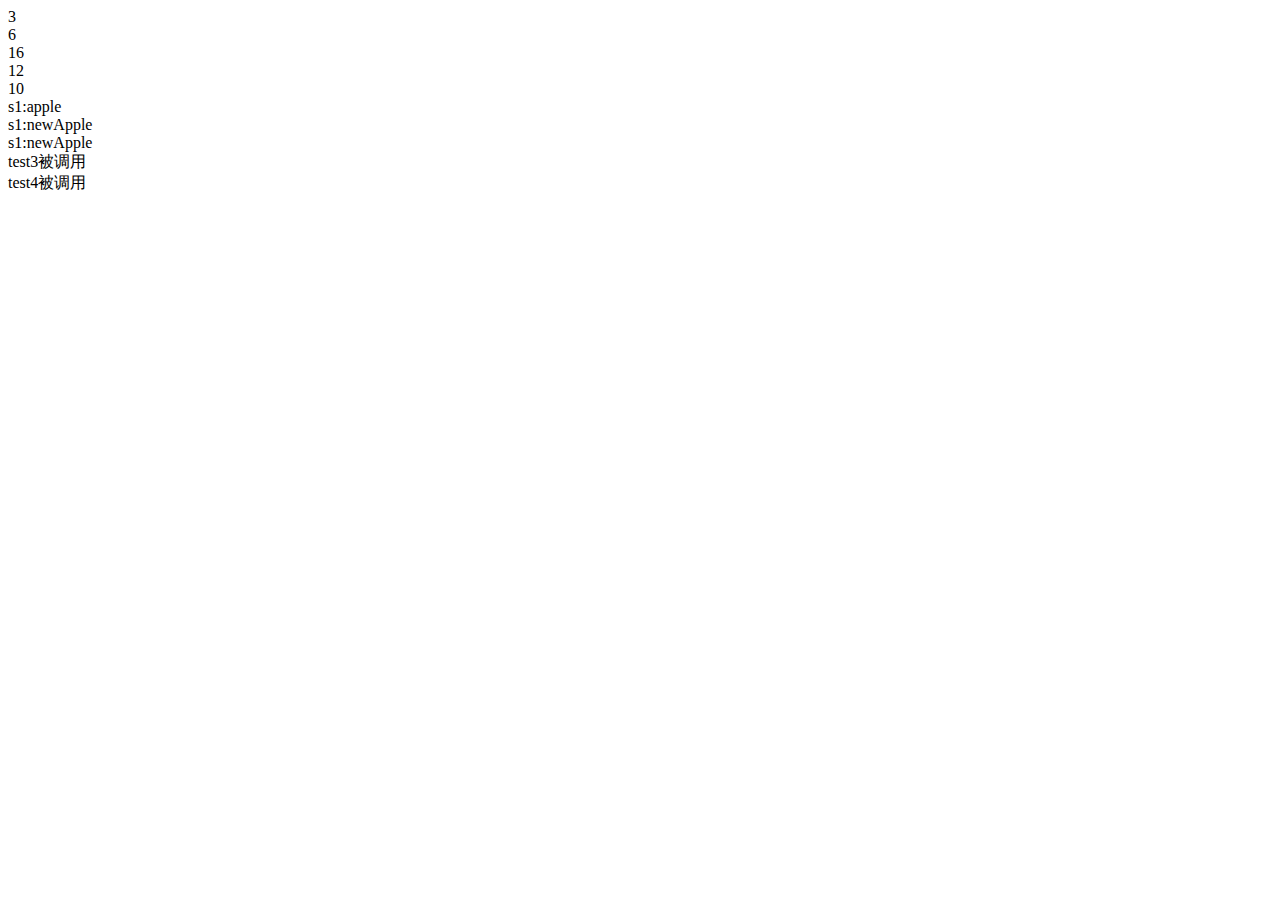
<file: 信息检索和文本挖掘/01搜索引擎/我的作业/工程代码/templates/test2.html>
<!DOCTYPE html>
<html>
<head lang="en">
    <meta charset="UTF-8">
    <title>函数的使用</title>
    <script type="text/javascript">
        //函数定义
        //1,命名函数
        //需要调用时才会执行
        //需要加上function关键字  不需要写返回类型 也不需要形参
        function add(num1,num2){
            //在方法中定义的变量  局部变量
            //可访问范围仅限当前方法中
            var result = num1+num2;
            //document.write(result+"<br/>");
            //需要返回结果，返回结果 不需要就不返回，方法头不需要改动
            return result;
        }
        //2匿名函数，赋予一个变量值，通过变量来调用函数
        var minus = function (num1,num2){
            var result = num1-num2;
            return result;
        }
 
        //3 使用Function类的构造方法构造匿名函数
        var mul = new Function("num1","num2","return num1*num2");
        function test1(){
            s1 = "newApple";
        }
 
        var test2 = function(){
            //如果有局部变量和全部变量同名，
            //在这个方法中使用的是局部变量
            //想要使用外部的全局变量，需要加引用 window
            //直接写的s1是上面的局部变量
            s1 = "banana";
 
            //局部变量
            //局部变量不能在函数外使用
            var s1 = "orange";
            s1 = "peach";
        }
        //在JS中 可以在一个函数中可以再定义一个函数 局部函数
        function test3(){
            document.write("test3被调用"+"<br/>");
            function test4(){
                document.write("test4被调用"+"<br/>");
            }
            //局部函数只能在所定义的函数之内调用
            test4();
        }
 
 
 
        //函数调用
        //1.直接通过方法名(实参)
        //add(1,2);
        document.write(add(1,2)+"<br/>");
        document.write(minus(8,2)+"<br/>");
        document.write(mul(8,2)+"<br/>");
        //2.call方法调用(对象引用，参数1，参数2...)
        document.write(add.call(window,4,8)+"<br/>")
        //3.使用apply方法调用函数
        document.write(add.apply(window,[2,8])+"<br/>");
 
        //全局变量 直接定义的变量
        //在整个脚本都可以使用
        var  s1;
        s1 = "apple";
        document.write("s1:"+s1+"<br/>")
        test1();//调用
        document.write("s1:"+s1+"<br/>")
        test2();
        document.write("s1:"+s1+"<br/>")//newApple
        test3();

        document.write("s1:"+contenUrl+"<br/>")

        var i;
        for(i = 0;i<5;i++)
            document.write("s1:"+contenUrl[i]+"<br/>")



    </script>
</head>
<body>
 
</body>
</html>
</file>
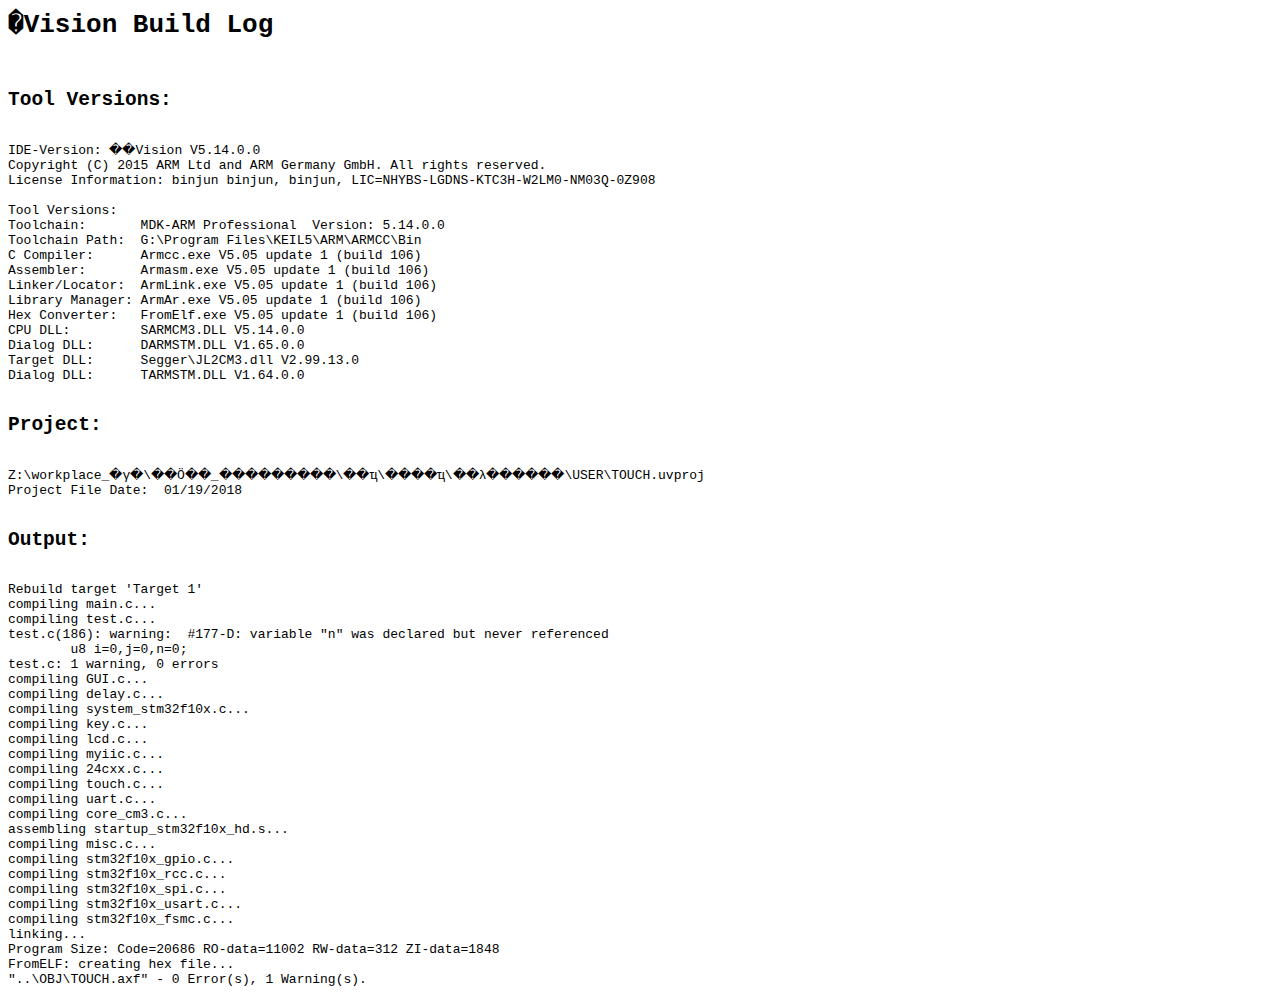
<file: 面向对象编程/作业/大作业/下位机程序/OBJ/TOUCH.build_log.htm>
<html>
<body>
<pre>
<h1>�Vision Build Log</h1>
<h2>Tool Versions:</h2>
IDE-Version: ��Vision V5.14.0.0
Copyright (C) 2015 ARM Ltd and ARM Germany GmbH. All rights reserved.
License Information: binjun binjun, binjun, LIC=NHYBS-LGDNS-KTC3H-W2LM0-NM03Q-0Z908
 
Tool Versions:
Toolchain:       MDK-ARM Professional  Version: 5.14.0.0
Toolchain Path:  G:\Program Files\KEIL5\ARM\ARMCC\Bin
C Compiler:      Armcc.exe V5.05 update 1 (build 106)
Assembler:       Armasm.exe V5.05 update 1 (build 106)
Linker/Locator:  ArmLink.exe V5.05 update 1 (build 106)
Library Manager: ArmAr.exe V5.05 update 1 (build 106)
Hex Converter:   FromElf.exe V5.05 update 1 (build 106)
CPU DLL:         SARMCM3.DLL V5.14.0.0
Dialog DLL:      DARMSTM.DLL V1.65.0.0
Target DLL:      Segger\JL2CM3.dll V2.99.13.0
Dialog DLL:      TARMSTM.DLL V1.64.0.0
 
<h2>Project:</h2>
Z:\workplace_�γ�\��Ӧ��_���������\��ҵ\����ҵ\��λ������\USER\TOUCH.uvproj
Project File Date:  01/19/2018

<h2>Output:</h2>
Rebuild target 'Target 1'
compiling main.c...
compiling test.c...
test.c(186): warning:  #177-D: variable "n" was declared but never referenced
        u8 i=0,j=0,n=0;
test.c: 1 warning, 0 errors
compiling GUI.c...
compiling delay.c...
compiling system_stm32f10x.c...
compiling key.c...
compiling lcd.c...
compiling myiic.c...
compiling 24cxx.c...
compiling touch.c...
compiling uart.c...
compiling core_cm3.c...
assembling startup_stm32f10x_hd.s...
compiling misc.c...
compiling stm32f10x_gpio.c...
compiling stm32f10x_rcc.c...
compiling stm32f10x_spi.c...
compiling stm32f10x_usart.c...
compiling stm32f10x_fsmc.c...
linking...
Program Size: Code=20686 RO-data=11002 RW-data=312 ZI-data=1848  
FromELF: creating hex file...
"..\OBJ\TOUCH.axf" - 0 Error(s), 1 Warning(s).
</pre>
</body>
</html>
</file>
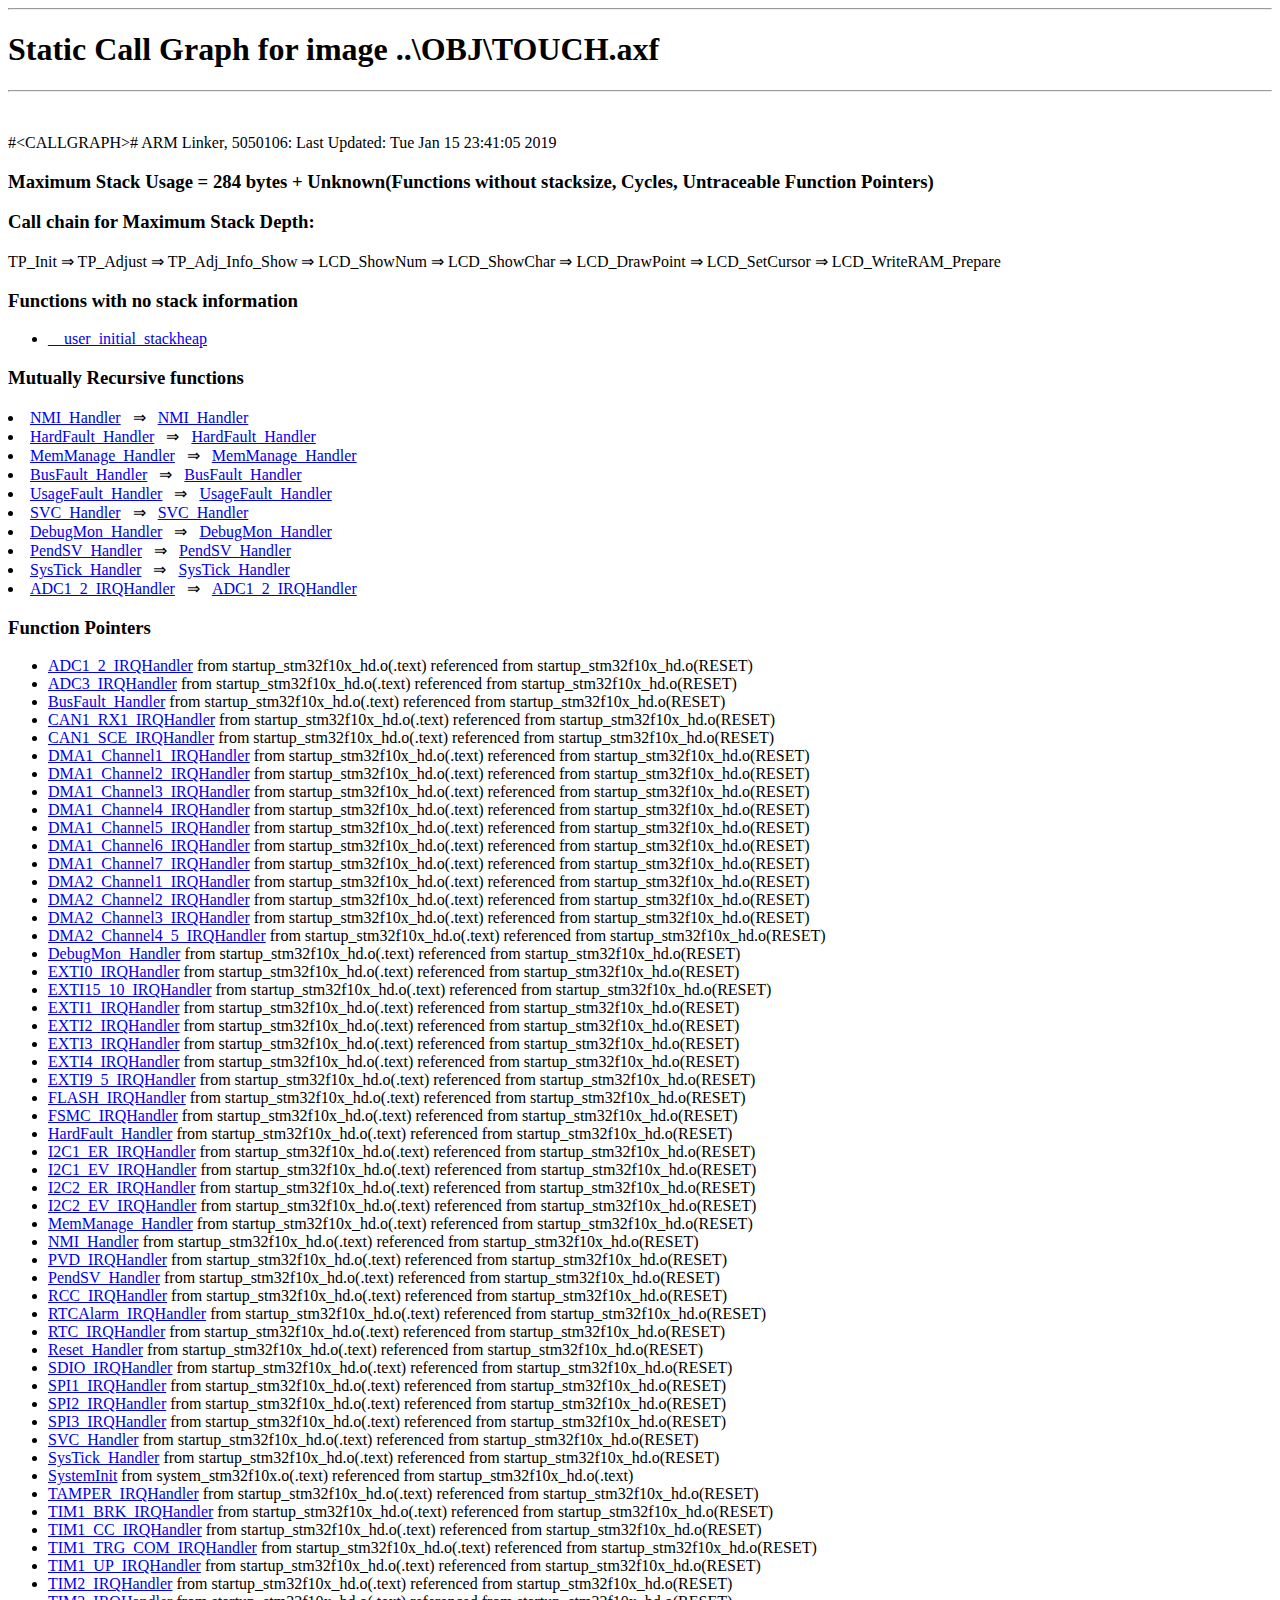
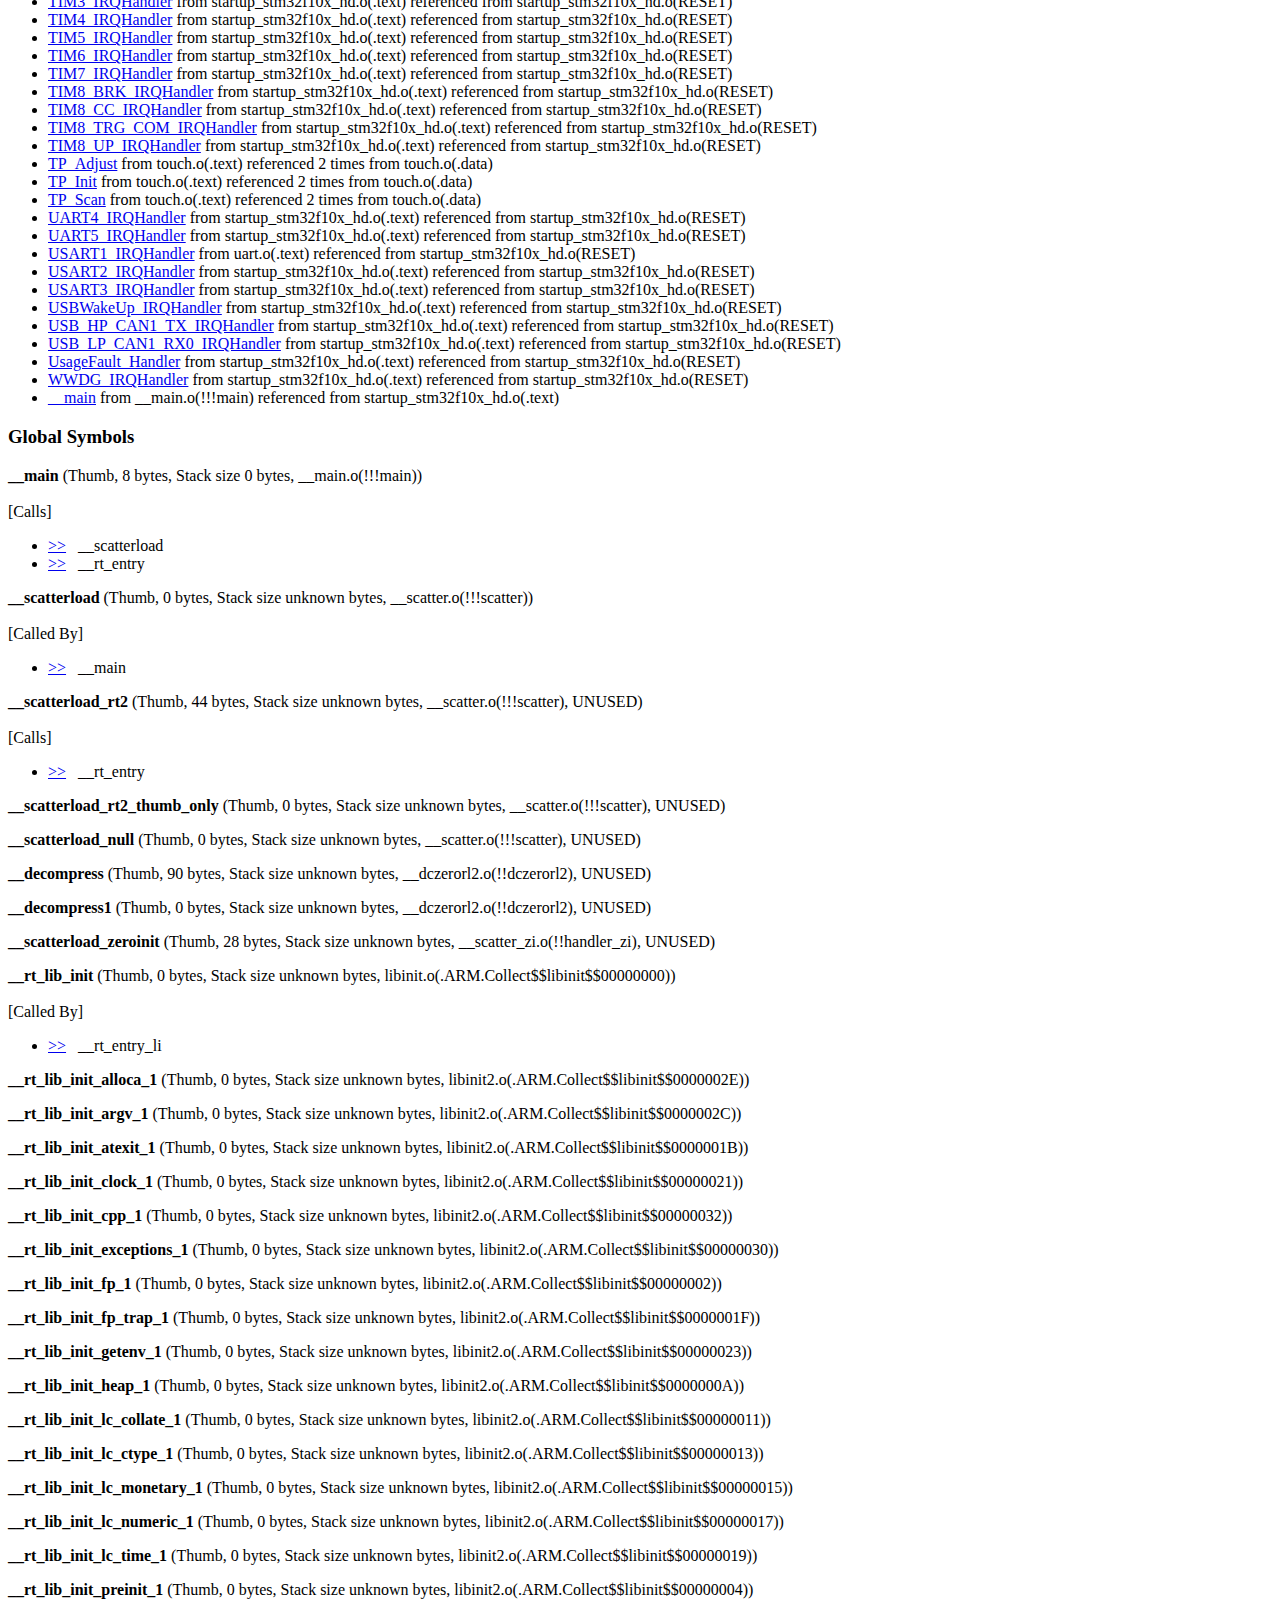
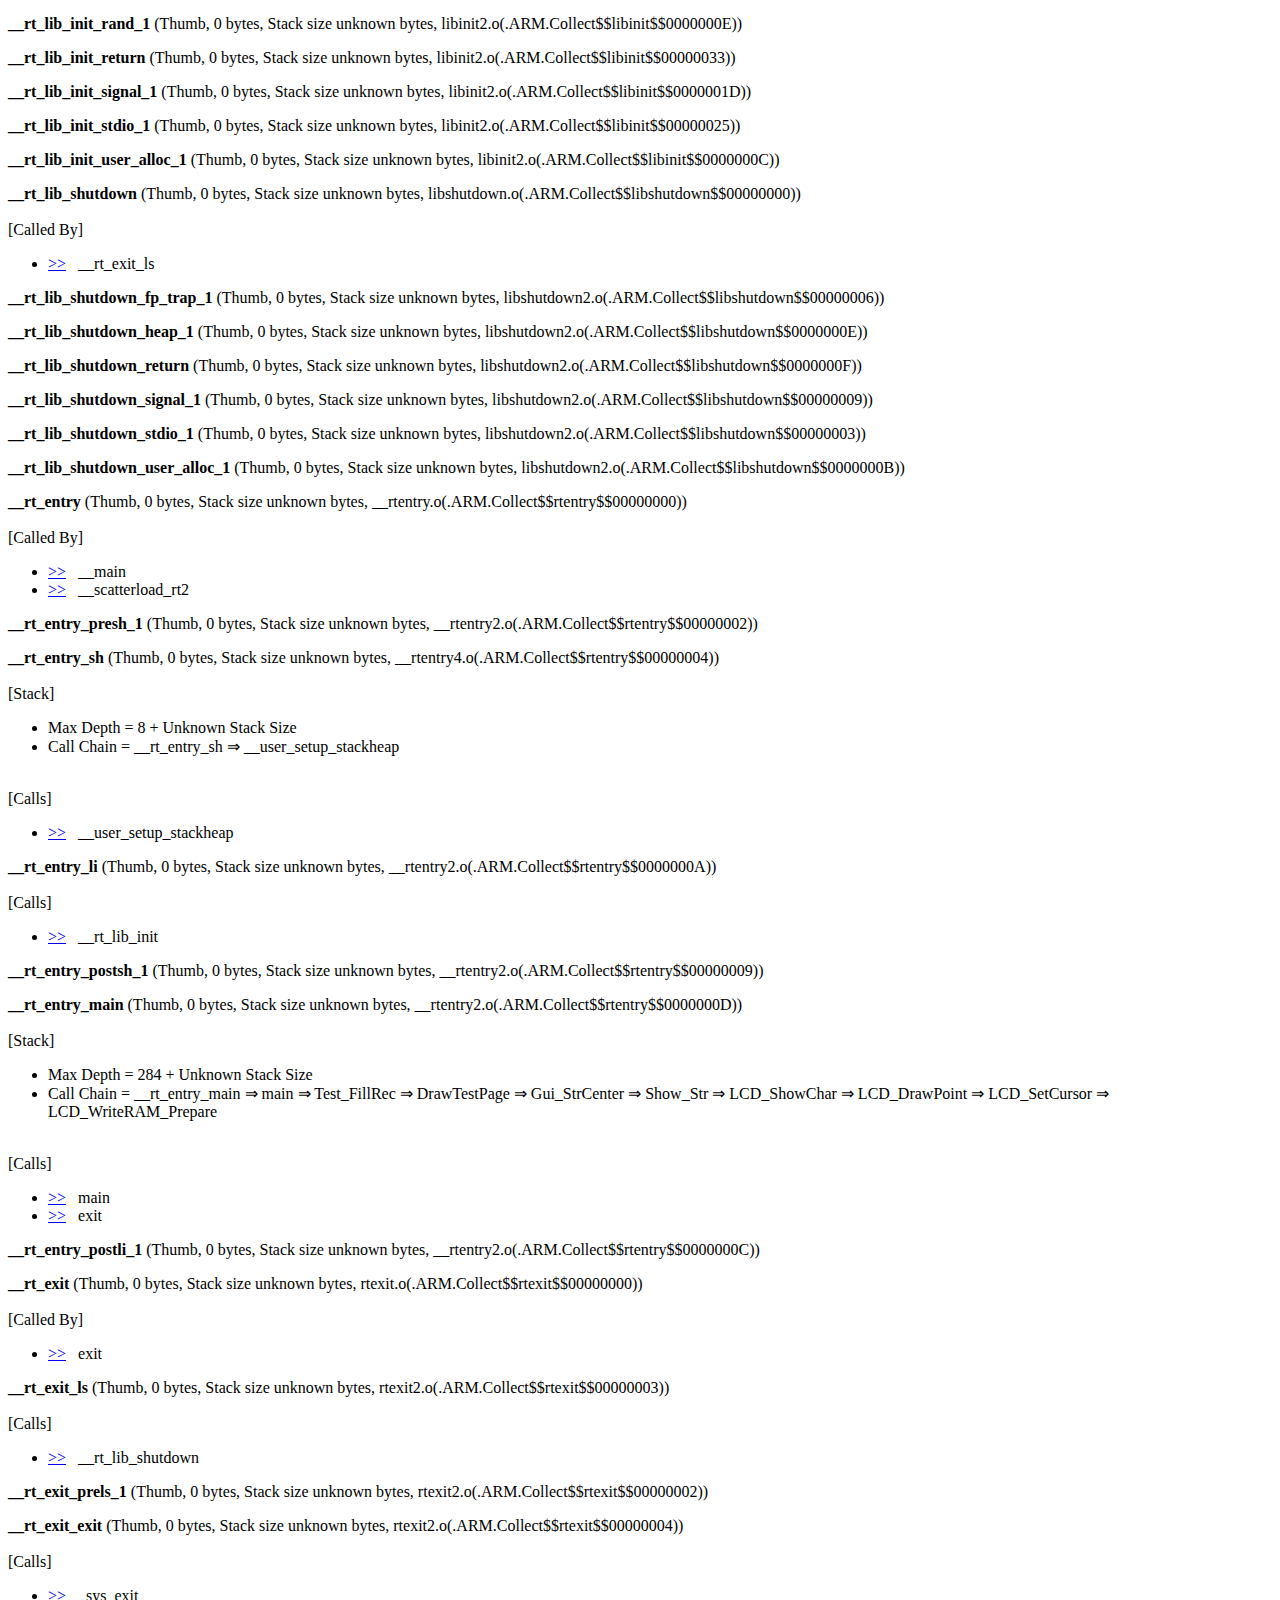
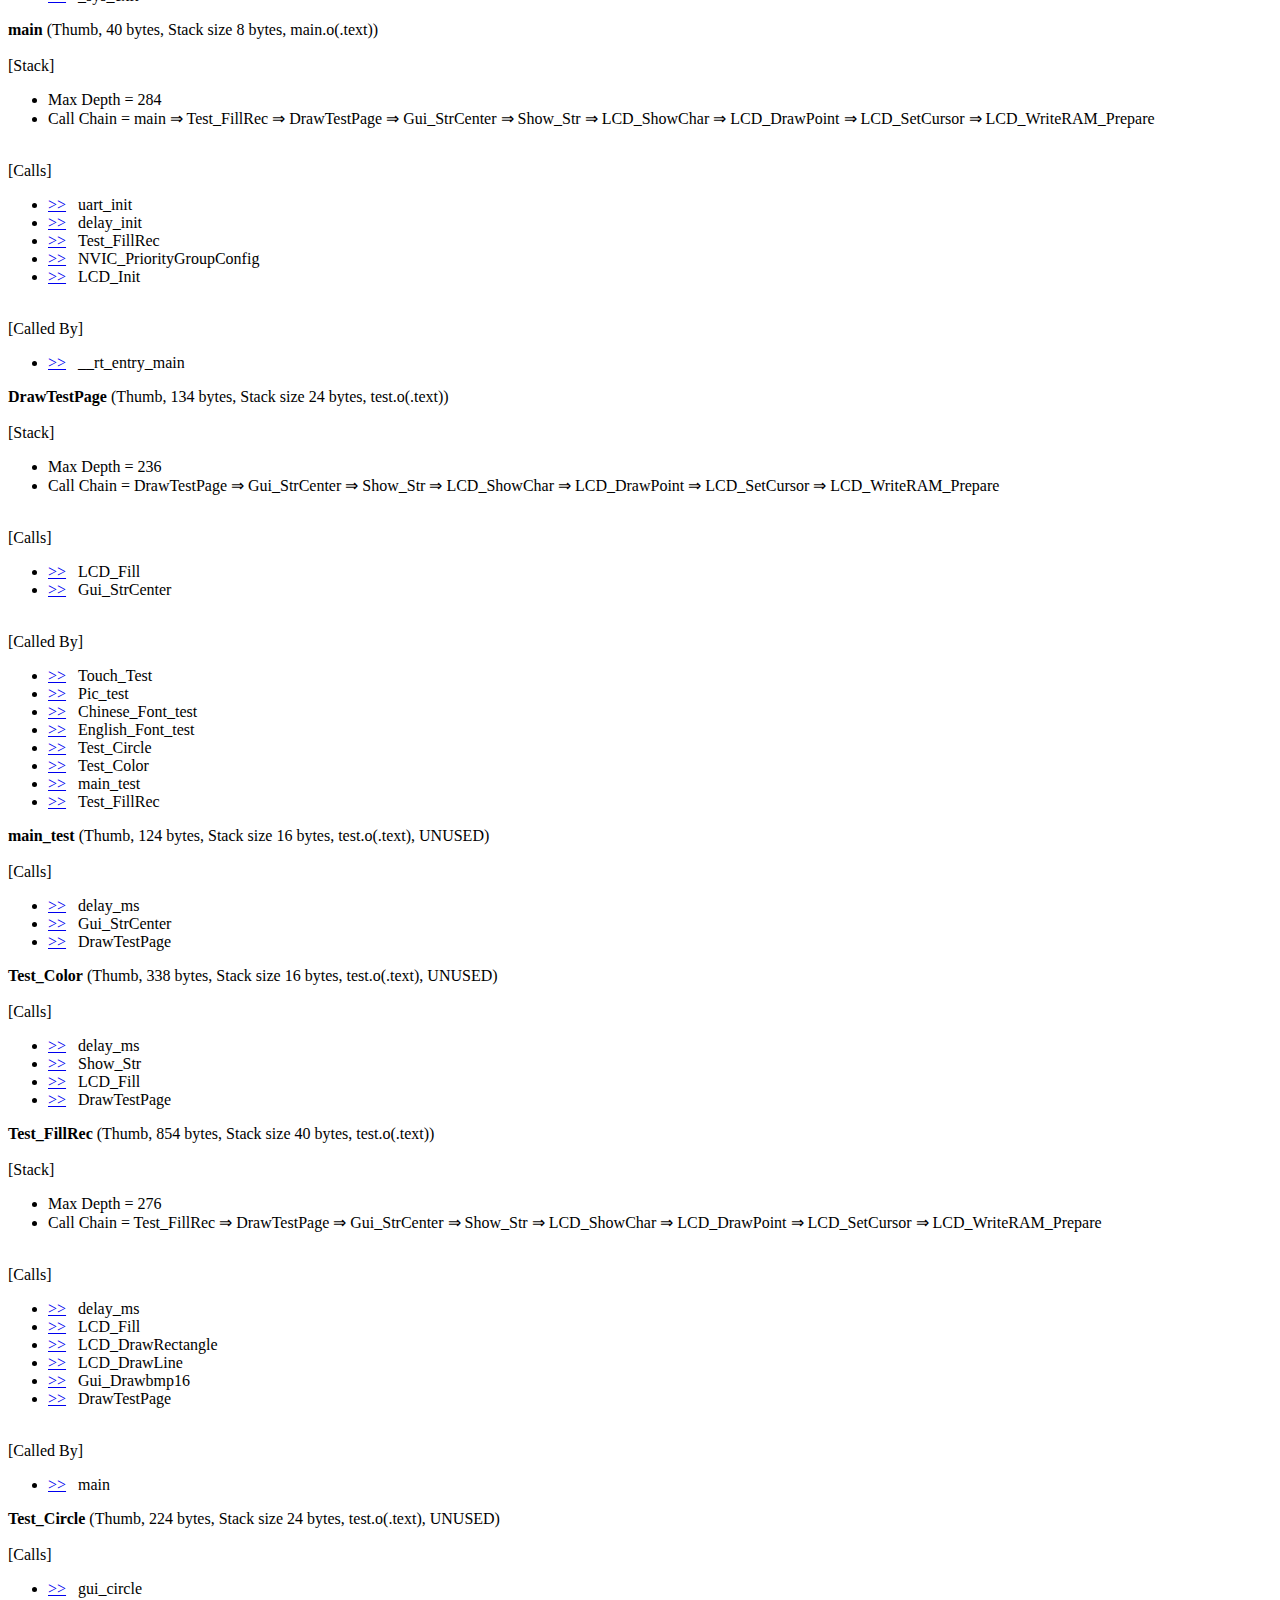
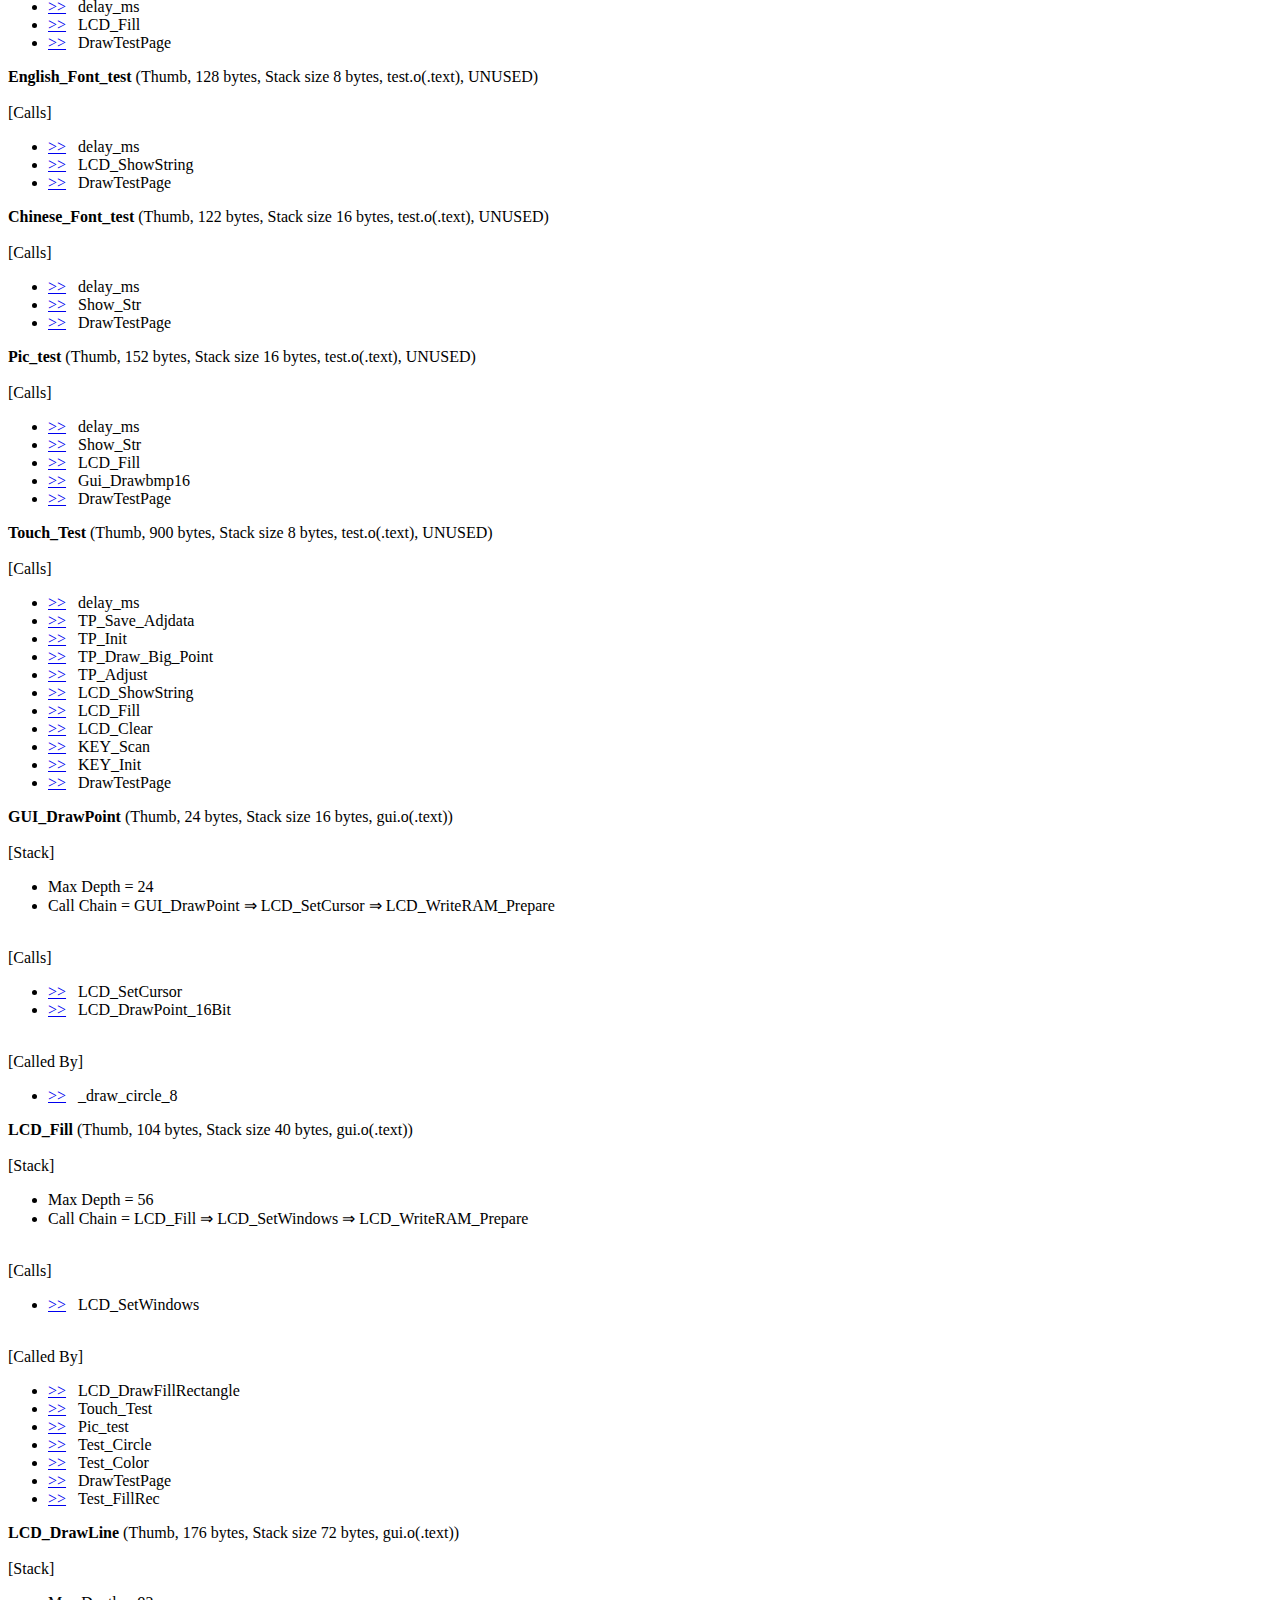
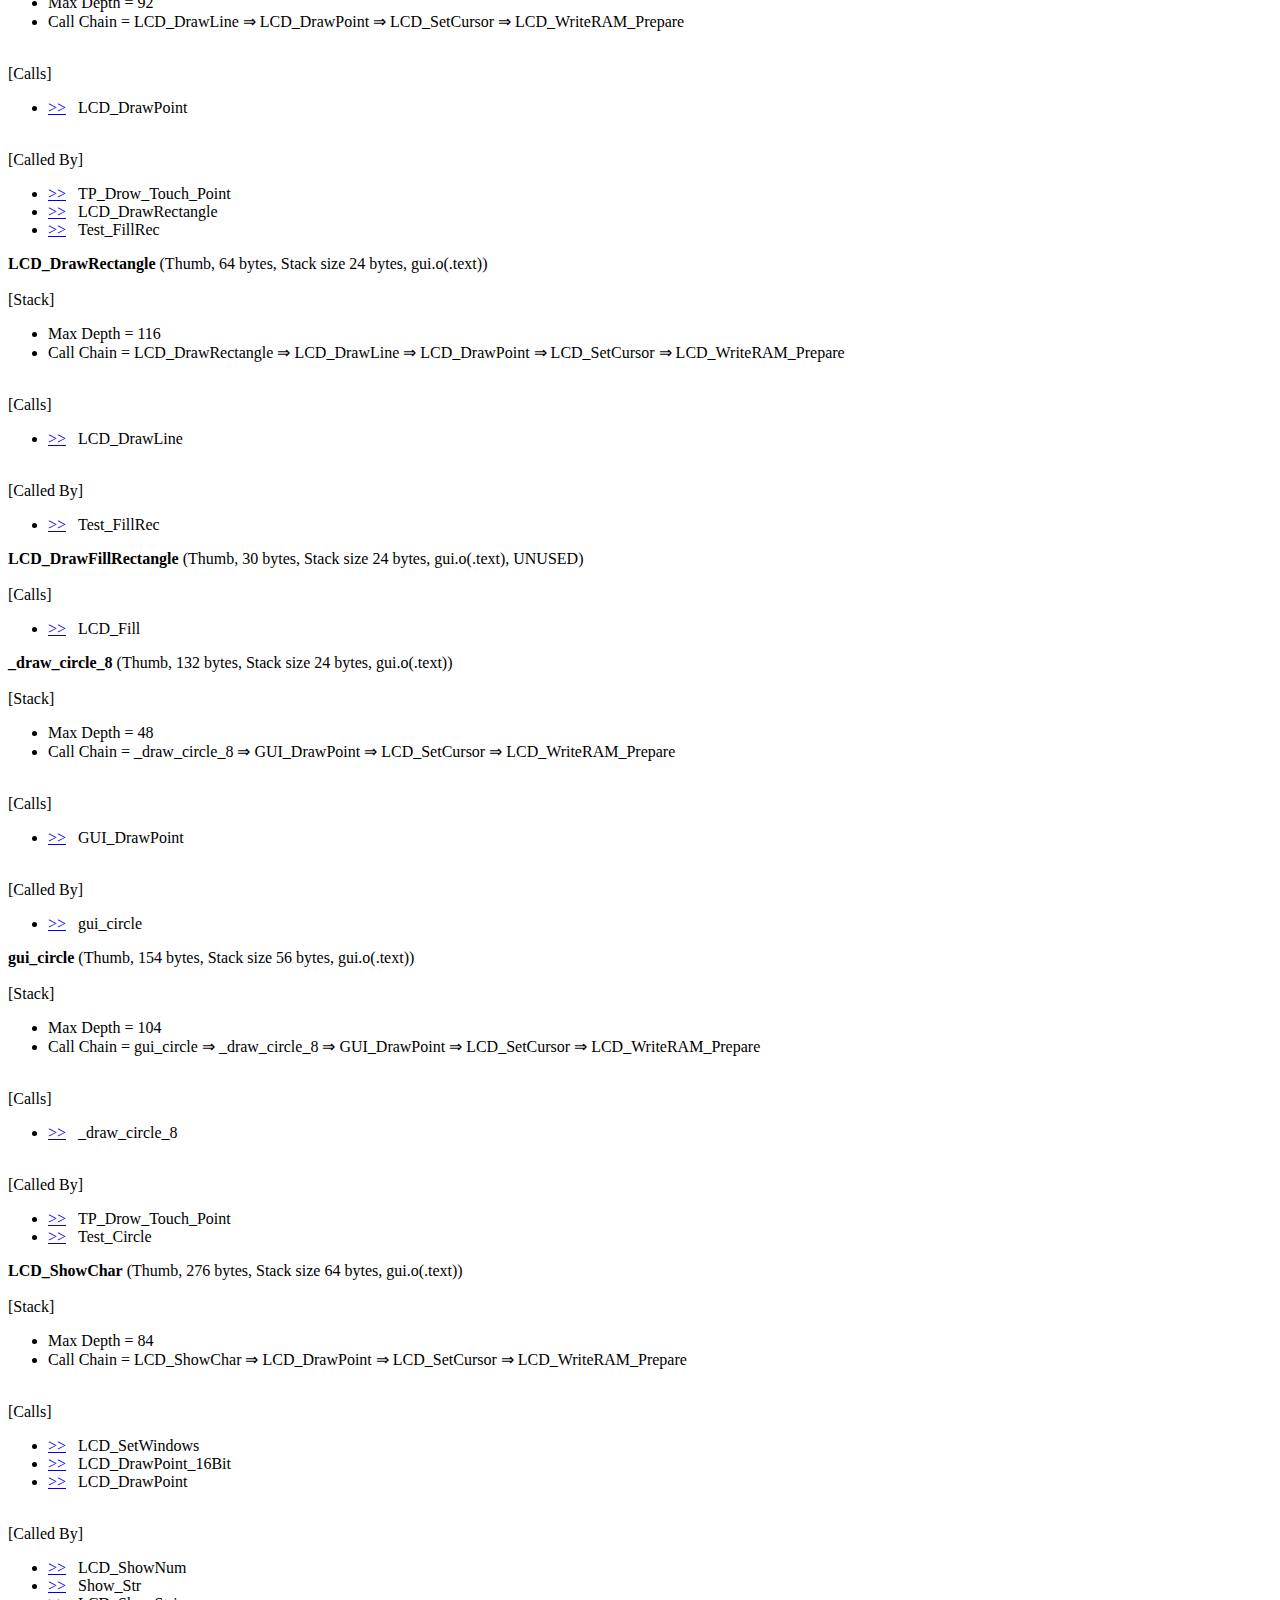
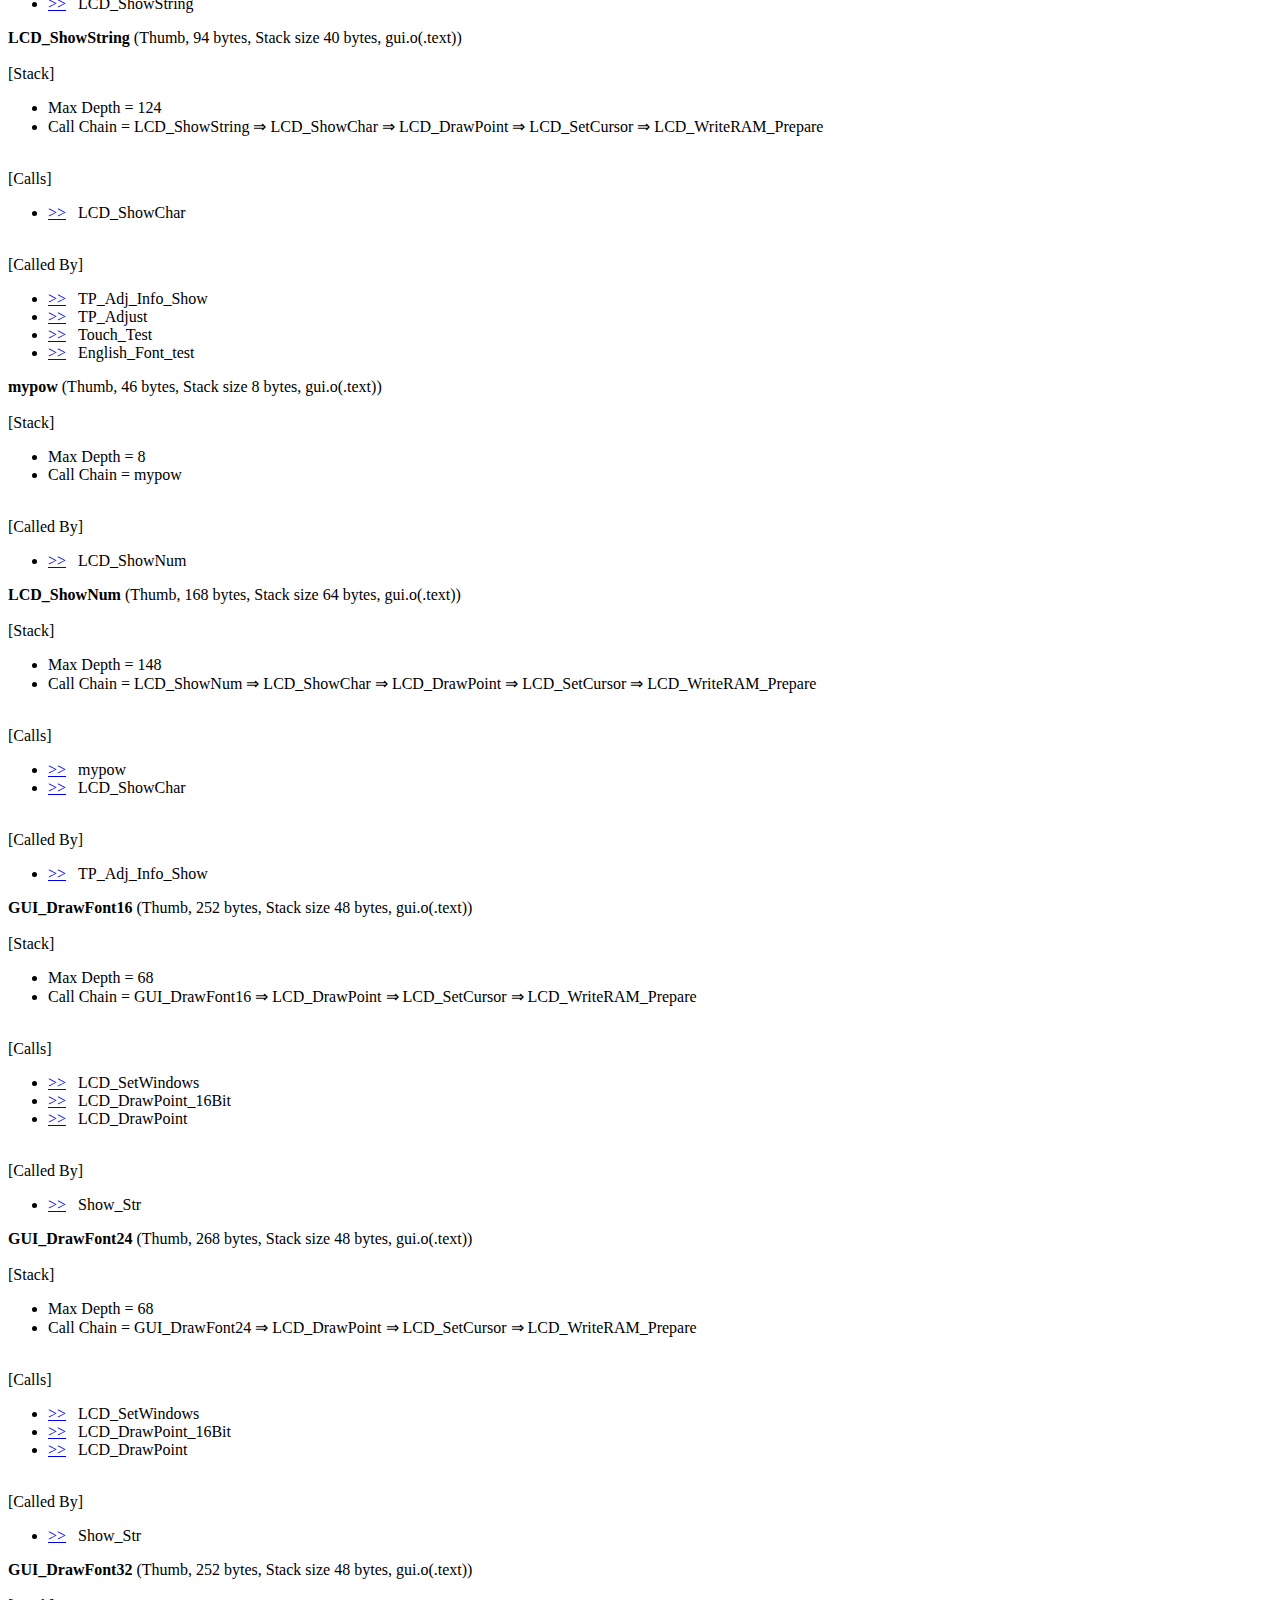
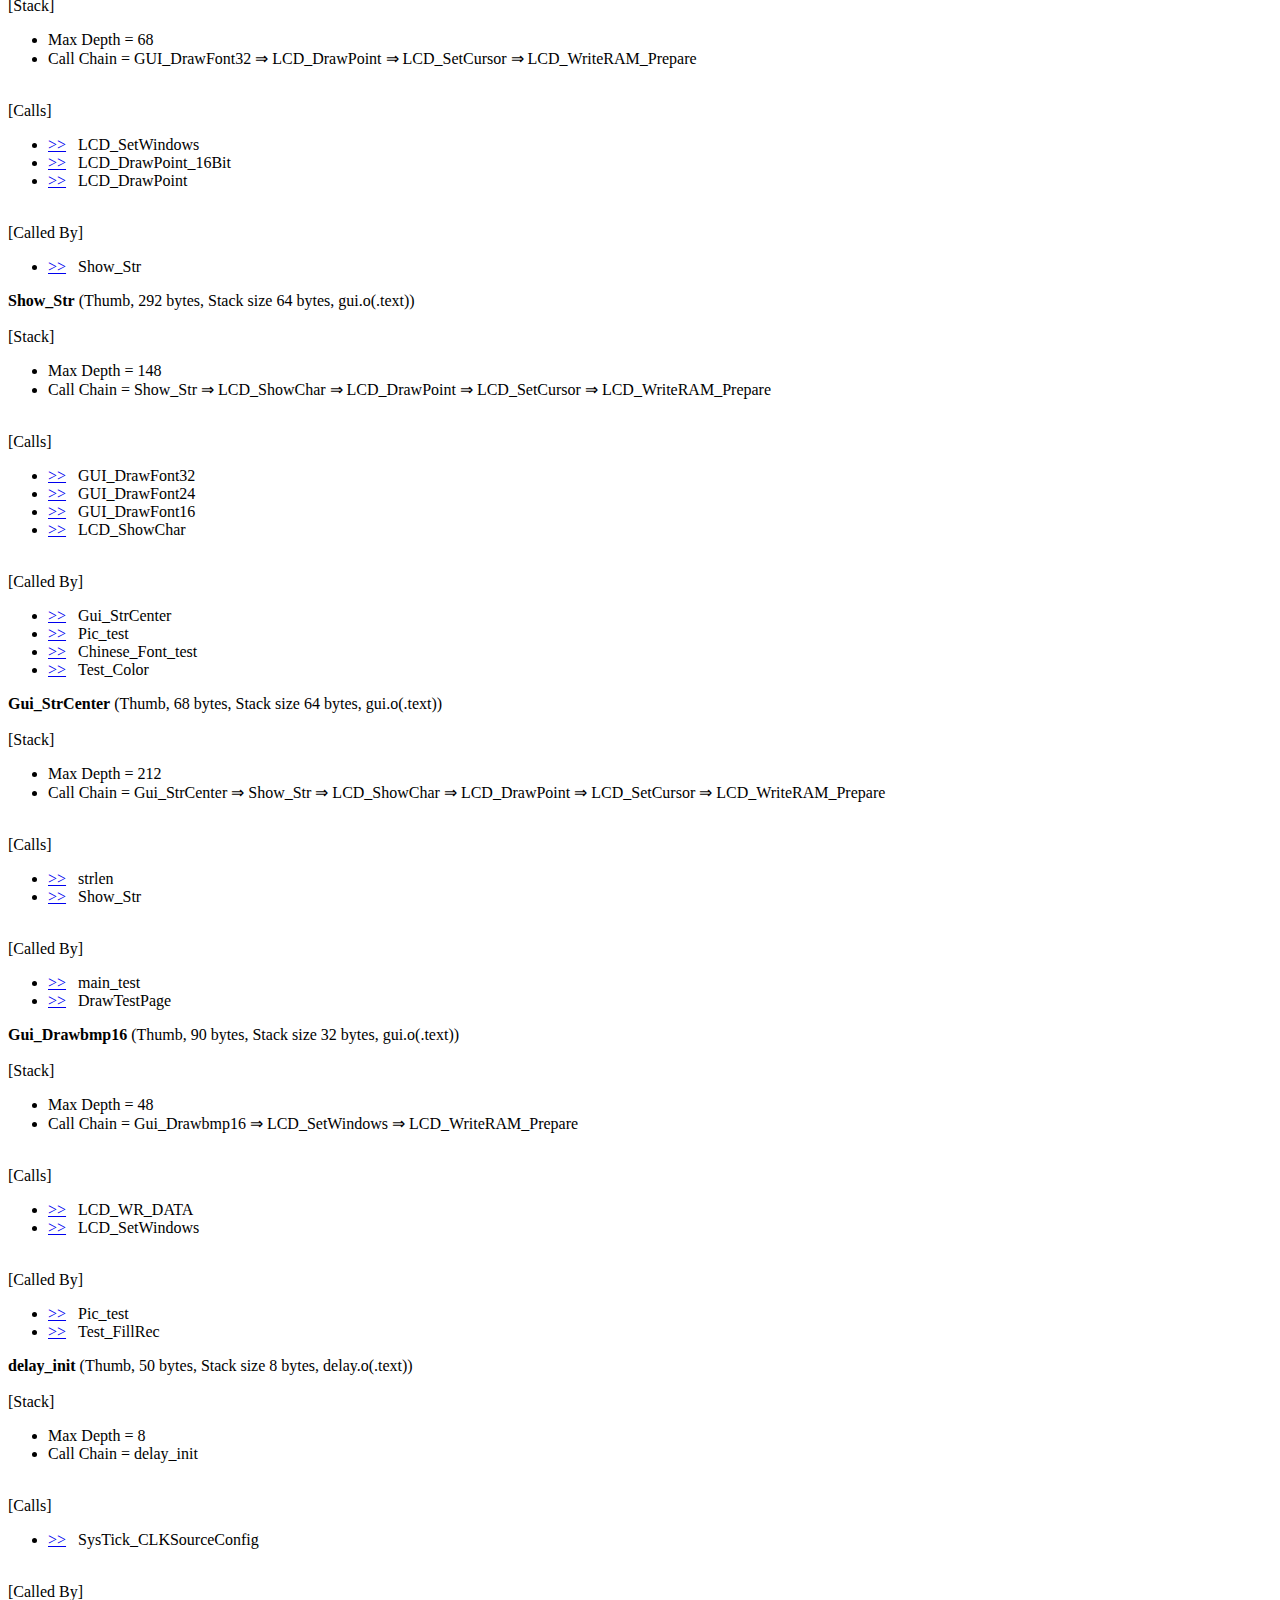
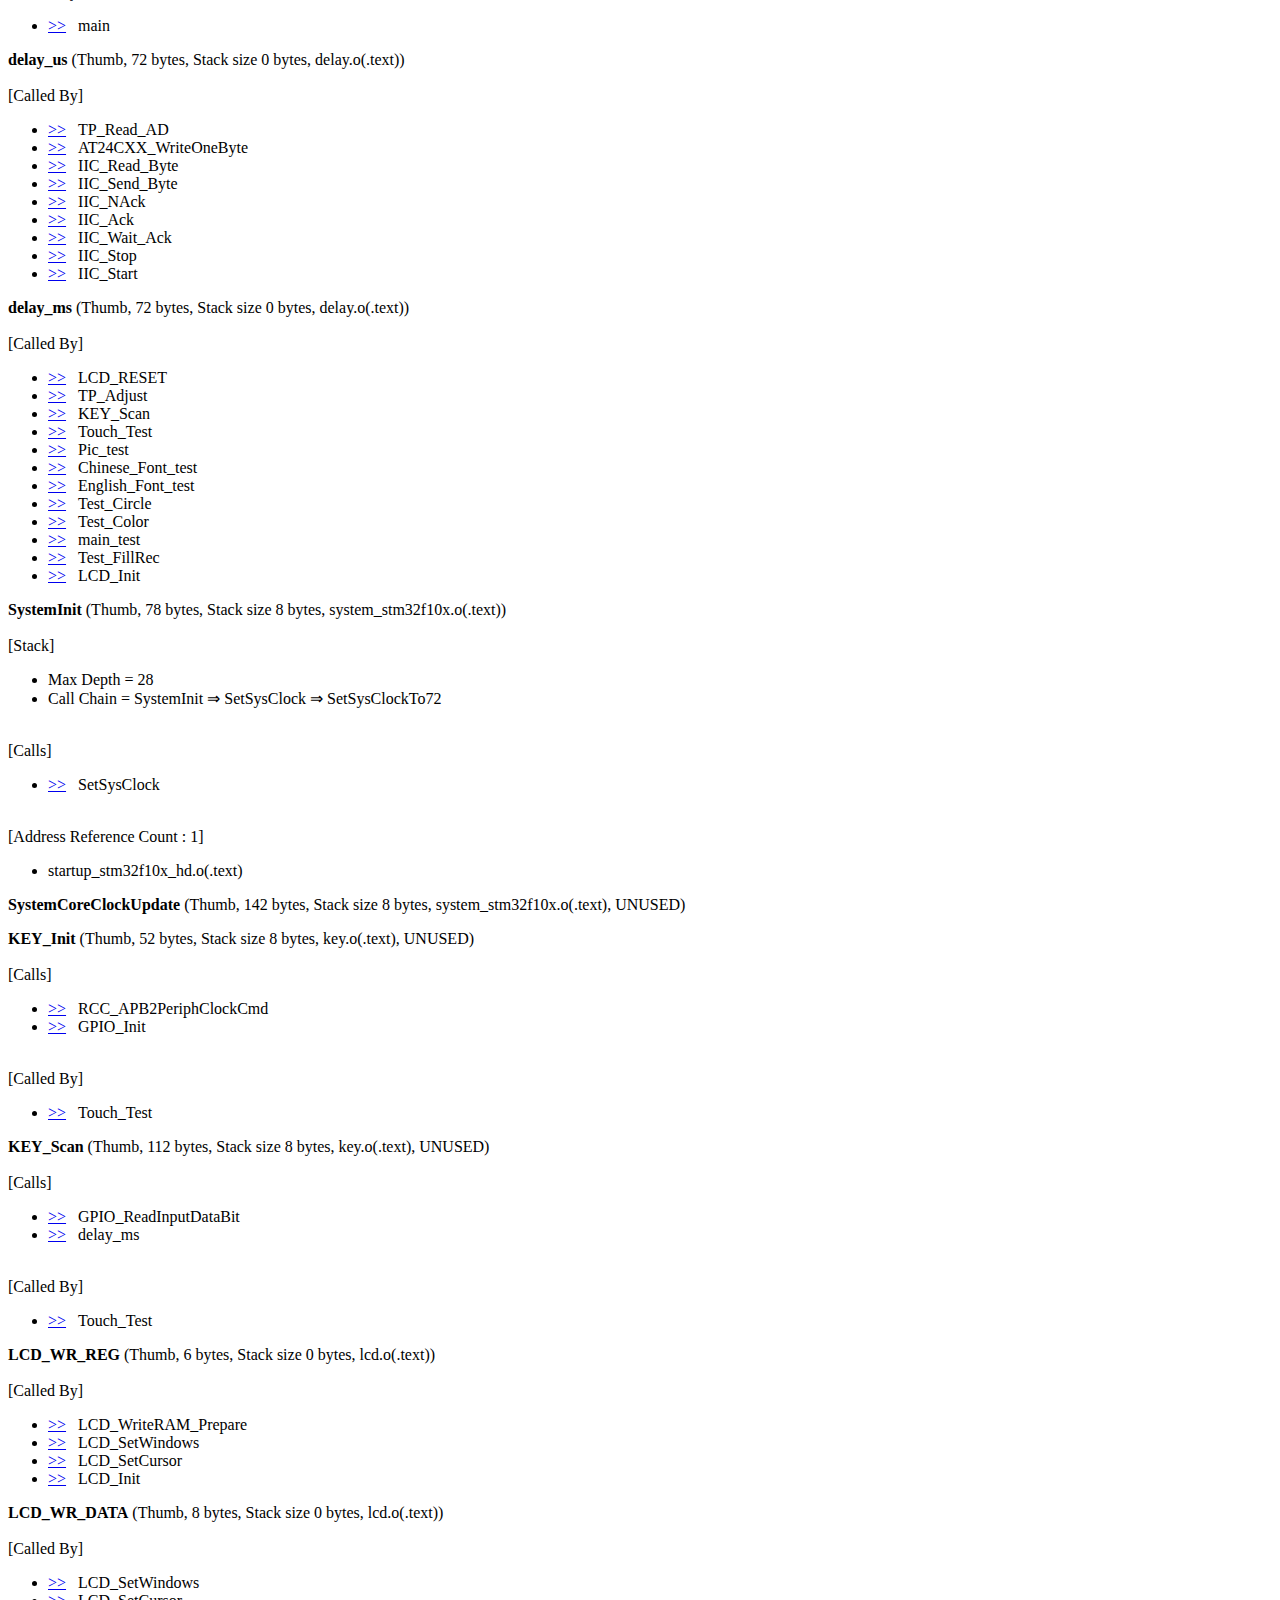
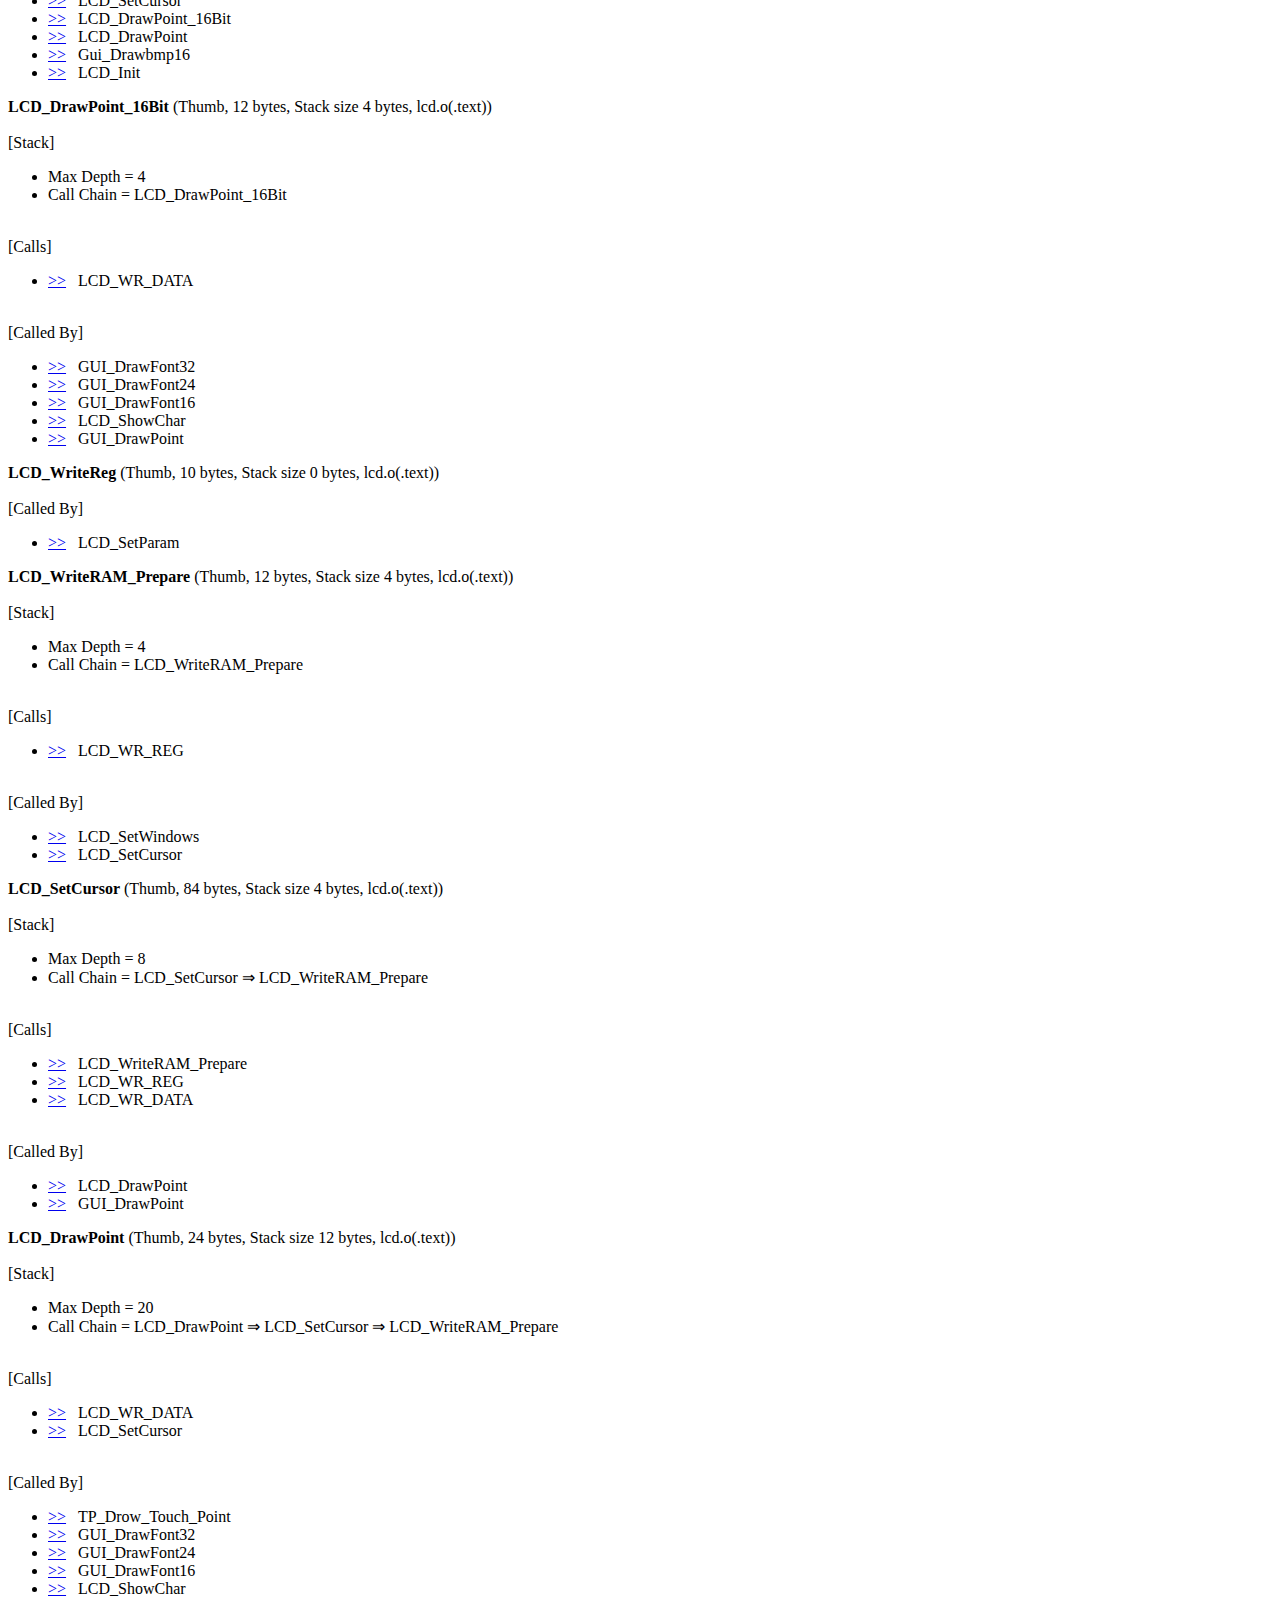
<file: 面向对象编程/作业/大作业/下位机程序/OBJ/TOUCH.htm>
<!doctype html public "-//w3c//dtd html 4.0 transitional//en">
<html><head>
<title>Static Call Graph - [..\OBJ\TOUCH.axf]</title></head>
<body><HR>
<H1>Static Call Graph for image ..\OBJ\TOUCH.axf</H1><HR>
<BR><P>#&#060CALLGRAPH&#062# ARM Linker, 5050106: Last Updated: Tue Jan 15 23:41:05 2019
<BR><P>
<H3>Maximum Stack Usage =        284 bytes + Unknown(Functions without stacksize, Cycles, Untraceable Function Pointers)</H3><H3>
Call chain for Maximum Stack Depth:</H3>
TP_Init &rArr; TP_Adjust &rArr; TP_Adj_Info_Show &rArr; LCD_ShowNum &rArr; LCD_ShowChar &rArr; LCD_DrawPoint &rArr; LCD_SetCursor &rArr; LCD_WriteRAM_Prepare
<P>
<H3>
Functions with no stack information
</H3><UL>
 <LI><a href="#[d0]">__user_initial_stackheap</a>
</UL>
</UL>
<P>
<H3>
Mutually Recursive functions
</H3> <LI><a href="#[7]">NMI_Handler</a>&nbsp;&nbsp;&nbsp;&rArr;&nbsp;&nbsp;&nbsp;<a href="#[7]">NMI_Handler</a><BR>
 <LI><a href="#[8]">HardFault_Handler</a>&nbsp;&nbsp;&nbsp;&rArr;&nbsp;&nbsp;&nbsp;<a href="#[8]">HardFault_Handler</a><BR>
 <LI><a href="#[9]">MemManage_Handler</a>&nbsp;&nbsp;&nbsp;&rArr;&nbsp;&nbsp;&nbsp;<a href="#[9]">MemManage_Handler</a><BR>
 <LI><a href="#[a]">BusFault_Handler</a>&nbsp;&nbsp;&nbsp;&rArr;&nbsp;&nbsp;&nbsp;<a href="#[a]">BusFault_Handler</a><BR>
 <LI><a href="#[b]">UsageFault_Handler</a>&nbsp;&nbsp;&nbsp;&rArr;&nbsp;&nbsp;&nbsp;<a href="#[b]">UsageFault_Handler</a><BR>
 <LI><a href="#[c]">SVC_Handler</a>&nbsp;&nbsp;&nbsp;&rArr;&nbsp;&nbsp;&nbsp;<a href="#[c]">SVC_Handler</a><BR>
 <LI><a href="#[d]">DebugMon_Handler</a>&nbsp;&nbsp;&nbsp;&rArr;&nbsp;&nbsp;&nbsp;<a href="#[d]">DebugMon_Handler</a><BR>
 <LI><a href="#[e]">PendSV_Handler</a>&nbsp;&nbsp;&nbsp;&rArr;&nbsp;&nbsp;&nbsp;<a href="#[e]">PendSV_Handler</a><BR>
 <LI><a href="#[f]">SysTick_Handler</a>&nbsp;&nbsp;&nbsp;&rArr;&nbsp;&nbsp;&nbsp;<a href="#[f]">SysTick_Handler</a><BR>
 <LI><a href="#[22]">ADC1_2_IRQHandler</a>&nbsp;&nbsp;&nbsp;&rArr;&nbsp;&nbsp;&nbsp;<a href="#[22]">ADC1_2_IRQHandler</a><BR>
</UL>
<P>
<H3>
Function Pointers
</H3><UL>
 <LI><a href="#[22]">ADC1_2_IRQHandler</a> from startup_stm32f10x_hd.o(.text) referenced from startup_stm32f10x_hd.o(RESET)
 <LI><a href="#[3f]">ADC3_IRQHandler</a> from startup_stm32f10x_hd.o(.text) referenced from startup_stm32f10x_hd.o(RESET)
 <LI><a href="#[a]">BusFault_Handler</a> from startup_stm32f10x_hd.o(.text) referenced from startup_stm32f10x_hd.o(RESET)
 <LI><a href="#[25]">CAN1_RX1_IRQHandler</a> from startup_stm32f10x_hd.o(.text) referenced from startup_stm32f10x_hd.o(RESET)
 <LI><a href="#[26]">CAN1_SCE_IRQHandler</a> from startup_stm32f10x_hd.o(.text) referenced from startup_stm32f10x_hd.o(RESET)
 <LI><a href="#[1b]">DMA1_Channel1_IRQHandler</a> from startup_stm32f10x_hd.o(.text) referenced from startup_stm32f10x_hd.o(RESET)
 <LI><a href="#[1c]">DMA1_Channel2_IRQHandler</a> from startup_stm32f10x_hd.o(.text) referenced from startup_stm32f10x_hd.o(RESET)
 <LI><a href="#[1d]">DMA1_Channel3_IRQHandler</a> from startup_stm32f10x_hd.o(.text) referenced from startup_stm32f10x_hd.o(RESET)
 <LI><a href="#[1e]">DMA1_Channel4_IRQHandler</a> from startup_stm32f10x_hd.o(.text) referenced from startup_stm32f10x_hd.o(RESET)
 <LI><a href="#[1f]">DMA1_Channel5_IRQHandler</a> from startup_stm32f10x_hd.o(.text) referenced from startup_stm32f10x_hd.o(RESET)
 <LI><a href="#[20]">DMA1_Channel6_IRQHandler</a> from startup_stm32f10x_hd.o(.text) referenced from startup_stm32f10x_hd.o(RESET)
 <LI><a href="#[21]">DMA1_Channel7_IRQHandler</a> from startup_stm32f10x_hd.o(.text) referenced from startup_stm32f10x_hd.o(RESET)
 <LI><a href="#[48]">DMA2_Channel1_IRQHandler</a> from startup_stm32f10x_hd.o(.text) referenced from startup_stm32f10x_hd.o(RESET)
 <LI><a href="#[49]">DMA2_Channel2_IRQHandler</a> from startup_stm32f10x_hd.o(.text) referenced from startup_stm32f10x_hd.o(RESET)
 <LI><a href="#[4a]">DMA2_Channel3_IRQHandler</a> from startup_stm32f10x_hd.o(.text) referenced from startup_stm32f10x_hd.o(RESET)
 <LI><a href="#[4b]">DMA2_Channel4_5_IRQHandler</a> from startup_stm32f10x_hd.o(.text) referenced from startup_stm32f10x_hd.o(RESET)
 <LI><a href="#[d]">DebugMon_Handler</a> from startup_stm32f10x_hd.o(.text) referenced from startup_stm32f10x_hd.o(RESET)
 <LI><a href="#[16]">EXTI0_IRQHandler</a> from startup_stm32f10x_hd.o(.text) referenced from startup_stm32f10x_hd.o(RESET)
 <LI><a href="#[38]">EXTI15_10_IRQHandler</a> from startup_stm32f10x_hd.o(.text) referenced from startup_stm32f10x_hd.o(RESET)
 <LI><a href="#[17]">EXTI1_IRQHandler</a> from startup_stm32f10x_hd.o(.text) referenced from startup_stm32f10x_hd.o(RESET)
 <LI><a href="#[18]">EXTI2_IRQHandler</a> from startup_stm32f10x_hd.o(.text) referenced from startup_stm32f10x_hd.o(RESET)
 <LI><a href="#[19]">EXTI3_IRQHandler</a> from startup_stm32f10x_hd.o(.text) referenced from startup_stm32f10x_hd.o(RESET)
 <LI><a href="#[1a]">EXTI4_IRQHandler</a> from startup_stm32f10x_hd.o(.text) referenced from startup_stm32f10x_hd.o(RESET)
 <LI><a href="#[27]">EXTI9_5_IRQHandler</a> from startup_stm32f10x_hd.o(.text) referenced from startup_stm32f10x_hd.o(RESET)
 <LI><a href="#[14]">FLASH_IRQHandler</a> from startup_stm32f10x_hd.o(.text) referenced from startup_stm32f10x_hd.o(RESET)
 <LI><a href="#[40]">FSMC_IRQHandler</a> from startup_stm32f10x_hd.o(.text) referenced from startup_stm32f10x_hd.o(RESET)
 <LI><a href="#[8]">HardFault_Handler</a> from startup_stm32f10x_hd.o(.text) referenced from startup_stm32f10x_hd.o(RESET)
 <LI><a href="#[30]">I2C1_ER_IRQHandler</a> from startup_stm32f10x_hd.o(.text) referenced from startup_stm32f10x_hd.o(RESET)
 <LI><a href="#[2f]">I2C1_EV_IRQHandler</a> from startup_stm32f10x_hd.o(.text) referenced from startup_stm32f10x_hd.o(RESET)
 <LI><a href="#[32]">I2C2_ER_IRQHandler</a> from startup_stm32f10x_hd.o(.text) referenced from startup_stm32f10x_hd.o(RESET)
 <LI><a href="#[31]">I2C2_EV_IRQHandler</a> from startup_stm32f10x_hd.o(.text) referenced from startup_stm32f10x_hd.o(RESET)
 <LI><a href="#[9]">MemManage_Handler</a> from startup_stm32f10x_hd.o(.text) referenced from startup_stm32f10x_hd.o(RESET)
 <LI><a href="#[7]">NMI_Handler</a> from startup_stm32f10x_hd.o(.text) referenced from startup_stm32f10x_hd.o(RESET)
 <LI><a href="#[11]">PVD_IRQHandler</a> from startup_stm32f10x_hd.o(.text) referenced from startup_stm32f10x_hd.o(RESET)
 <LI><a href="#[e]">PendSV_Handler</a> from startup_stm32f10x_hd.o(.text) referenced from startup_stm32f10x_hd.o(RESET)
 <LI><a href="#[15]">RCC_IRQHandler</a> from startup_stm32f10x_hd.o(.text) referenced from startup_stm32f10x_hd.o(RESET)
 <LI><a href="#[39]">RTCAlarm_IRQHandler</a> from startup_stm32f10x_hd.o(.text) referenced from startup_stm32f10x_hd.o(RESET)
 <LI><a href="#[13]">RTC_IRQHandler</a> from startup_stm32f10x_hd.o(.text) referenced from startup_stm32f10x_hd.o(RESET)
 <LI><a href="#[6]">Reset_Handler</a> from startup_stm32f10x_hd.o(.text) referenced from startup_stm32f10x_hd.o(RESET)
 <LI><a href="#[41]">SDIO_IRQHandler</a> from startup_stm32f10x_hd.o(.text) referenced from startup_stm32f10x_hd.o(RESET)
 <LI><a href="#[33]">SPI1_IRQHandler</a> from startup_stm32f10x_hd.o(.text) referenced from startup_stm32f10x_hd.o(RESET)
 <LI><a href="#[34]">SPI2_IRQHandler</a> from startup_stm32f10x_hd.o(.text) referenced from startup_stm32f10x_hd.o(RESET)
 <LI><a href="#[43]">SPI3_IRQHandler</a> from startup_stm32f10x_hd.o(.text) referenced from startup_stm32f10x_hd.o(RESET)
 <LI><a href="#[c]">SVC_Handler</a> from startup_stm32f10x_hd.o(.text) referenced from startup_stm32f10x_hd.o(RESET)
 <LI><a href="#[f]">SysTick_Handler</a> from startup_stm32f10x_hd.o(.text) referenced from startup_stm32f10x_hd.o(RESET)
 <LI><a href="#[4c]">SystemInit</a> from system_stm32f10x.o(.text) referenced from startup_stm32f10x_hd.o(.text)
 <LI><a href="#[12]">TAMPER_IRQHandler</a> from startup_stm32f10x_hd.o(.text) referenced from startup_stm32f10x_hd.o(RESET)
 <LI><a href="#[28]">TIM1_BRK_IRQHandler</a> from startup_stm32f10x_hd.o(.text) referenced from startup_stm32f10x_hd.o(RESET)
 <LI><a href="#[2b]">TIM1_CC_IRQHandler</a> from startup_stm32f10x_hd.o(.text) referenced from startup_stm32f10x_hd.o(RESET)
 <LI><a href="#[2a]">TIM1_TRG_COM_IRQHandler</a> from startup_stm32f10x_hd.o(.text) referenced from startup_stm32f10x_hd.o(RESET)
 <LI><a href="#[29]">TIM1_UP_IRQHandler</a> from startup_stm32f10x_hd.o(.text) referenced from startup_stm32f10x_hd.o(RESET)
 <LI><a href="#[2c]">TIM2_IRQHandler</a> from startup_stm32f10x_hd.o(.text) referenced from startup_stm32f10x_hd.o(RESET)
 <LI><a href="#[2d]">TIM3_IRQHandler</a> from startup_stm32f10x_hd.o(.text) referenced from startup_stm32f10x_hd.o(RESET)
 <LI><a href="#[2e]">TIM4_IRQHandler</a> from startup_stm32f10x_hd.o(.text) referenced from startup_stm32f10x_hd.o(RESET)
 <LI><a href="#[42]">TIM5_IRQHandler</a> from startup_stm32f10x_hd.o(.text) referenced from startup_stm32f10x_hd.o(RESET)
 <LI><a href="#[46]">TIM6_IRQHandler</a> from startup_stm32f10x_hd.o(.text) referenced from startup_stm32f10x_hd.o(RESET)
 <LI><a href="#[47]">TIM7_IRQHandler</a> from startup_stm32f10x_hd.o(.text) referenced from startup_stm32f10x_hd.o(RESET)
 <LI><a href="#[3b]">TIM8_BRK_IRQHandler</a> from startup_stm32f10x_hd.o(.text) referenced from startup_stm32f10x_hd.o(RESET)
 <LI><a href="#[3e]">TIM8_CC_IRQHandler</a> from startup_stm32f10x_hd.o(.text) referenced from startup_stm32f10x_hd.o(RESET)
 <LI><a href="#[3d]">TIM8_TRG_COM_IRQHandler</a> from startup_stm32f10x_hd.o(.text) referenced from startup_stm32f10x_hd.o(RESET)
 <LI><a href="#[3c]">TIM8_UP_IRQHandler</a> from startup_stm32f10x_hd.o(.text) referenced from startup_stm32f10x_hd.o(RESET)
 <LI><a href="#[5]">TP_Adjust</a> from touch.o(.text) referenced 2 times from touch.o(.data)
 <LI><a href="#[3]">TP_Init</a> from touch.o(.text) referenced 2 times from touch.o(.data)
 <LI><a href="#[4]">TP_Scan</a> from touch.o(.text) referenced 2 times from touch.o(.data)
 <LI><a href="#[44]">UART4_IRQHandler</a> from startup_stm32f10x_hd.o(.text) referenced from startup_stm32f10x_hd.o(RESET)
 <LI><a href="#[45]">UART5_IRQHandler</a> from startup_stm32f10x_hd.o(.text) referenced from startup_stm32f10x_hd.o(RESET)
 <LI><a href="#[35]">USART1_IRQHandler</a> from uart.o(.text) referenced from startup_stm32f10x_hd.o(RESET)
 <LI><a href="#[36]">USART2_IRQHandler</a> from startup_stm32f10x_hd.o(.text) referenced from startup_stm32f10x_hd.o(RESET)
 <LI><a href="#[37]">USART3_IRQHandler</a> from startup_stm32f10x_hd.o(.text) referenced from startup_stm32f10x_hd.o(RESET)
 <LI><a href="#[3a]">USBWakeUp_IRQHandler</a> from startup_stm32f10x_hd.o(.text) referenced from startup_stm32f10x_hd.o(RESET)
 <LI><a href="#[23]">USB_HP_CAN1_TX_IRQHandler</a> from startup_stm32f10x_hd.o(.text) referenced from startup_stm32f10x_hd.o(RESET)
 <LI><a href="#[24]">USB_LP_CAN1_RX0_IRQHandler</a> from startup_stm32f10x_hd.o(.text) referenced from startup_stm32f10x_hd.o(RESET)
 <LI><a href="#[b]">UsageFault_Handler</a> from startup_stm32f10x_hd.o(.text) referenced from startup_stm32f10x_hd.o(RESET)
 <LI><a href="#[10]">WWDG_IRQHandler</a> from startup_stm32f10x_hd.o(.text) referenced from startup_stm32f10x_hd.o(RESET)
 <LI><a href="#[4e]">__main</a> from __main.o(!!!main) referenced from startup_stm32f10x_hd.o(.text)
</UL>
<P>
<H3>
Global Symbols
</H3>
<P><STRONG><a name="[4e]"></a>__main</STRONG> (Thumb, 8 bytes, Stack size 0 bytes, __main.o(!!!main))
<BR><BR>[Calls]<UL><LI><a href="#[4f]">&gt;&gt;</a>&nbsp;&nbsp;&nbsp;__scatterload
<LI><a href="#[50]">&gt;&gt;</a>&nbsp;&nbsp;&nbsp;__rt_entry
</UL>

<P><STRONG><a name="[4f]"></a>__scatterload</STRONG> (Thumb, 0 bytes, Stack size unknown bytes, __scatter.o(!!!scatter))
<BR><BR>[Called By]<UL><LI><a href="#[4e]">&gt;&gt;</a>&nbsp;&nbsp;&nbsp;__main
</UL>

<P><STRONG><a name="[51]"></a>__scatterload_rt2</STRONG> (Thumb, 44 bytes, Stack size unknown bytes, __scatter.o(!!!scatter), UNUSED)
<BR><BR>[Calls]<UL><LI><a href="#[50]">&gt;&gt;</a>&nbsp;&nbsp;&nbsp;__rt_entry
</UL>

<P><STRONG><a name="[e5]"></a>__scatterload_rt2_thumb_only</STRONG> (Thumb, 0 bytes, Stack size unknown bytes, __scatter.o(!!!scatter), UNUSED)

<P><STRONG><a name="[e6]"></a>__scatterload_null</STRONG> (Thumb, 0 bytes, Stack size unknown bytes, __scatter.o(!!!scatter), UNUSED)

<P><STRONG><a name="[e7]"></a>__decompress</STRONG> (Thumb, 90 bytes, Stack size unknown bytes, __dczerorl2.o(!!dczerorl2), UNUSED)

<P><STRONG><a name="[e8]"></a>__decompress1</STRONG> (Thumb, 0 bytes, Stack size unknown bytes, __dczerorl2.o(!!dczerorl2), UNUSED)

<P><STRONG><a name="[e9]"></a>__scatterload_zeroinit</STRONG> (Thumb, 28 bytes, Stack size unknown bytes, __scatter_zi.o(!!handler_zi), UNUSED)

<P><STRONG><a name="[55]"></a>__rt_lib_init</STRONG> (Thumb, 0 bytes, Stack size unknown bytes, libinit.o(.ARM.Collect$$libinit$$00000000))
<BR><BR>[Called By]<UL><LI><a href="#[54]">&gt;&gt;</a>&nbsp;&nbsp;&nbsp;__rt_entry_li
</UL>

<P><STRONG><a name="[ea]"></a>__rt_lib_init_alloca_1</STRONG> (Thumb, 0 bytes, Stack size unknown bytes, libinit2.o(.ARM.Collect$$libinit$$0000002E))

<P><STRONG><a name="[eb]"></a>__rt_lib_init_argv_1</STRONG> (Thumb, 0 bytes, Stack size unknown bytes, libinit2.o(.ARM.Collect$$libinit$$0000002C))

<P><STRONG><a name="[ec]"></a>__rt_lib_init_atexit_1</STRONG> (Thumb, 0 bytes, Stack size unknown bytes, libinit2.o(.ARM.Collect$$libinit$$0000001B))

<P><STRONG><a name="[ed]"></a>__rt_lib_init_clock_1</STRONG> (Thumb, 0 bytes, Stack size unknown bytes, libinit2.o(.ARM.Collect$$libinit$$00000021))

<P><STRONG><a name="[ee]"></a>__rt_lib_init_cpp_1</STRONG> (Thumb, 0 bytes, Stack size unknown bytes, libinit2.o(.ARM.Collect$$libinit$$00000032))

<P><STRONG><a name="[ef]"></a>__rt_lib_init_exceptions_1</STRONG> (Thumb, 0 bytes, Stack size unknown bytes, libinit2.o(.ARM.Collect$$libinit$$00000030))

<P><STRONG><a name="[f0]"></a>__rt_lib_init_fp_1</STRONG> (Thumb, 0 bytes, Stack size unknown bytes, libinit2.o(.ARM.Collect$$libinit$$00000002))

<P><STRONG><a name="[f1]"></a>__rt_lib_init_fp_trap_1</STRONG> (Thumb, 0 bytes, Stack size unknown bytes, libinit2.o(.ARM.Collect$$libinit$$0000001F))

<P><STRONG><a name="[f2]"></a>__rt_lib_init_getenv_1</STRONG> (Thumb, 0 bytes, Stack size unknown bytes, libinit2.o(.ARM.Collect$$libinit$$00000023))

<P><STRONG><a name="[f3]"></a>__rt_lib_init_heap_1</STRONG> (Thumb, 0 bytes, Stack size unknown bytes, libinit2.o(.ARM.Collect$$libinit$$0000000A))

<P><STRONG><a name="[f4]"></a>__rt_lib_init_lc_collate_1</STRONG> (Thumb, 0 bytes, Stack size unknown bytes, libinit2.o(.ARM.Collect$$libinit$$00000011))

<P><STRONG><a name="[f5]"></a>__rt_lib_init_lc_ctype_1</STRONG> (Thumb, 0 bytes, Stack size unknown bytes, libinit2.o(.ARM.Collect$$libinit$$00000013))

<P><STRONG><a name="[f6]"></a>__rt_lib_init_lc_monetary_1</STRONG> (Thumb, 0 bytes, Stack size unknown bytes, libinit2.o(.ARM.Collect$$libinit$$00000015))

<P><STRONG><a name="[f7]"></a>__rt_lib_init_lc_numeric_1</STRONG> (Thumb, 0 bytes, Stack size unknown bytes, libinit2.o(.ARM.Collect$$libinit$$00000017))

<P><STRONG><a name="[f8]"></a>__rt_lib_init_lc_time_1</STRONG> (Thumb, 0 bytes, Stack size unknown bytes, libinit2.o(.ARM.Collect$$libinit$$00000019))

<P><STRONG><a name="[f9]"></a>__rt_lib_init_preinit_1</STRONG> (Thumb, 0 bytes, Stack size unknown bytes, libinit2.o(.ARM.Collect$$libinit$$00000004))

<P><STRONG><a name="[fa]"></a>__rt_lib_init_rand_1</STRONG> (Thumb, 0 bytes, Stack size unknown bytes, libinit2.o(.ARM.Collect$$libinit$$0000000E))

<P><STRONG><a name="[fb]"></a>__rt_lib_init_return</STRONG> (Thumb, 0 bytes, Stack size unknown bytes, libinit2.o(.ARM.Collect$$libinit$$00000033))

<P><STRONG><a name="[fc]"></a>__rt_lib_init_signal_1</STRONG> (Thumb, 0 bytes, Stack size unknown bytes, libinit2.o(.ARM.Collect$$libinit$$0000001D))

<P><STRONG><a name="[fd]"></a>__rt_lib_init_stdio_1</STRONG> (Thumb, 0 bytes, Stack size unknown bytes, libinit2.o(.ARM.Collect$$libinit$$00000025))

<P><STRONG><a name="[fe]"></a>__rt_lib_init_user_alloc_1</STRONG> (Thumb, 0 bytes, Stack size unknown bytes, libinit2.o(.ARM.Collect$$libinit$$0000000C))

<P><STRONG><a name="[5a]"></a>__rt_lib_shutdown</STRONG> (Thumb, 0 bytes, Stack size unknown bytes, libshutdown.o(.ARM.Collect$$libshutdown$$00000000))
<BR><BR>[Called By]<UL><LI><a href="#[59]">&gt;&gt;</a>&nbsp;&nbsp;&nbsp;__rt_exit_ls
</UL>

<P><STRONG><a name="[ff]"></a>__rt_lib_shutdown_fp_trap_1</STRONG> (Thumb, 0 bytes, Stack size unknown bytes, libshutdown2.o(.ARM.Collect$$libshutdown$$00000006))

<P><STRONG><a name="[100]"></a>__rt_lib_shutdown_heap_1</STRONG> (Thumb, 0 bytes, Stack size unknown bytes, libshutdown2.o(.ARM.Collect$$libshutdown$$0000000E))

<P><STRONG><a name="[101]"></a>__rt_lib_shutdown_return</STRONG> (Thumb, 0 bytes, Stack size unknown bytes, libshutdown2.o(.ARM.Collect$$libshutdown$$0000000F))

<P><STRONG><a name="[102]"></a>__rt_lib_shutdown_signal_1</STRONG> (Thumb, 0 bytes, Stack size unknown bytes, libshutdown2.o(.ARM.Collect$$libshutdown$$00000009))

<P><STRONG><a name="[103]"></a>__rt_lib_shutdown_stdio_1</STRONG> (Thumb, 0 bytes, Stack size unknown bytes, libshutdown2.o(.ARM.Collect$$libshutdown$$00000003))

<P><STRONG><a name="[104]"></a>__rt_lib_shutdown_user_alloc_1</STRONG> (Thumb, 0 bytes, Stack size unknown bytes, libshutdown2.o(.ARM.Collect$$libshutdown$$0000000B))

<P><STRONG><a name="[50]"></a>__rt_entry</STRONG> (Thumb, 0 bytes, Stack size unknown bytes, __rtentry.o(.ARM.Collect$$rtentry$$00000000))
<BR><BR>[Called By]<UL><LI><a href="#[4e]">&gt;&gt;</a>&nbsp;&nbsp;&nbsp;__main
<LI><a href="#[51]">&gt;&gt;</a>&nbsp;&nbsp;&nbsp;__scatterload_rt2
</UL>

<P><STRONG><a name="[105]"></a>__rt_entry_presh_1</STRONG> (Thumb, 0 bytes, Stack size unknown bytes, __rtentry2.o(.ARM.Collect$$rtentry$$00000002))

<P><STRONG><a name="[52]"></a>__rt_entry_sh</STRONG> (Thumb, 0 bytes, Stack size unknown bytes, __rtentry4.o(.ARM.Collect$$rtentry$$00000004))
<BR><BR>[Stack]<UL><LI>Max Depth = 8 + Unknown Stack Size
<LI>Call Chain = __rt_entry_sh &rArr; __user_setup_stackheap
</UL>
<BR>[Calls]<UL><LI><a href="#[53]">&gt;&gt;</a>&nbsp;&nbsp;&nbsp;__user_setup_stackheap
</UL>

<P><STRONG><a name="[54]"></a>__rt_entry_li</STRONG> (Thumb, 0 bytes, Stack size unknown bytes, __rtentry2.o(.ARM.Collect$$rtentry$$0000000A))
<BR><BR>[Calls]<UL><LI><a href="#[55]">&gt;&gt;</a>&nbsp;&nbsp;&nbsp;__rt_lib_init
</UL>

<P><STRONG><a name="[106]"></a>__rt_entry_postsh_1</STRONG> (Thumb, 0 bytes, Stack size unknown bytes, __rtentry2.o(.ARM.Collect$$rtentry$$00000009))

<P><STRONG><a name="[56]"></a>__rt_entry_main</STRONG> (Thumb, 0 bytes, Stack size unknown bytes, __rtentry2.o(.ARM.Collect$$rtentry$$0000000D))
<BR><BR>[Stack]<UL><LI>Max Depth = 284 + Unknown Stack Size
<LI>Call Chain = __rt_entry_main &rArr; main &rArr; Test_FillRec &rArr; DrawTestPage &rArr; Gui_StrCenter &rArr; Show_Str &rArr; LCD_ShowChar &rArr; LCD_DrawPoint &rArr; LCD_SetCursor &rArr; LCD_WriteRAM_Prepare
</UL>
<BR>[Calls]<UL><LI><a href="#[57]">&gt;&gt;</a>&nbsp;&nbsp;&nbsp;main
<LI><a href="#[58]">&gt;&gt;</a>&nbsp;&nbsp;&nbsp;exit
</UL>

<P><STRONG><a name="[107]"></a>__rt_entry_postli_1</STRONG> (Thumb, 0 bytes, Stack size unknown bytes, __rtentry2.o(.ARM.Collect$$rtentry$$0000000C))

<P><STRONG><a name="[d1]"></a>__rt_exit</STRONG> (Thumb, 0 bytes, Stack size unknown bytes, rtexit.o(.ARM.Collect$$rtexit$$00000000))
<BR><BR>[Called By]<UL><LI><a href="#[58]">&gt;&gt;</a>&nbsp;&nbsp;&nbsp;exit
</UL>

<P><STRONG><a name="[59]"></a>__rt_exit_ls</STRONG> (Thumb, 0 bytes, Stack size unknown bytes, rtexit2.o(.ARM.Collect$$rtexit$$00000003))
<BR><BR>[Calls]<UL><LI><a href="#[5a]">&gt;&gt;</a>&nbsp;&nbsp;&nbsp;__rt_lib_shutdown
</UL>

<P><STRONG><a name="[108]"></a>__rt_exit_prels_1</STRONG> (Thumb, 0 bytes, Stack size unknown bytes, rtexit2.o(.ARM.Collect$$rtexit$$00000002))

<P><STRONG><a name="[5b]"></a>__rt_exit_exit</STRONG> (Thumb, 0 bytes, Stack size unknown bytes, rtexit2.o(.ARM.Collect$$rtexit$$00000004))
<BR><BR>[Calls]<UL><LI><a href="#[5c]">&gt;&gt;</a>&nbsp;&nbsp;&nbsp;_sys_exit
</UL>

<P><STRONG><a name="[57]"></a>main</STRONG> (Thumb, 40 bytes, Stack size 8 bytes, main.o(.text))
<BR><BR>[Stack]<UL><LI>Max Depth = 284<LI>Call Chain = main &rArr; Test_FillRec &rArr; DrawTestPage &rArr; Gui_StrCenter &rArr; Show_Str &rArr; LCD_ShowChar &rArr; LCD_DrawPoint &rArr; LCD_SetCursor &rArr; LCD_WriteRAM_Prepare
</UL>
<BR>[Calls]<UL><LI><a href="#[60]">&gt;&gt;</a>&nbsp;&nbsp;&nbsp;uart_init
<LI><a href="#[5e]">&gt;&gt;</a>&nbsp;&nbsp;&nbsp;delay_init
<LI><a href="#[61]">&gt;&gt;</a>&nbsp;&nbsp;&nbsp;Test_FillRec
<LI><a href="#[5d]">&gt;&gt;</a>&nbsp;&nbsp;&nbsp;NVIC_PriorityGroupConfig
<LI><a href="#[5f]">&gt;&gt;</a>&nbsp;&nbsp;&nbsp;LCD_Init
</UL>
<BR>[Called By]<UL><LI><a href="#[56]">&gt;&gt;</a>&nbsp;&nbsp;&nbsp;__rt_entry_main
</UL>

<P><STRONG><a name="[62]"></a>DrawTestPage</STRONG> (Thumb, 134 bytes, Stack size 24 bytes, test.o(.text))
<BR><BR>[Stack]<UL><LI>Max Depth = 236<LI>Call Chain = DrawTestPage &rArr; Gui_StrCenter &rArr; Show_Str &rArr; LCD_ShowChar &rArr; LCD_DrawPoint &rArr; LCD_SetCursor &rArr; LCD_WriteRAM_Prepare
</UL>
<BR>[Calls]<UL><LI><a href="#[63]">&gt;&gt;</a>&nbsp;&nbsp;&nbsp;LCD_Fill
<LI><a href="#[64]">&gt;&gt;</a>&nbsp;&nbsp;&nbsp;Gui_StrCenter
</UL>
<BR>[Called By]<UL><LI><a href="#[72]">&gt;&gt;</a>&nbsp;&nbsp;&nbsp;Touch_Test
<LI><a href="#[71]">&gt;&gt;</a>&nbsp;&nbsp;&nbsp;Pic_test
<LI><a href="#[70]">&gt;&gt;</a>&nbsp;&nbsp;&nbsp;Chinese_Font_test
<LI><a href="#[6e]">&gt;&gt;</a>&nbsp;&nbsp;&nbsp;English_Font_test
<LI><a href="#[6c]">&gt;&gt;</a>&nbsp;&nbsp;&nbsp;Test_Circle
<LI><a href="#[67]">&gt;&gt;</a>&nbsp;&nbsp;&nbsp;Test_Color
<LI><a href="#[65]">&gt;&gt;</a>&nbsp;&nbsp;&nbsp;main_test
<LI><a href="#[61]">&gt;&gt;</a>&nbsp;&nbsp;&nbsp;Test_FillRec
</UL>

<P><STRONG><a name="[65]"></a>main_test</STRONG> (Thumb, 124 bytes, Stack size 16 bytes, test.o(.text), UNUSED)
<BR><BR>[Calls]<UL><LI><a href="#[66]">&gt;&gt;</a>&nbsp;&nbsp;&nbsp;delay_ms
<LI><a href="#[64]">&gt;&gt;</a>&nbsp;&nbsp;&nbsp;Gui_StrCenter
<LI><a href="#[62]">&gt;&gt;</a>&nbsp;&nbsp;&nbsp;DrawTestPage
</UL>

<P><STRONG><a name="[67]"></a>Test_Color</STRONG> (Thumb, 338 bytes, Stack size 16 bytes, test.o(.text), UNUSED)
<BR><BR>[Calls]<UL><LI><a href="#[66]">&gt;&gt;</a>&nbsp;&nbsp;&nbsp;delay_ms
<LI><a href="#[68]">&gt;&gt;</a>&nbsp;&nbsp;&nbsp;Show_Str
<LI><a href="#[63]">&gt;&gt;</a>&nbsp;&nbsp;&nbsp;LCD_Fill
<LI><a href="#[62]">&gt;&gt;</a>&nbsp;&nbsp;&nbsp;DrawTestPage
</UL>

<P><STRONG><a name="[61]"></a>Test_FillRec</STRONG> (Thumb, 854 bytes, Stack size 40 bytes, test.o(.text))
<BR><BR>[Stack]<UL><LI>Max Depth = 276<LI>Call Chain = Test_FillRec &rArr; DrawTestPage &rArr; Gui_StrCenter &rArr; Show_Str &rArr; LCD_ShowChar &rArr; LCD_DrawPoint &rArr; LCD_SetCursor &rArr; LCD_WriteRAM_Prepare
</UL>
<BR>[Calls]<UL><LI><a href="#[66]">&gt;&gt;</a>&nbsp;&nbsp;&nbsp;delay_ms
<LI><a href="#[63]">&gt;&gt;</a>&nbsp;&nbsp;&nbsp;LCD_Fill
<LI><a href="#[69]">&gt;&gt;</a>&nbsp;&nbsp;&nbsp;LCD_DrawRectangle
<LI><a href="#[6b]">&gt;&gt;</a>&nbsp;&nbsp;&nbsp;LCD_DrawLine
<LI><a href="#[6a]">&gt;&gt;</a>&nbsp;&nbsp;&nbsp;Gui_Drawbmp16
<LI><a href="#[62]">&gt;&gt;</a>&nbsp;&nbsp;&nbsp;DrawTestPage
</UL>
<BR>[Called By]<UL><LI><a href="#[57]">&gt;&gt;</a>&nbsp;&nbsp;&nbsp;main
</UL>

<P><STRONG><a name="[6c]"></a>Test_Circle</STRONG> (Thumb, 224 bytes, Stack size 24 bytes, test.o(.text), UNUSED)
<BR><BR>[Calls]<UL><LI><a href="#[6d]">&gt;&gt;</a>&nbsp;&nbsp;&nbsp;gui_circle
<LI><a href="#[66]">&gt;&gt;</a>&nbsp;&nbsp;&nbsp;delay_ms
<LI><a href="#[63]">&gt;&gt;</a>&nbsp;&nbsp;&nbsp;LCD_Fill
<LI><a href="#[62]">&gt;&gt;</a>&nbsp;&nbsp;&nbsp;DrawTestPage
</UL>

<P><STRONG><a name="[6e]"></a>English_Font_test</STRONG> (Thumb, 128 bytes, Stack size 8 bytes, test.o(.text), UNUSED)
<BR><BR>[Calls]<UL><LI><a href="#[66]">&gt;&gt;</a>&nbsp;&nbsp;&nbsp;delay_ms
<LI><a href="#[6f]">&gt;&gt;</a>&nbsp;&nbsp;&nbsp;LCD_ShowString
<LI><a href="#[62]">&gt;&gt;</a>&nbsp;&nbsp;&nbsp;DrawTestPage
</UL>

<P><STRONG><a name="[70]"></a>Chinese_Font_test</STRONG> (Thumb, 122 bytes, Stack size 16 bytes, test.o(.text), UNUSED)
<BR><BR>[Calls]<UL><LI><a href="#[66]">&gt;&gt;</a>&nbsp;&nbsp;&nbsp;delay_ms
<LI><a href="#[68]">&gt;&gt;</a>&nbsp;&nbsp;&nbsp;Show_Str
<LI><a href="#[62]">&gt;&gt;</a>&nbsp;&nbsp;&nbsp;DrawTestPage
</UL>

<P><STRONG><a name="[71]"></a>Pic_test</STRONG> (Thumb, 152 bytes, Stack size 16 bytes, test.o(.text), UNUSED)
<BR><BR>[Calls]<UL><LI><a href="#[66]">&gt;&gt;</a>&nbsp;&nbsp;&nbsp;delay_ms
<LI><a href="#[68]">&gt;&gt;</a>&nbsp;&nbsp;&nbsp;Show_Str
<LI><a href="#[63]">&gt;&gt;</a>&nbsp;&nbsp;&nbsp;LCD_Fill
<LI><a href="#[6a]">&gt;&gt;</a>&nbsp;&nbsp;&nbsp;Gui_Drawbmp16
<LI><a href="#[62]">&gt;&gt;</a>&nbsp;&nbsp;&nbsp;DrawTestPage
</UL>

<P><STRONG><a name="[72]"></a>Touch_Test</STRONG> (Thumb, 900 bytes, Stack size 8 bytes, test.o(.text), UNUSED)
<BR><BR>[Calls]<UL><LI><a href="#[66]">&gt;&gt;</a>&nbsp;&nbsp;&nbsp;delay_ms
<LI><a href="#[77]">&gt;&gt;</a>&nbsp;&nbsp;&nbsp;TP_Save_Adjdata
<LI><a href="#[3]">&gt;&gt;</a>&nbsp;&nbsp;&nbsp;TP_Init
<LI><a href="#[75]">&gt;&gt;</a>&nbsp;&nbsp;&nbsp;TP_Draw_Big_Point
<LI><a href="#[5]">&gt;&gt;</a>&nbsp;&nbsp;&nbsp;TP_Adjust
<LI><a href="#[6f]">&gt;&gt;</a>&nbsp;&nbsp;&nbsp;LCD_ShowString
<LI><a href="#[63]">&gt;&gt;</a>&nbsp;&nbsp;&nbsp;LCD_Fill
<LI><a href="#[76]">&gt;&gt;</a>&nbsp;&nbsp;&nbsp;LCD_Clear
<LI><a href="#[74]">&gt;&gt;</a>&nbsp;&nbsp;&nbsp;KEY_Scan
<LI><a href="#[73]">&gt;&gt;</a>&nbsp;&nbsp;&nbsp;KEY_Init
<LI><a href="#[62]">&gt;&gt;</a>&nbsp;&nbsp;&nbsp;DrawTestPage
</UL>

<P><STRONG><a name="[78]"></a>GUI_DrawPoint</STRONG> (Thumb, 24 bytes, Stack size 16 bytes, gui.o(.text))
<BR><BR>[Stack]<UL><LI>Max Depth = 24<LI>Call Chain = GUI_DrawPoint &rArr; LCD_SetCursor &rArr; LCD_WriteRAM_Prepare
</UL>
<BR>[Calls]<UL><LI><a href="#[79]">&gt;&gt;</a>&nbsp;&nbsp;&nbsp;LCD_SetCursor
<LI><a href="#[7a]">&gt;&gt;</a>&nbsp;&nbsp;&nbsp;LCD_DrawPoint_16Bit
</UL>
<BR>[Called By]<UL><LI><a href="#[7e]">&gt;&gt;</a>&nbsp;&nbsp;&nbsp;_draw_circle_8
</UL>

<P><STRONG><a name="[63]"></a>LCD_Fill</STRONG> (Thumb, 104 bytes, Stack size 40 bytes, gui.o(.text))
<BR><BR>[Stack]<UL><LI>Max Depth = 56<LI>Call Chain = LCD_Fill &rArr; LCD_SetWindows &rArr; LCD_WriteRAM_Prepare
</UL>
<BR>[Calls]<UL><LI><a href="#[7b]">&gt;&gt;</a>&nbsp;&nbsp;&nbsp;LCD_SetWindows
</UL>
<BR>[Called By]<UL><LI><a href="#[7d]">&gt;&gt;</a>&nbsp;&nbsp;&nbsp;LCD_DrawFillRectangle
<LI><a href="#[72]">&gt;&gt;</a>&nbsp;&nbsp;&nbsp;Touch_Test
<LI><a href="#[71]">&gt;&gt;</a>&nbsp;&nbsp;&nbsp;Pic_test
<LI><a href="#[6c]">&gt;&gt;</a>&nbsp;&nbsp;&nbsp;Test_Circle
<LI><a href="#[67]">&gt;&gt;</a>&nbsp;&nbsp;&nbsp;Test_Color
<LI><a href="#[62]">&gt;&gt;</a>&nbsp;&nbsp;&nbsp;DrawTestPage
<LI><a href="#[61]">&gt;&gt;</a>&nbsp;&nbsp;&nbsp;Test_FillRec
</UL>

<P><STRONG><a name="[6b]"></a>LCD_DrawLine</STRONG> (Thumb, 176 bytes, Stack size 72 bytes, gui.o(.text))
<BR><BR>[Stack]<UL><LI>Max Depth = 92<LI>Call Chain = LCD_DrawLine &rArr; LCD_DrawPoint &rArr; LCD_SetCursor &rArr; LCD_WriteRAM_Prepare
</UL>
<BR>[Calls]<UL><LI><a href="#[7c]">&gt;&gt;</a>&nbsp;&nbsp;&nbsp;LCD_DrawPoint
</UL>
<BR>[Called By]<UL><LI><a href="#[ad]">&gt;&gt;</a>&nbsp;&nbsp;&nbsp;TP_Drow_Touch_Point
<LI><a href="#[69]">&gt;&gt;</a>&nbsp;&nbsp;&nbsp;LCD_DrawRectangle
<LI><a href="#[61]">&gt;&gt;</a>&nbsp;&nbsp;&nbsp;Test_FillRec
</UL>

<P><STRONG><a name="[69]"></a>LCD_DrawRectangle</STRONG> (Thumb, 64 bytes, Stack size 24 bytes, gui.o(.text))
<BR><BR>[Stack]<UL><LI>Max Depth = 116<LI>Call Chain = LCD_DrawRectangle &rArr; LCD_DrawLine &rArr; LCD_DrawPoint &rArr; LCD_SetCursor &rArr; LCD_WriteRAM_Prepare
</UL>
<BR>[Calls]<UL><LI><a href="#[6b]">&gt;&gt;</a>&nbsp;&nbsp;&nbsp;LCD_DrawLine
</UL>
<BR>[Called By]<UL><LI><a href="#[61]">&gt;&gt;</a>&nbsp;&nbsp;&nbsp;Test_FillRec
</UL>

<P><STRONG><a name="[7d]"></a>LCD_DrawFillRectangle</STRONG> (Thumb, 30 bytes, Stack size 24 bytes, gui.o(.text), UNUSED)
<BR><BR>[Calls]<UL><LI><a href="#[63]">&gt;&gt;</a>&nbsp;&nbsp;&nbsp;LCD_Fill
</UL>

<P><STRONG><a name="[7e]"></a>_draw_circle_8</STRONG> (Thumb, 132 bytes, Stack size 24 bytes, gui.o(.text))
<BR><BR>[Stack]<UL><LI>Max Depth = 48<LI>Call Chain = _draw_circle_8 &rArr; GUI_DrawPoint &rArr; LCD_SetCursor &rArr; LCD_WriteRAM_Prepare
</UL>
<BR>[Calls]<UL><LI><a href="#[78]">&gt;&gt;</a>&nbsp;&nbsp;&nbsp;GUI_DrawPoint
</UL>
<BR>[Called By]<UL><LI><a href="#[6d]">&gt;&gt;</a>&nbsp;&nbsp;&nbsp;gui_circle
</UL>

<P><STRONG><a name="[6d]"></a>gui_circle</STRONG> (Thumb, 154 bytes, Stack size 56 bytes, gui.o(.text))
<BR><BR>[Stack]<UL><LI>Max Depth = 104<LI>Call Chain = gui_circle &rArr; _draw_circle_8 &rArr; GUI_DrawPoint &rArr; LCD_SetCursor &rArr; LCD_WriteRAM_Prepare
</UL>
<BR>[Calls]<UL><LI><a href="#[7e]">&gt;&gt;</a>&nbsp;&nbsp;&nbsp;_draw_circle_8
</UL>
<BR>[Called By]<UL><LI><a href="#[ad]">&gt;&gt;</a>&nbsp;&nbsp;&nbsp;TP_Drow_Touch_Point
<LI><a href="#[6c]">&gt;&gt;</a>&nbsp;&nbsp;&nbsp;Test_Circle
</UL>

<P><STRONG><a name="[7f]"></a>LCD_ShowChar</STRONG> (Thumb, 276 bytes, Stack size 64 bytes, gui.o(.text))
<BR><BR>[Stack]<UL><LI>Max Depth = 84<LI>Call Chain = LCD_ShowChar &rArr; LCD_DrawPoint &rArr; LCD_SetCursor &rArr; LCD_WriteRAM_Prepare
</UL>
<BR>[Calls]<UL><LI><a href="#[7b]">&gt;&gt;</a>&nbsp;&nbsp;&nbsp;LCD_SetWindows
<LI><a href="#[7a]">&gt;&gt;</a>&nbsp;&nbsp;&nbsp;LCD_DrawPoint_16Bit
<LI><a href="#[7c]">&gt;&gt;</a>&nbsp;&nbsp;&nbsp;LCD_DrawPoint
</UL>
<BR>[Called By]<UL><LI><a href="#[80]">&gt;&gt;</a>&nbsp;&nbsp;&nbsp;LCD_ShowNum
<LI><a href="#[68]">&gt;&gt;</a>&nbsp;&nbsp;&nbsp;Show_Str
<LI><a href="#[6f]">&gt;&gt;</a>&nbsp;&nbsp;&nbsp;LCD_ShowString
</UL>

<P><STRONG><a name="[6f]"></a>LCD_ShowString</STRONG> (Thumb, 94 bytes, Stack size 40 bytes, gui.o(.text))
<BR><BR>[Stack]<UL><LI>Max Depth = 124<LI>Call Chain = LCD_ShowString &rArr; LCD_ShowChar &rArr; LCD_DrawPoint &rArr; LCD_SetCursor &rArr; LCD_WriteRAM_Prepare
</UL>
<BR>[Calls]<UL><LI><a href="#[7f]">&gt;&gt;</a>&nbsp;&nbsp;&nbsp;LCD_ShowChar
</UL>
<BR>[Called By]<UL><LI><a href="#[b6]">&gt;&gt;</a>&nbsp;&nbsp;&nbsp;TP_Adj_Info_Show
<LI><a href="#[5]">&gt;&gt;</a>&nbsp;&nbsp;&nbsp;TP_Adjust
<LI><a href="#[72]">&gt;&gt;</a>&nbsp;&nbsp;&nbsp;Touch_Test
<LI><a href="#[6e]">&gt;&gt;</a>&nbsp;&nbsp;&nbsp;English_Font_test
</UL>

<P><STRONG><a name="[81]"></a>mypow</STRONG> (Thumb, 46 bytes, Stack size 8 bytes, gui.o(.text))
<BR><BR>[Stack]<UL><LI>Max Depth = 8<LI>Call Chain = mypow
</UL>
<BR>[Called By]<UL><LI><a href="#[80]">&gt;&gt;</a>&nbsp;&nbsp;&nbsp;LCD_ShowNum
</UL>

<P><STRONG><a name="[80]"></a>LCD_ShowNum</STRONG> (Thumb, 168 bytes, Stack size 64 bytes, gui.o(.text))
<BR><BR>[Stack]<UL><LI>Max Depth = 148<LI>Call Chain = LCD_ShowNum &rArr; LCD_ShowChar &rArr; LCD_DrawPoint &rArr; LCD_SetCursor &rArr; LCD_WriteRAM_Prepare
</UL>
<BR>[Calls]<UL><LI><a href="#[81]">&gt;&gt;</a>&nbsp;&nbsp;&nbsp;mypow
<LI><a href="#[7f]">&gt;&gt;</a>&nbsp;&nbsp;&nbsp;LCD_ShowChar
</UL>
<BR>[Called By]<UL><LI><a href="#[b6]">&gt;&gt;</a>&nbsp;&nbsp;&nbsp;TP_Adj_Info_Show
</UL>

<P><STRONG><a name="[82]"></a>GUI_DrawFont16</STRONG> (Thumb, 252 bytes, Stack size 48 bytes, gui.o(.text))
<BR><BR>[Stack]<UL><LI>Max Depth = 68<LI>Call Chain = GUI_DrawFont16 &rArr; LCD_DrawPoint &rArr; LCD_SetCursor &rArr; LCD_WriteRAM_Prepare
</UL>
<BR>[Calls]<UL><LI><a href="#[7b]">&gt;&gt;</a>&nbsp;&nbsp;&nbsp;LCD_SetWindows
<LI><a href="#[7a]">&gt;&gt;</a>&nbsp;&nbsp;&nbsp;LCD_DrawPoint_16Bit
<LI><a href="#[7c]">&gt;&gt;</a>&nbsp;&nbsp;&nbsp;LCD_DrawPoint
</UL>
<BR>[Called By]<UL><LI><a href="#[68]">&gt;&gt;</a>&nbsp;&nbsp;&nbsp;Show_Str
</UL>

<P><STRONG><a name="[83]"></a>GUI_DrawFont24</STRONG> (Thumb, 268 bytes, Stack size 48 bytes, gui.o(.text))
<BR><BR>[Stack]<UL><LI>Max Depth = 68<LI>Call Chain = GUI_DrawFont24 &rArr; LCD_DrawPoint &rArr; LCD_SetCursor &rArr; LCD_WriteRAM_Prepare
</UL>
<BR>[Calls]<UL><LI><a href="#[7b]">&gt;&gt;</a>&nbsp;&nbsp;&nbsp;LCD_SetWindows
<LI><a href="#[7a]">&gt;&gt;</a>&nbsp;&nbsp;&nbsp;LCD_DrawPoint_16Bit
<LI><a href="#[7c]">&gt;&gt;</a>&nbsp;&nbsp;&nbsp;LCD_DrawPoint
</UL>
<BR>[Called By]<UL><LI><a href="#[68]">&gt;&gt;</a>&nbsp;&nbsp;&nbsp;Show_Str
</UL>

<P><STRONG><a name="[84]"></a>GUI_DrawFont32</STRONG> (Thumb, 252 bytes, Stack size 48 bytes, gui.o(.text))
<BR><BR>[Stack]<UL><LI>Max Depth = 68<LI>Call Chain = GUI_DrawFont32 &rArr; LCD_DrawPoint &rArr; LCD_SetCursor &rArr; LCD_WriteRAM_Prepare
</UL>
<BR>[Calls]<UL><LI><a href="#[7b]">&gt;&gt;</a>&nbsp;&nbsp;&nbsp;LCD_SetWindows
<LI><a href="#[7a]">&gt;&gt;</a>&nbsp;&nbsp;&nbsp;LCD_DrawPoint_16Bit
<LI><a href="#[7c]">&gt;&gt;</a>&nbsp;&nbsp;&nbsp;LCD_DrawPoint
</UL>
<BR>[Called By]<UL><LI><a href="#[68]">&gt;&gt;</a>&nbsp;&nbsp;&nbsp;Show_Str
</UL>

<P><STRONG><a name="[68]"></a>Show_Str</STRONG> (Thumb, 292 bytes, Stack size 64 bytes, gui.o(.text))
<BR><BR>[Stack]<UL><LI>Max Depth = 148<LI>Call Chain = Show_Str &rArr; LCD_ShowChar &rArr; LCD_DrawPoint &rArr; LCD_SetCursor &rArr; LCD_WriteRAM_Prepare
</UL>
<BR>[Calls]<UL><LI><a href="#[84]">&gt;&gt;</a>&nbsp;&nbsp;&nbsp;GUI_DrawFont32
<LI><a href="#[83]">&gt;&gt;</a>&nbsp;&nbsp;&nbsp;GUI_DrawFont24
<LI><a href="#[82]">&gt;&gt;</a>&nbsp;&nbsp;&nbsp;GUI_DrawFont16
<LI><a href="#[7f]">&gt;&gt;</a>&nbsp;&nbsp;&nbsp;LCD_ShowChar
</UL>
<BR>[Called By]<UL><LI><a href="#[64]">&gt;&gt;</a>&nbsp;&nbsp;&nbsp;Gui_StrCenter
<LI><a href="#[71]">&gt;&gt;</a>&nbsp;&nbsp;&nbsp;Pic_test
<LI><a href="#[70]">&gt;&gt;</a>&nbsp;&nbsp;&nbsp;Chinese_Font_test
<LI><a href="#[67]">&gt;&gt;</a>&nbsp;&nbsp;&nbsp;Test_Color
</UL>

<P><STRONG><a name="[64]"></a>Gui_StrCenter</STRONG> (Thumb, 68 bytes, Stack size 64 bytes, gui.o(.text))
<BR><BR>[Stack]<UL><LI>Max Depth = 212<LI>Call Chain = Gui_StrCenter &rArr; Show_Str &rArr; LCD_ShowChar &rArr; LCD_DrawPoint &rArr; LCD_SetCursor &rArr; LCD_WriteRAM_Prepare
</UL>
<BR>[Calls]<UL><LI><a href="#[85]">&gt;&gt;</a>&nbsp;&nbsp;&nbsp;strlen
<LI><a href="#[68]">&gt;&gt;</a>&nbsp;&nbsp;&nbsp;Show_Str
</UL>
<BR>[Called By]<UL><LI><a href="#[65]">&gt;&gt;</a>&nbsp;&nbsp;&nbsp;main_test
<LI><a href="#[62]">&gt;&gt;</a>&nbsp;&nbsp;&nbsp;DrawTestPage
</UL>

<P><STRONG><a name="[6a]"></a>Gui_Drawbmp16</STRONG> (Thumb, 90 bytes, Stack size 32 bytes, gui.o(.text))
<BR><BR>[Stack]<UL><LI>Max Depth = 48<LI>Call Chain = Gui_Drawbmp16 &rArr; LCD_SetWindows &rArr; LCD_WriteRAM_Prepare
</UL>
<BR>[Calls]<UL><LI><a href="#[86]">&gt;&gt;</a>&nbsp;&nbsp;&nbsp;LCD_WR_DATA
<LI><a href="#[7b]">&gt;&gt;</a>&nbsp;&nbsp;&nbsp;LCD_SetWindows
</UL>
<BR>[Called By]<UL><LI><a href="#[71]">&gt;&gt;</a>&nbsp;&nbsp;&nbsp;Pic_test
<LI><a href="#[61]">&gt;&gt;</a>&nbsp;&nbsp;&nbsp;Test_FillRec
</UL>

<P><STRONG><a name="[5e]"></a>delay_init</STRONG> (Thumb, 50 bytes, Stack size 8 bytes, delay.o(.text))
<BR><BR>[Stack]<UL><LI>Max Depth = 8<LI>Call Chain = delay_init
</UL>
<BR>[Calls]<UL><LI><a href="#[87]">&gt;&gt;</a>&nbsp;&nbsp;&nbsp;SysTick_CLKSourceConfig
</UL>
<BR>[Called By]<UL><LI><a href="#[57]">&gt;&gt;</a>&nbsp;&nbsp;&nbsp;main
</UL>

<P><STRONG><a name="[99]"></a>delay_us</STRONG> (Thumb, 72 bytes, Stack size 0 bytes, delay.o(.text))
<BR><BR>[Called By]<UL><LI><a href="#[a8]">&gt;&gt;</a>&nbsp;&nbsp;&nbsp;TP_Read_AD
<LI><a href="#[a2]">&gt;&gt;</a>&nbsp;&nbsp;&nbsp;AT24CXX_WriteOneByte
<LI><a href="#[9f]">&gt;&gt;</a>&nbsp;&nbsp;&nbsp;IIC_Read_Byte
<LI><a href="#[9e]">&gt;&gt;</a>&nbsp;&nbsp;&nbsp;IIC_Send_Byte
<LI><a href="#[9d]">&gt;&gt;</a>&nbsp;&nbsp;&nbsp;IIC_NAck
<LI><a href="#[9c]">&gt;&gt;</a>&nbsp;&nbsp;&nbsp;IIC_Ack
<LI><a href="#[9b]">&gt;&gt;</a>&nbsp;&nbsp;&nbsp;IIC_Wait_Ack
<LI><a href="#[9a]">&gt;&gt;</a>&nbsp;&nbsp;&nbsp;IIC_Stop
<LI><a href="#[98]">&gt;&gt;</a>&nbsp;&nbsp;&nbsp;IIC_Start
</UL>

<P><STRONG><a name="[66]"></a>delay_ms</STRONG> (Thumb, 72 bytes, Stack size 0 bytes, delay.o(.text))
<BR><BR>[Called By]<UL><LI><a href="#[93]">&gt;&gt;</a>&nbsp;&nbsp;&nbsp;LCD_RESET
<LI><a href="#[5]">&gt;&gt;</a>&nbsp;&nbsp;&nbsp;TP_Adjust
<LI><a href="#[74]">&gt;&gt;</a>&nbsp;&nbsp;&nbsp;KEY_Scan
<LI><a href="#[72]">&gt;&gt;</a>&nbsp;&nbsp;&nbsp;Touch_Test
<LI><a href="#[71]">&gt;&gt;</a>&nbsp;&nbsp;&nbsp;Pic_test
<LI><a href="#[70]">&gt;&gt;</a>&nbsp;&nbsp;&nbsp;Chinese_Font_test
<LI><a href="#[6e]">&gt;&gt;</a>&nbsp;&nbsp;&nbsp;English_Font_test
<LI><a href="#[6c]">&gt;&gt;</a>&nbsp;&nbsp;&nbsp;Test_Circle
<LI><a href="#[67]">&gt;&gt;</a>&nbsp;&nbsp;&nbsp;Test_Color
<LI><a href="#[65]">&gt;&gt;</a>&nbsp;&nbsp;&nbsp;main_test
<LI><a href="#[61]">&gt;&gt;</a>&nbsp;&nbsp;&nbsp;Test_FillRec
<LI><a href="#[5f]">&gt;&gt;</a>&nbsp;&nbsp;&nbsp;LCD_Init
</UL>

<P><STRONG><a name="[4c]"></a>SystemInit</STRONG> (Thumb, 78 bytes, Stack size 8 bytes, system_stm32f10x.o(.text))
<BR><BR>[Stack]<UL><LI>Max Depth = 28<LI>Call Chain = SystemInit &rArr; SetSysClock &rArr; SetSysClockTo72
</UL>
<BR>[Calls]<UL><LI><a href="#[88]">&gt;&gt;</a>&nbsp;&nbsp;&nbsp;SetSysClock
</UL>
<BR>[Address Reference Count : 1]<UL><LI> startup_stm32f10x_hd.o(.text)
</UL>
<P><STRONG><a name="[109]"></a>SystemCoreClockUpdate</STRONG> (Thumb, 142 bytes, Stack size 8 bytes, system_stm32f10x.o(.text), UNUSED)

<P><STRONG><a name="[73]"></a>KEY_Init</STRONG> (Thumb, 52 bytes, Stack size 8 bytes, key.o(.text), UNUSED)
<BR><BR>[Calls]<UL><LI><a href="#[8a]">&gt;&gt;</a>&nbsp;&nbsp;&nbsp;RCC_APB2PeriphClockCmd
<LI><a href="#[8b]">&gt;&gt;</a>&nbsp;&nbsp;&nbsp;GPIO_Init
</UL>
<BR>[Called By]<UL><LI><a href="#[72]">&gt;&gt;</a>&nbsp;&nbsp;&nbsp;Touch_Test
</UL>

<P><STRONG><a name="[74]"></a>KEY_Scan</STRONG> (Thumb, 112 bytes, Stack size 8 bytes, key.o(.text), UNUSED)
<BR><BR>[Calls]<UL><LI><a href="#[8c]">&gt;&gt;</a>&nbsp;&nbsp;&nbsp;GPIO_ReadInputDataBit
<LI><a href="#[66]">&gt;&gt;</a>&nbsp;&nbsp;&nbsp;delay_ms
</UL>
<BR>[Called By]<UL><LI><a href="#[72]">&gt;&gt;</a>&nbsp;&nbsp;&nbsp;Touch_Test
</UL>

<P><STRONG><a name="[8e]"></a>LCD_WR_REG</STRONG> (Thumb, 6 bytes, Stack size 0 bytes, lcd.o(.text))
<BR><BR>[Called By]<UL><LI><a href="#[8d]">&gt;&gt;</a>&nbsp;&nbsp;&nbsp;LCD_WriteRAM_Prepare
<LI><a href="#[7b]">&gt;&gt;</a>&nbsp;&nbsp;&nbsp;LCD_SetWindows
<LI><a href="#[79]">&gt;&gt;</a>&nbsp;&nbsp;&nbsp;LCD_SetCursor
<LI><a href="#[5f]">&gt;&gt;</a>&nbsp;&nbsp;&nbsp;LCD_Init
</UL>

<P><STRONG><a name="[86]"></a>LCD_WR_DATA</STRONG> (Thumb, 8 bytes, Stack size 0 bytes, lcd.o(.text))
<BR><BR>[Called By]<UL><LI><a href="#[7b]">&gt;&gt;</a>&nbsp;&nbsp;&nbsp;LCD_SetWindows
<LI><a href="#[79]">&gt;&gt;</a>&nbsp;&nbsp;&nbsp;LCD_SetCursor
<LI><a href="#[7a]">&gt;&gt;</a>&nbsp;&nbsp;&nbsp;LCD_DrawPoint_16Bit
<LI><a href="#[7c]">&gt;&gt;</a>&nbsp;&nbsp;&nbsp;LCD_DrawPoint
<LI><a href="#[6a]">&gt;&gt;</a>&nbsp;&nbsp;&nbsp;Gui_Drawbmp16
<LI><a href="#[5f]">&gt;&gt;</a>&nbsp;&nbsp;&nbsp;LCD_Init
</UL>

<P><STRONG><a name="[7a]"></a>LCD_DrawPoint_16Bit</STRONG> (Thumb, 12 bytes, Stack size 4 bytes, lcd.o(.text))
<BR><BR>[Stack]<UL><LI>Max Depth = 4<LI>Call Chain = LCD_DrawPoint_16Bit
</UL>
<BR>[Calls]<UL><LI><a href="#[86]">&gt;&gt;</a>&nbsp;&nbsp;&nbsp;LCD_WR_DATA
</UL>
<BR>[Called By]<UL><LI><a href="#[84]">&gt;&gt;</a>&nbsp;&nbsp;&nbsp;GUI_DrawFont32
<LI><a href="#[83]">&gt;&gt;</a>&nbsp;&nbsp;&nbsp;GUI_DrawFont24
<LI><a href="#[82]">&gt;&gt;</a>&nbsp;&nbsp;&nbsp;GUI_DrawFont16
<LI><a href="#[7f]">&gt;&gt;</a>&nbsp;&nbsp;&nbsp;LCD_ShowChar
<LI><a href="#[78]">&gt;&gt;</a>&nbsp;&nbsp;&nbsp;GUI_DrawPoint
</UL>

<P><STRONG><a name="[95]"></a>LCD_WriteReg</STRONG> (Thumb, 10 bytes, Stack size 0 bytes, lcd.o(.text))
<BR><BR>[Called By]<UL><LI><a href="#[94]">&gt;&gt;</a>&nbsp;&nbsp;&nbsp;LCD_SetParam
</UL>

<P><STRONG><a name="[8d]"></a>LCD_WriteRAM_Prepare</STRONG> (Thumb, 12 bytes, Stack size 4 bytes, lcd.o(.text))
<BR><BR>[Stack]<UL><LI>Max Depth = 4<LI>Call Chain = LCD_WriteRAM_Prepare
</UL>
<BR>[Calls]<UL><LI><a href="#[8e]">&gt;&gt;</a>&nbsp;&nbsp;&nbsp;LCD_WR_REG
</UL>
<BR>[Called By]<UL><LI><a href="#[7b]">&gt;&gt;</a>&nbsp;&nbsp;&nbsp;LCD_SetWindows
<LI><a href="#[79]">&gt;&gt;</a>&nbsp;&nbsp;&nbsp;LCD_SetCursor
</UL>

<P><STRONG><a name="[79]"></a>LCD_SetCursor</STRONG> (Thumb, 84 bytes, Stack size 4 bytes, lcd.o(.text))
<BR><BR>[Stack]<UL><LI>Max Depth = 8<LI>Call Chain = LCD_SetCursor &rArr; LCD_WriteRAM_Prepare
</UL>
<BR>[Calls]<UL><LI><a href="#[8d]">&gt;&gt;</a>&nbsp;&nbsp;&nbsp;LCD_WriteRAM_Prepare
<LI><a href="#[8e]">&gt;&gt;</a>&nbsp;&nbsp;&nbsp;LCD_WR_REG
<LI><a href="#[86]">&gt;&gt;</a>&nbsp;&nbsp;&nbsp;LCD_WR_DATA
</UL>
<BR>[Called By]<UL><LI><a href="#[7c]">&gt;&gt;</a>&nbsp;&nbsp;&nbsp;LCD_DrawPoint
<LI><a href="#[78]">&gt;&gt;</a>&nbsp;&nbsp;&nbsp;GUI_DrawPoint
</UL>

<P><STRONG><a name="[7c]"></a>LCD_DrawPoint</STRONG> (Thumb, 24 bytes, Stack size 12 bytes, lcd.o(.text))
<BR><BR>[Stack]<UL><LI>Max Depth = 20<LI>Call Chain = LCD_DrawPoint &rArr; LCD_SetCursor &rArr; LCD_WriteRAM_Prepare
</UL>
<BR>[Calls]<UL><LI><a href="#[86]">&gt;&gt;</a>&nbsp;&nbsp;&nbsp;LCD_WR_DATA
<LI><a href="#[79]">&gt;&gt;</a>&nbsp;&nbsp;&nbsp;LCD_SetCursor
</UL>
<BR>[Called By]<UL><LI><a href="#[ad]">&gt;&gt;</a>&nbsp;&nbsp;&nbsp;TP_Drow_Touch_Point
<LI><a href="#[84]">&gt;&gt;</a>&nbsp;&nbsp;&nbsp;GUI_DrawFont32
<LI><a href="#[83]">&gt;&gt;</a>&nbsp;&nbsp;&nbsp;GUI_DrawFont24
<LI><a href="#[82]">&gt;&gt;</a>&nbsp;&nbsp;&nbsp;GUI_DrawFont16
<LI><a href="#[7f]">&gt;&gt;</a>&nbsp;&nbsp;&nbsp;LCD_ShowChar
<LI><a href="#[75]">&gt;&gt;</a>&nbsp;&nbsp;&nbsp;TP_Draw_Big_Point
<LI><a href="#[6b]">&gt;&gt;</a>&nbsp;&nbsp;&nbsp;LCD_DrawLine
</UL>

<P><STRONG><a name="[7b]"></a>LCD_SetWindows</STRONG> (Thumb, 76 bytes, Stack size 12 bytes, lcd.o(.text))
<BR><BR>[Stack]<UL><LI>Max Depth = 16<LI>Call Chain = LCD_SetWindows &rArr; LCD_WriteRAM_Prepare
</UL>
<BR>[Calls]<UL><LI><a href="#[8d]">&gt;&gt;</a>&nbsp;&nbsp;&nbsp;LCD_WriteRAM_Prepare
<LI><a href="#[8e]">&gt;&gt;</a>&nbsp;&nbsp;&nbsp;LCD_WR_REG
<LI><a href="#[86]">&gt;&gt;</a>&nbsp;&nbsp;&nbsp;LCD_WR_DATA
</UL>
<BR>[Called By]<UL><LI><a href="#[84]">&gt;&gt;</a>&nbsp;&nbsp;&nbsp;GUI_DrawFont32
<LI><a href="#[83]">&gt;&gt;</a>&nbsp;&nbsp;&nbsp;GUI_DrawFont24
<LI><a href="#[82]">&gt;&gt;</a>&nbsp;&nbsp;&nbsp;GUI_DrawFont16
<LI><a href="#[7f]">&gt;&gt;</a>&nbsp;&nbsp;&nbsp;LCD_ShowChar
<LI><a href="#[63]">&gt;&gt;</a>&nbsp;&nbsp;&nbsp;LCD_Fill
<LI><a href="#[76]">&gt;&gt;</a>&nbsp;&nbsp;&nbsp;LCD_Clear
<LI><a href="#[6a]">&gt;&gt;</a>&nbsp;&nbsp;&nbsp;Gui_Drawbmp16
</UL>

<P><STRONG><a name="[76]"></a>LCD_Clear</STRONG> (Thumb, 50 bytes, Stack size 12 bytes, lcd.o(.text))
<BR><BR>[Stack]<UL><LI>Max Depth = 28<LI>Call Chain = LCD_Clear &rArr; LCD_SetWindows &rArr; LCD_WriteRAM_Prepare
</UL>
<BR>[Calls]<UL><LI><a href="#[7b]">&gt;&gt;</a>&nbsp;&nbsp;&nbsp;LCD_SetWindows
</UL>
<BR>[Called By]<UL><LI><a href="#[3]">&gt;&gt;</a>&nbsp;&nbsp;&nbsp;TP_Init
<LI><a href="#[5]">&gt;&gt;</a>&nbsp;&nbsp;&nbsp;TP_Adjust
<LI><a href="#[72]">&gt;&gt;</a>&nbsp;&nbsp;&nbsp;Touch_Test
<LI><a href="#[5f]">&gt;&gt;</a>&nbsp;&nbsp;&nbsp;LCD_Init
</UL>

<P><STRONG><a name="[8f]"></a>LCD_GPIOInit</STRONG> (Thumb, 248 bytes, Stack size 128 bytes, lcd.o(.text))
<BR><BR>[Stack]<UL><LI>Max Depth = 152<LI>Call Chain = LCD_GPIOInit &rArr; GPIO_Init
</UL>
<BR>[Calls]<UL><LI><a href="#[90]">&gt;&gt;</a>&nbsp;&nbsp;&nbsp;RCC_AHBPeriphClockCmd
<LI><a href="#[91]">&gt;&gt;</a>&nbsp;&nbsp;&nbsp;FSMC_NORSRAMInit
<LI><a href="#[92]">&gt;&gt;</a>&nbsp;&nbsp;&nbsp;FSMC_NORSRAMCmd
<LI><a href="#[8a]">&gt;&gt;</a>&nbsp;&nbsp;&nbsp;RCC_APB2PeriphClockCmd
<LI><a href="#[8b]">&gt;&gt;</a>&nbsp;&nbsp;&nbsp;GPIO_Init
</UL>
<BR>[Called By]<UL><LI><a href="#[5f]">&gt;&gt;</a>&nbsp;&nbsp;&nbsp;LCD_Init
</UL>

<P><STRONG><a name="[93]"></a>LCD_RESET</STRONG> (Thumb, 28 bytes, Stack size 8 bytes, lcd.o(.text))
<BR><BR>[Stack]<UL><LI>Max Depth = 8<LI>Call Chain = LCD_RESET
</UL>
<BR>[Calls]<UL><LI><a href="#[66]">&gt;&gt;</a>&nbsp;&nbsp;&nbsp;delay_ms
</UL>
<BR>[Called By]<UL><LI><a href="#[5f]">&gt;&gt;</a>&nbsp;&nbsp;&nbsp;LCD_Init
</UL>

<P><STRONG><a name="[94]"></a>LCD_SetParam</STRONG> (Thumb, 42 bytes, Stack size 4 bytes, lcd.o(.text))
<BR><BR>[Stack]<UL><LI>Max Depth = 4<LI>Call Chain = LCD_SetParam
</UL>
<BR>[Calls]<UL><LI><a href="#[95]">&gt;&gt;</a>&nbsp;&nbsp;&nbsp;LCD_WriteReg
</UL>
<BR>[Called By]<UL><LI><a href="#[5f]">&gt;&gt;</a>&nbsp;&nbsp;&nbsp;LCD_Init
</UL>

<P><STRONG><a name="[5f]"></a>LCD_Init</STRONG> (Thumb, 616 bytes, Stack size 8 bytes, lcd.o(.text))
<BR><BR>[Stack]<UL><LI>Max Depth = 160<LI>Call Chain = LCD_Init &rArr; LCD_GPIOInit &rArr; GPIO_Init
</UL>
<BR>[Calls]<UL><LI><a href="#[94]">&gt;&gt;</a>&nbsp;&nbsp;&nbsp;LCD_SetParam
<LI><a href="#[93]">&gt;&gt;</a>&nbsp;&nbsp;&nbsp;LCD_RESET
<LI><a href="#[8f]">&gt;&gt;</a>&nbsp;&nbsp;&nbsp;LCD_GPIOInit
<LI><a href="#[8e]">&gt;&gt;</a>&nbsp;&nbsp;&nbsp;LCD_WR_REG
<LI><a href="#[86]">&gt;&gt;</a>&nbsp;&nbsp;&nbsp;LCD_WR_DATA
<LI><a href="#[66]">&gt;&gt;</a>&nbsp;&nbsp;&nbsp;delay_ms
<LI><a href="#[76]">&gt;&gt;</a>&nbsp;&nbsp;&nbsp;LCD_Clear
</UL>
<BR>[Called By]<UL><LI><a href="#[57]">&gt;&gt;</a>&nbsp;&nbsp;&nbsp;main
</UL>

<P><STRONG><a name="[96]"></a>IIC_Init</STRONG> (Thumb, 50 bytes, Stack size 8 bytes, myiic.o(.text))
<BR><BR>[Stack]<UL><LI>Max Depth = 32<LI>Call Chain = IIC_Init &rArr; GPIO_Init
</UL>
<BR>[Calls]<UL><LI><a href="#[97]">&gt;&gt;</a>&nbsp;&nbsp;&nbsp;GPIO_SetBits
<LI><a href="#[8a]">&gt;&gt;</a>&nbsp;&nbsp;&nbsp;RCC_APB2PeriphClockCmd
<LI><a href="#[8b]">&gt;&gt;</a>&nbsp;&nbsp;&nbsp;GPIO_Init
</UL>
<BR>[Called By]<UL><LI><a href="#[a0]">&gt;&gt;</a>&nbsp;&nbsp;&nbsp;AT24CXX_Init
</UL>

<P><STRONG><a name="[98]"></a>IIC_Start</STRONG> (Thumb, 68 bytes, Stack size 8 bytes, myiic.o(.text))
<BR><BR>[Stack]<UL><LI>Max Depth = 8<LI>Call Chain = IIC_Start
</UL>
<BR>[Calls]<UL><LI><a href="#[99]">&gt;&gt;</a>&nbsp;&nbsp;&nbsp;delay_us
</UL>
<BR>[Called By]<UL><LI><a href="#[a2]">&gt;&gt;</a>&nbsp;&nbsp;&nbsp;AT24CXX_WriteOneByte
<LI><a href="#[a1]">&gt;&gt;</a>&nbsp;&nbsp;&nbsp;AT24CXX_ReadOneByte
</UL>

<P><STRONG><a name="[9a]"></a>IIC_Stop</STRONG> (Thumb, 70 bytes, Stack size 8 bytes, myiic.o(.text))
<BR><BR>[Stack]<UL><LI>Max Depth = 8<LI>Call Chain = IIC_Stop
</UL>
<BR>[Calls]<UL><LI><a href="#[99]">&gt;&gt;</a>&nbsp;&nbsp;&nbsp;delay_us
</UL>
<BR>[Called By]<UL><LI><a href="#[a2]">&gt;&gt;</a>&nbsp;&nbsp;&nbsp;AT24CXX_WriteOneByte
<LI><a href="#[a1]">&gt;&gt;</a>&nbsp;&nbsp;&nbsp;AT24CXX_ReadOneByte
<LI><a href="#[9b]">&gt;&gt;</a>&nbsp;&nbsp;&nbsp;IIC_Wait_Ack
</UL>

<P><STRONG><a name="[9b]"></a>IIC_Wait_Ack</STRONG> (Thumb, 90 bytes, Stack size 8 bytes, myiic.o(.text))
<BR><BR>[Stack]<UL><LI>Max Depth = 16<LI>Call Chain = IIC_Wait_Ack &rArr; IIC_Stop
</UL>
<BR>[Calls]<UL><LI><a href="#[9a]">&gt;&gt;</a>&nbsp;&nbsp;&nbsp;IIC_Stop
<LI><a href="#[99]">&gt;&gt;</a>&nbsp;&nbsp;&nbsp;delay_us
</UL>
<BR>[Called By]<UL><LI><a href="#[a2]">&gt;&gt;</a>&nbsp;&nbsp;&nbsp;AT24CXX_WriteOneByte
<LI><a href="#[a1]">&gt;&gt;</a>&nbsp;&nbsp;&nbsp;AT24CXX_ReadOneByte
</UL>

<P><STRONG><a name="[9c]"></a>IIC_Ack</STRONG> (Thumb, 74 bytes, Stack size 8 bytes, myiic.o(.text))
<BR><BR>[Stack]<UL><LI>Max Depth = 8<LI>Call Chain = IIC_Ack
</UL>
<BR>[Calls]<UL><LI><a href="#[99]">&gt;&gt;</a>&nbsp;&nbsp;&nbsp;delay_us
</UL>
<BR>[Called By]<UL><LI><a href="#[9f]">&gt;&gt;</a>&nbsp;&nbsp;&nbsp;IIC_Read_Byte
</UL>

<P><STRONG><a name="[9d]"></a>IIC_NAck</STRONG> (Thumb, 74 bytes, Stack size 8 bytes, myiic.o(.text))
<BR><BR>[Stack]<UL><LI>Max Depth = 8<LI>Call Chain = IIC_NAck
</UL>
<BR>[Calls]<UL><LI><a href="#[99]">&gt;&gt;</a>&nbsp;&nbsp;&nbsp;delay_us
</UL>
<BR>[Called By]<UL><LI><a href="#[9f]">&gt;&gt;</a>&nbsp;&nbsp;&nbsp;IIC_Read_Byte
</UL>

<P><STRONG><a name="[9e]"></a>IIC_Send_Byte</STRONG> (Thumb, 108 bytes, Stack size 16 bytes, myiic.o(.text))
<BR><BR>[Stack]<UL><LI>Max Depth = 16<LI>Call Chain = IIC_Send_Byte
</UL>
<BR>[Calls]<UL><LI><a href="#[99]">&gt;&gt;</a>&nbsp;&nbsp;&nbsp;delay_us
</UL>
<BR>[Called By]<UL><LI><a href="#[a2]">&gt;&gt;</a>&nbsp;&nbsp;&nbsp;AT24CXX_WriteOneByte
<LI><a href="#[a1]">&gt;&gt;</a>&nbsp;&nbsp;&nbsp;AT24CXX_ReadOneByte
</UL>

<P><STRONG><a name="[9f]"></a>IIC_Read_Byte</STRONG> (Thumb, 104 bytes, Stack size 16 bytes, myiic.o(.text))
<BR><BR>[Stack]<UL><LI>Max Depth = 24<LI>Call Chain = IIC_Read_Byte &rArr; IIC_NAck
</UL>
<BR>[Calls]<UL><LI><a href="#[9d]">&gt;&gt;</a>&nbsp;&nbsp;&nbsp;IIC_NAck
<LI><a href="#[9c]">&gt;&gt;</a>&nbsp;&nbsp;&nbsp;IIC_Ack
<LI><a href="#[99]">&gt;&gt;</a>&nbsp;&nbsp;&nbsp;delay_us
</UL>
<BR>[Called By]<UL><LI><a href="#[a1]">&gt;&gt;</a>&nbsp;&nbsp;&nbsp;AT24CXX_ReadOneByte
</UL>

<P><STRONG><a name="[a0]"></a>AT24CXX_Init</STRONG> (Thumb, 8 bytes, Stack size 8 bytes, 24cxx.o(.text))
<BR><BR>[Stack]<UL><LI>Max Depth = 40<LI>Call Chain = AT24CXX_Init &rArr; IIC_Init &rArr; GPIO_Init
</UL>
<BR>[Calls]<UL><LI><a href="#[96]">&gt;&gt;</a>&nbsp;&nbsp;&nbsp;IIC_Init
</UL>
<BR>[Called By]<UL><LI><a href="#[3]">&gt;&gt;</a>&nbsp;&nbsp;&nbsp;TP_Init
</UL>

<P><STRONG><a name="[a1]"></a>AT24CXX_ReadOneByte</STRONG> (Thumb, 88 bytes, Stack size 16 bytes, 24cxx.o(.text))
<BR><BR>[Stack]<UL><LI>Max Depth = 40<LI>Call Chain = AT24CXX_ReadOneByte &rArr; IIC_Read_Byte &rArr; IIC_NAck
</UL>
<BR>[Calls]<UL><LI><a href="#[9f]">&gt;&gt;</a>&nbsp;&nbsp;&nbsp;IIC_Read_Byte
<LI><a href="#[9e]">&gt;&gt;</a>&nbsp;&nbsp;&nbsp;IIC_Send_Byte
<LI><a href="#[9b]">&gt;&gt;</a>&nbsp;&nbsp;&nbsp;IIC_Wait_Ack
<LI><a href="#[9a]">&gt;&gt;</a>&nbsp;&nbsp;&nbsp;IIC_Stop
<LI><a href="#[98]">&gt;&gt;</a>&nbsp;&nbsp;&nbsp;IIC_Start
</UL>
<BR>[Called By]<UL><LI><a href="#[b4]">&gt;&gt;</a>&nbsp;&nbsp;&nbsp;TP_Get_Adjdata
<LI><a href="#[a6]">&gt;&gt;</a>&nbsp;&nbsp;&nbsp;AT24CXX_Read
<LI><a href="#[a5]">&gt;&gt;</a>&nbsp;&nbsp;&nbsp;AT24CXX_Check
<LI><a href="#[a4]">&gt;&gt;</a>&nbsp;&nbsp;&nbsp;AT24CXX_ReadLenByte
</UL>

<P><STRONG><a name="[a2]"></a>AT24CXX_WriteOneByte</STRONG> (Thumb, 82 bytes, Stack size 16 bytes, 24cxx.o(.text))
<BR><BR>[Stack]<UL><LI>Max Depth = 32<LI>Call Chain = AT24CXX_WriteOneByte &rArr; IIC_Send_Byte
</UL>
<BR>[Calls]<UL><LI><a href="#[9e]">&gt;&gt;</a>&nbsp;&nbsp;&nbsp;IIC_Send_Byte
<LI><a href="#[9b]">&gt;&gt;</a>&nbsp;&nbsp;&nbsp;IIC_Wait_Ack
<LI><a href="#[9a]">&gt;&gt;</a>&nbsp;&nbsp;&nbsp;IIC_Stop
<LI><a href="#[98]">&gt;&gt;</a>&nbsp;&nbsp;&nbsp;IIC_Start
<LI><a href="#[99]">&gt;&gt;</a>&nbsp;&nbsp;&nbsp;delay_us
</UL>
<BR>[Called By]<UL><LI><a href="#[a7]">&gt;&gt;</a>&nbsp;&nbsp;&nbsp;AT24CXX_Write
<LI><a href="#[a5]">&gt;&gt;</a>&nbsp;&nbsp;&nbsp;AT24CXX_Check
<LI><a href="#[a3]">&gt;&gt;</a>&nbsp;&nbsp;&nbsp;AT24CXX_WriteLenByte
<LI><a href="#[77]">&gt;&gt;</a>&nbsp;&nbsp;&nbsp;TP_Save_Adjdata
</UL>

<P><STRONG><a name="[a3]"></a>AT24CXX_WriteLenByte</STRONG> (Thumb, 42 bytes, Stack size 24 bytes, 24cxx.o(.text))
<BR><BR>[Stack]<UL><LI>Max Depth = 56<LI>Call Chain = AT24CXX_WriteLenByte &rArr; AT24CXX_WriteOneByte &rArr; IIC_Send_Byte
</UL>
<BR>[Calls]<UL><LI><a href="#[a2]">&gt;&gt;</a>&nbsp;&nbsp;&nbsp;AT24CXX_WriteOneByte
</UL>
<BR>[Called By]<UL><LI><a href="#[77]">&gt;&gt;</a>&nbsp;&nbsp;&nbsp;TP_Save_Adjdata
</UL>

<P><STRONG><a name="[a4]"></a>AT24CXX_ReadLenByte</STRONG> (Thumb, 44 bytes, Stack size 24 bytes, 24cxx.o(.text))
<BR><BR>[Stack]<UL><LI>Max Depth = 64<LI>Call Chain = AT24CXX_ReadLenByte &rArr; AT24CXX_ReadOneByte &rArr; IIC_Read_Byte &rArr; IIC_NAck
</UL>
<BR>[Calls]<UL><LI><a href="#[a1]">&gt;&gt;</a>&nbsp;&nbsp;&nbsp;AT24CXX_ReadOneByte
</UL>
<BR>[Called By]<UL><LI><a href="#[b4]">&gt;&gt;</a>&nbsp;&nbsp;&nbsp;TP_Get_Adjdata
</UL>

<P><STRONG><a name="[a5]"></a>AT24CXX_Check</STRONG> (Thumb, 46 bytes, Stack size 8 bytes, 24cxx.o(.text), UNUSED)
<BR><BR>[Calls]<UL><LI><a href="#[a2]">&gt;&gt;</a>&nbsp;&nbsp;&nbsp;AT24CXX_WriteOneByte
<LI><a href="#[a1]">&gt;&gt;</a>&nbsp;&nbsp;&nbsp;AT24CXX_ReadOneByte
</UL>

<P><STRONG><a name="[a6]"></a>AT24CXX_Read</STRONG> (Thumb, 34 bytes, Stack size 16 bytes, 24cxx.o(.text), UNUSED)
<BR><BR>[Calls]<UL><LI><a href="#[a1]">&gt;&gt;</a>&nbsp;&nbsp;&nbsp;AT24CXX_ReadOneByte
</UL>

<P><STRONG><a name="[a7]"></a>AT24CXX_Write</STRONG> (Thumb, 36 bytes, Stack size 16 bytes, 24cxx.o(.text), UNUSED)
<BR><BR>[Calls]<UL><LI><a href="#[a2]">&gt;&gt;</a>&nbsp;&nbsp;&nbsp;AT24CXX_WriteOneByte
</UL>

<P><STRONG><a name="[a9]"></a>TP_Write_Byte</STRONG> (Thumb, 54 bytes, Stack size 0 bytes, touch.o(.text))
<BR><BR>[Called By]<UL><LI><a href="#[a8]">&gt;&gt;</a>&nbsp;&nbsp;&nbsp;TP_Read_AD
</UL>

<P><STRONG><a name="[a8]"></a>TP_Read_AD</STRONG> (Thumb, 126 bytes, Stack size 16 bytes, touch.o(.text))
<BR><BR>[Stack]<UL><LI>Max Depth = 16<LI>Call Chain = TP_Read_AD
</UL>
<BR>[Calls]<UL><LI><a href="#[a9]">&gt;&gt;</a>&nbsp;&nbsp;&nbsp;TP_Write_Byte
<LI><a href="#[99]">&gt;&gt;</a>&nbsp;&nbsp;&nbsp;delay_us
</UL>
<BR>[Called By]<UL><LI><a href="#[aa]">&gt;&gt;</a>&nbsp;&nbsp;&nbsp;TP_Read_XOY
</UL>

<P><STRONG><a name="[aa]"></a>TP_Read_XOY</STRONG> (Thumb, 120 bytes, Stack size 40 bytes, touch.o(.text))
<BR><BR>[Stack]<UL><LI>Max Depth = 56<LI>Call Chain = TP_Read_XOY &rArr; TP_Read_AD
</UL>
<BR>[Calls]<UL><LI><a href="#[a8]">&gt;&gt;</a>&nbsp;&nbsp;&nbsp;TP_Read_AD
</UL>
<BR>[Called By]<UL><LI><a href="#[ab]">&gt;&gt;</a>&nbsp;&nbsp;&nbsp;TP_Read_XY
</UL>

<P><STRONG><a name="[ab]"></a>TP_Read_XY</STRONG> (Thumb, 38 bytes, Stack size 24 bytes, touch.o(.text))
<BR><BR>[Stack]<UL><LI>Max Depth = 80<LI>Call Chain = TP_Read_XY &rArr; TP_Read_XOY &rArr; TP_Read_AD
</UL>
<BR>[Calls]<UL><LI><a href="#[aa]">&gt;&gt;</a>&nbsp;&nbsp;&nbsp;TP_Read_XOY
</UL>
<BR>[Called By]<UL><LI><a href="#[ac]">&gt;&gt;</a>&nbsp;&nbsp;&nbsp;TP_Read_XY2
<LI><a href="#[3]">&gt;&gt;</a>&nbsp;&nbsp;&nbsp;TP_Init
</UL>

<P><STRONG><a name="[ac]"></a>TP_Read_XY2</STRONG> (Thumb, 192 bytes, Stack size 32 bytes, touch.o(.text))
<BR><BR>[Stack]<UL><LI>Max Depth = 112<LI>Call Chain = TP_Read_XY2 &rArr; TP_Read_XY &rArr; TP_Read_XOY &rArr; TP_Read_AD
</UL>
<BR>[Calls]<UL><LI><a href="#[ab]">&gt;&gt;</a>&nbsp;&nbsp;&nbsp;TP_Read_XY
</UL>
<BR>[Called By]<UL><LI><a href="#[4]">&gt;&gt;</a>&nbsp;&nbsp;&nbsp;TP_Scan
</UL>

<P><STRONG><a name="[ad]"></a>TP_Drow_Touch_Point</STRONG> (Thumb, 116 bytes, Stack size 24 bytes, touch.o(.text))
<BR><BR>[Stack]<UL><LI>Max Depth = 128<LI>Call Chain = TP_Drow_Touch_Point &rArr; gui_circle &rArr; _draw_circle_8 &rArr; GUI_DrawPoint &rArr; LCD_SetCursor &rArr; LCD_WriteRAM_Prepare
</UL>
<BR>[Calls]<UL><LI><a href="#[7c]">&gt;&gt;</a>&nbsp;&nbsp;&nbsp;LCD_DrawPoint
<LI><a href="#[6d]">&gt;&gt;</a>&nbsp;&nbsp;&nbsp;gui_circle
<LI><a href="#[6b]">&gt;&gt;</a>&nbsp;&nbsp;&nbsp;LCD_DrawLine
</UL>
<BR>[Called By]<UL><LI><a href="#[5]">&gt;&gt;</a>&nbsp;&nbsp;&nbsp;TP_Adjust
</UL>

<P><STRONG><a name="[75]"></a>TP_Draw_Big_Point</STRONG> (Thumb, 54 bytes, Stack size 16 bytes, touch.o(.text), UNUSED)
<BR><BR>[Calls]<UL><LI><a href="#[7c]">&gt;&gt;</a>&nbsp;&nbsp;&nbsp;LCD_DrawPoint
</UL>
<BR>[Called By]<UL><LI><a href="#[72]">&gt;&gt;</a>&nbsp;&nbsp;&nbsp;Touch_Test
</UL>

<P><STRONG><a name="[4]"></a>TP_Scan</STRONG> (Thumb, 246 bytes, Stack size 24 bytes, touch.o(.text))
<BR><BR>[Stack]<UL><LI>Max Depth = 136<LI>Call Chain = TP_Scan &rArr; TP_Read_XY2 &rArr; TP_Read_XY &rArr; TP_Read_XOY &rArr; TP_Read_AD
</UL>
<BR>[Calls]<UL><LI><a href="#[b0]">&gt;&gt;</a>&nbsp;&nbsp;&nbsp;__aeabi_fmul
<LI><a href="#[af]">&gt;&gt;</a>&nbsp;&nbsp;&nbsp;__aeabi_ui2f
<LI><a href="#[ae]">&gt;&gt;</a>&nbsp;&nbsp;&nbsp;__aeabi_i2f
<LI><a href="#[b2]">&gt;&gt;</a>&nbsp;&nbsp;&nbsp;__aeabi_f2uiz
<LI><a href="#[b1]">&gt;&gt;</a>&nbsp;&nbsp;&nbsp;__aeabi_fadd
<LI><a href="#[ac]">&gt;&gt;</a>&nbsp;&nbsp;&nbsp;TP_Read_XY2
</UL>
<BR>[Address Reference Count : 1]<UL><LI> touch.o(.data)
</UL>
<P><STRONG><a name="[77]"></a>TP_Save_Adjdata</STRONG> (Thumb, 158 bytes, Stack size 16 bytes, touch.o(.text))
<BR><BR>[Stack]<UL><LI>Max Depth = 72<LI>Call Chain = TP_Save_Adjdata &rArr; AT24CXX_WriteLenByte &rArr; AT24CXX_WriteOneByte &rArr; IIC_Send_Byte
</UL>
<BR>[Calls]<UL><LI><a href="#[b0]">&gt;&gt;</a>&nbsp;&nbsp;&nbsp;__aeabi_fmul
<LI><a href="#[b3]">&gt;&gt;</a>&nbsp;&nbsp;&nbsp;__aeabi_f2iz
<LI><a href="#[a3]">&gt;&gt;</a>&nbsp;&nbsp;&nbsp;AT24CXX_WriteLenByte
<LI><a href="#[a2]">&gt;&gt;</a>&nbsp;&nbsp;&nbsp;AT24CXX_WriteOneByte
</UL>
<BR>[Called By]<UL><LI><a href="#[3]">&gt;&gt;</a>&nbsp;&nbsp;&nbsp;TP_Init
<LI><a href="#[5]">&gt;&gt;</a>&nbsp;&nbsp;&nbsp;TP_Adjust
<LI><a href="#[72]">&gt;&gt;</a>&nbsp;&nbsp;&nbsp;Touch_Test
</UL>

<P><STRONG><a name="[b4]"></a>TP_Get_Adjdata</STRONG> (Thumb, 152 bytes, Stack size 16 bytes, touch.o(.text))
<BR><BR>[Stack]<UL><LI>Max Depth = 80<LI>Call Chain = TP_Get_Adjdata &rArr; AT24CXX_ReadLenByte &rArr; AT24CXX_ReadOneByte &rArr; IIC_Read_Byte &rArr; IIC_NAck
</UL>
<BR>[Calls]<UL><LI><a href="#[ae]">&gt;&gt;</a>&nbsp;&nbsp;&nbsp;__aeabi_i2f
<LI><a href="#[b5]">&gt;&gt;</a>&nbsp;&nbsp;&nbsp;__aeabi_fdiv
<LI><a href="#[a4]">&gt;&gt;</a>&nbsp;&nbsp;&nbsp;AT24CXX_ReadLenByte
<LI><a href="#[a1]">&gt;&gt;</a>&nbsp;&nbsp;&nbsp;AT24CXX_ReadOneByte
</UL>
<BR>[Called By]<UL><LI><a href="#[3]">&gt;&gt;</a>&nbsp;&nbsp;&nbsp;TP_Init
<LI><a href="#[5]">&gt;&gt;</a>&nbsp;&nbsp;&nbsp;TP_Adjust
</UL>

<P><STRONG><a name="[b6]"></a>TP_Adj_Info_Show</STRONG> (Thumb, 322 bytes, Stack size 40 bytes, touch.o(.text))
<BR><BR>[Stack]<UL><LI>Max Depth = 188<LI>Call Chain = TP_Adj_Info_Show &rArr; LCD_ShowNum &rArr; LCD_ShowChar &rArr; LCD_DrawPoint &rArr; LCD_SetCursor &rArr; LCD_WriteRAM_Prepare
</UL>
<BR>[Calls]<UL><LI><a href="#[80]">&gt;&gt;</a>&nbsp;&nbsp;&nbsp;LCD_ShowNum
<LI><a href="#[6f]">&gt;&gt;</a>&nbsp;&nbsp;&nbsp;LCD_ShowString
</UL>
<BR>[Called By]<UL><LI><a href="#[5]">&gt;&gt;</a>&nbsp;&nbsp;&nbsp;TP_Adjust
</UL>

<P><STRONG><a name="[5]"></a>TP_Adjust</STRONG> (Thumb, 2244 bytes, Stack size 88 bytes, touch.o(.text))
<BR><BR>[Stack]<UL><LI>Max Depth = 276<LI>Call Chain = TP_Adjust &rArr; TP_Adj_Info_Show &rArr; LCD_ShowNum &rArr; LCD_ShowChar &rArr; LCD_DrawPoint &rArr; LCD_SetCursor &rArr; LCD_WriteRAM_Prepare
</UL>
<BR>[Calls]<UL><LI><a href="#[b0]">&gt;&gt;</a>&nbsp;&nbsp;&nbsp;__aeabi_fmul
<LI><a href="#[af]">&gt;&gt;</a>&nbsp;&nbsp;&nbsp;__aeabi_ui2f
<LI><a href="#[ae]">&gt;&gt;</a>&nbsp;&nbsp;&nbsp;__aeabi_i2f
<LI><a href="#[b2]">&gt;&gt;</a>&nbsp;&nbsp;&nbsp;__aeabi_f2uiz
<LI><a href="#[b3]">&gt;&gt;</a>&nbsp;&nbsp;&nbsp;__aeabi_f2iz
<LI><a href="#[b5]">&gt;&gt;</a>&nbsp;&nbsp;&nbsp;__aeabi_fdiv
<LI><a href="#[bd]">&gt;&gt;</a>&nbsp;&nbsp;&nbsp;__aeabi_fsub
<LI><a href="#[ba]">&gt;&gt;</a>&nbsp;&nbsp;&nbsp;__aeabi_f2d
<LI><a href="#[bc]">&gt;&gt;</a>&nbsp;&nbsp;&nbsp;__aeabi_cdrcmple
<LI><a href="#[bb]">&gt;&gt;</a>&nbsp;&nbsp;&nbsp;__aeabi_cdcmple
<LI><a href="#[b7]">&gt;&gt;</a>&nbsp;&nbsp;&nbsp;__aeabi_ui2d
<LI><a href="#[b9]">&gt;&gt;</a>&nbsp;&nbsp;&nbsp;__aeabi_d2uiz
<LI><a href="#[b6]">&gt;&gt;</a>&nbsp;&nbsp;&nbsp;TP_Adj_Info_Show
<LI><a href="#[b4]">&gt;&gt;</a>&nbsp;&nbsp;&nbsp;TP_Get_Adjdata
<LI><a href="#[ad]">&gt;&gt;</a>&nbsp;&nbsp;&nbsp;TP_Drow_Touch_Point
<LI><a href="#[66]">&gt;&gt;</a>&nbsp;&nbsp;&nbsp;delay_ms
<LI><a href="#[77]">&gt;&gt;</a>&nbsp;&nbsp;&nbsp;TP_Save_Adjdata
<LI><a href="#[6f]">&gt;&gt;</a>&nbsp;&nbsp;&nbsp;LCD_ShowString
<LI><a href="#[76]">&gt;&gt;</a>&nbsp;&nbsp;&nbsp;LCD_Clear
<LI><a href="#[b8]">&gt;&gt;</a>&nbsp;&nbsp;&nbsp;sqrt
</UL>
<BR>[Called By]<UL><LI><a href="#[3]">&gt;&gt;</a>&nbsp;&nbsp;&nbsp;TP_Init
<LI><a href="#[72]">&gt;&gt;</a>&nbsp;&nbsp;&nbsp;Touch_Test
</UL>
<BR>[Address Reference Count : 1]<UL><LI> touch.o(.data)
</UL>
<P><STRONG><a name="[3]"></a>TP_Init</STRONG> (Thumb, 140 bytes, Stack size 8 bytes, touch.o(.text))
<BR><BR>[Stack]<UL><LI>Max Depth = 284<LI>Call Chain = TP_Init &rArr; TP_Adjust &rArr; TP_Adj_Info_Show &rArr; LCD_ShowNum &rArr; LCD_ShowChar &rArr; LCD_DrawPoint &rArr; LCD_SetCursor &rArr; LCD_WriteRAM_Prepare
</UL>
<BR>[Calls]<UL><LI><a href="#[b4]">&gt;&gt;</a>&nbsp;&nbsp;&nbsp;TP_Get_Adjdata
<LI><a href="#[ab]">&gt;&gt;</a>&nbsp;&nbsp;&nbsp;TP_Read_XY
<LI><a href="#[a0]">&gt;&gt;</a>&nbsp;&nbsp;&nbsp;AT24CXX_Init
<LI><a href="#[97]">&gt;&gt;</a>&nbsp;&nbsp;&nbsp;GPIO_SetBits
<LI><a href="#[8a]">&gt;&gt;</a>&nbsp;&nbsp;&nbsp;RCC_APB2PeriphClockCmd
<LI><a href="#[8b]">&gt;&gt;</a>&nbsp;&nbsp;&nbsp;GPIO_Init
<LI><a href="#[77]">&gt;&gt;</a>&nbsp;&nbsp;&nbsp;TP_Save_Adjdata
<LI><a href="#[5]">&gt;&gt;</a>&nbsp;&nbsp;&nbsp;TP_Adjust
<LI><a href="#[76]">&gt;&gt;</a>&nbsp;&nbsp;&nbsp;LCD_Clear
</UL>
<BR>[Called By]<UL><LI><a href="#[72]">&gt;&gt;</a>&nbsp;&nbsp;&nbsp;Touch_Test
</UL>
<BR>[Address Reference Count : 1]<UL><LI> touch.o(.data)
</UL>
<P><STRONG><a name="[5c]"></a>_sys_exit</STRONG> (Thumb, 6 bytes, Stack size 0 bytes, uart.o(.text))
<BR><BR>[Called By]<UL><LI><a href="#[5b]">&gt;&gt;</a>&nbsp;&nbsp;&nbsp;__rt_exit_exit
</UL>

<P><STRONG><a name="[10a]"></a>fputc</STRONG> (Thumb, 24 bytes, Stack size 0 bytes, uart.o(.text), UNUSED)

<P><STRONG><a name="[60]"></a>uart_init</STRONG> (Thumb, 152 bytes, Stack size 32 bytes, uart.o(.text))
<BR><BR>[Stack]<UL><LI>Max Depth = 100<LI>Call Chain = uart_init &rArr; USART_Init &rArr; RCC_GetClocksFreq
</UL>
<BR>[Calls]<UL><LI><a href="#[bf]">&gt;&gt;</a>&nbsp;&nbsp;&nbsp;USART_Init
<LI><a href="#[c0]">&gt;&gt;</a>&nbsp;&nbsp;&nbsp;USART_ITConfig
<LI><a href="#[c1]">&gt;&gt;</a>&nbsp;&nbsp;&nbsp;USART_Cmd
<LI><a href="#[be]">&gt;&gt;</a>&nbsp;&nbsp;&nbsp;NVIC_Init
<LI><a href="#[8a]">&gt;&gt;</a>&nbsp;&nbsp;&nbsp;RCC_APB2PeriphClockCmd
<LI><a href="#[8b]">&gt;&gt;</a>&nbsp;&nbsp;&nbsp;GPIO_Init
</UL>
<BR>[Called By]<UL><LI><a href="#[57]">&gt;&gt;</a>&nbsp;&nbsp;&nbsp;main
</UL>

<P><STRONG><a name="[35]"></a>USART1_IRQHandler</STRONG> (Thumb, 122 bytes, Stack size 8 bytes, uart.o(.text))
<BR><BR>[Stack]<UL><LI>Max Depth = 24<LI>Call Chain = USART1_IRQHandler &rArr; USART_GetITStatus
</UL>
<BR>[Calls]<UL><LI><a href="#[c3]">&gt;&gt;</a>&nbsp;&nbsp;&nbsp;USART_ReceiveData
<LI><a href="#[c2]">&gt;&gt;</a>&nbsp;&nbsp;&nbsp;USART_GetITStatus
</UL>
<BR>[Address Reference Count : 1]<UL><LI> startup_stm32f10x_hd.o(RESET)
</UL>
<P><STRONG><a name="[6]"></a>Reset_Handler</STRONG> (Thumb, 8 bytes, Stack size 0 bytes, startup_stm32f10x_hd.o(.text))
<BR>[Address Reference Count : 1]<UL><LI> startup_stm32f10x_hd.o(RESET)
</UL>
<P><STRONG><a name="[7]"></a>NMI_Handler</STRONG> (Thumb, 2 bytes, Stack size 0 bytes, startup_stm32f10x_hd.o(.text))
<BR><BR>[Calls]<UL><LI><a href="#[7]">&gt;&gt;</a>&nbsp;&nbsp;&nbsp;NMI_Handler
</UL>
<BR>[Called By]<UL><LI><a href="#[7]">&gt;&gt;</a>&nbsp;&nbsp;&nbsp;NMI_Handler
</UL>
<BR>[Address Reference Count : 1]<UL><LI> startup_stm32f10x_hd.o(RESET)
</UL>
<P><STRONG><a name="[8]"></a>HardFault_Handler</STRONG> (Thumb, 2 bytes, Stack size 0 bytes, startup_stm32f10x_hd.o(.text))
<BR><BR>[Calls]<UL><LI><a href="#[8]">&gt;&gt;</a>&nbsp;&nbsp;&nbsp;HardFault_Handler
</UL>
<BR>[Called By]<UL><LI><a href="#[8]">&gt;&gt;</a>&nbsp;&nbsp;&nbsp;HardFault_Handler
</UL>
<BR>[Address Reference Count : 1]<UL><LI> startup_stm32f10x_hd.o(RESET)
</UL>
<P><STRONG><a name="[9]"></a>MemManage_Handler</STRONG> (Thumb, 2 bytes, Stack size 0 bytes, startup_stm32f10x_hd.o(.text))
<BR><BR>[Calls]<UL><LI><a href="#[9]">&gt;&gt;</a>&nbsp;&nbsp;&nbsp;MemManage_Handler
</UL>
<BR>[Called By]<UL><LI><a href="#[9]">&gt;&gt;</a>&nbsp;&nbsp;&nbsp;MemManage_Handler
</UL>
<BR>[Address Reference Count : 1]<UL><LI> startup_stm32f10x_hd.o(RESET)
</UL>
<P><STRONG><a name="[a]"></a>BusFault_Handler</STRONG> (Thumb, 2 bytes, Stack size 0 bytes, startup_stm32f10x_hd.o(.text))
<BR><BR>[Calls]<UL><LI><a href="#[a]">&gt;&gt;</a>&nbsp;&nbsp;&nbsp;BusFault_Handler
</UL>
<BR>[Called By]<UL><LI><a href="#[a]">&gt;&gt;</a>&nbsp;&nbsp;&nbsp;BusFault_Handler
</UL>
<BR>[Address Reference Count : 1]<UL><LI> startup_stm32f10x_hd.o(RESET)
</UL>
<P><STRONG><a name="[b]"></a>UsageFault_Handler</STRONG> (Thumb, 2 bytes, Stack size 0 bytes, startup_stm32f10x_hd.o(.text))
<BR><BR>[Calls]<UL><LI><a href="#[b]">&gt;&gt;</a>&nbsp;&nbsp;&nbsp;UsageFault_Handler
</UL>
<BR>[Called By]<UL><LI><a href="#[b]">&gt;&gt;</a>&nbsp;&nbsp;&nbsp;UsageFault_Handler
</UL>
<BR>[Address Reference Count : 1]<UL><LI> startup_stm32f10x_hd.o(RESET)
</UL>
<P><STRONG><a name="[c]"></a>SVC_Handler</STRONG> (Thumb, 2 bytes, Stack size 0 bytes, startup_stm32f10x_hd.o(.text))
<BR><BR>[Calls]<UL><LI><a href="#[c]">&gt;&gt;</a>&nbsp;&nbsp;&nbsp;SVC_Handler
</UL>
<BR>[Called By]<UL><LI><a href="#[c]">&gt;&gt;</a>&nbsp;&nbsp;&nbsp;SVC_Handler
</UL>
<BR>[Address Reference Count : 1]<UL><LI> startup_stm32f10x_hd.o(RESET)
</UL>
<P><STRONG><a name="[d]"></a>DebugMon_Handler</STRONG> (Thumb, 2 bytes, Stack size 0 bytes, startup_stm32f10x_hd.o(.text))
<BR><BR>[Calls]<UL><LI><a href="#[d]">&gt;&gt;</a>&nbsp;&nbsp;&nbsp;DebugMon_Handler
</UL>
<BR>[Called By]<UL><LI><a href="#[d]">&gt;&gt;</a>&nbsp;&nbsp;&nbsp;DebugMon_Handler
</UL>
<BR>[Address Reference Count : 1]<UL><LI> startup_stm32f10x_hd.o(RESET)
</UL>
<P><STRONG><a name="[e]"></a>PendSV_Handler</STRONG> (Thumb, 2 bytes, Stack size 0 bytes, startup_stm32f10x_hd.o(.text))
<BR><BR>[Calls]<UL><LI><a href="#[e]">&gt;&gt;</a>&nbsp;&nbsp;&nbsp;PendSV_Handler
</UL>
<BR>[Called By]<UL><LI><a href="#[e]">&gt;&gt;</a>&nbsp;&nbsp;&nbsp;PendSV_Handler
</UL>
<BR>[Address Reference Count : 1]<UL><LI> startup_stm32f10x_hd.o(RESET)
</UL>
<P><STRONG><a name="[f]"></a>SysTick_Handler</STRONG> (Thumb, 2 bytes, Stack size 0 bytes, startup_stm32f10x_hd.o(.text))
<BR><BR>[Calls]<UL><LI><a href="#[f]">&gt;&gt;</a>&nbsp;&nbsp;&nbsp;SysTick_Handler
</UL>
<BR>[Called By]<UL><LI><a href="#[f]">&gt;&gt;</a>&nbsp;&nbsp;&nbsp;SysTick_Handler
</UL>
<BR>[Address Reference Count : 1]<UL><LI> startup_stm32f10x_hd.o(RESET)
</UL>
<P><STRONG><a name="[22]"></a>ADC1_2_IRQHandler</STRONG> (Thumb, 0 bytes, Stack size 0 bytes, startup_stm32f10x_hd.o(.text))
<BR><BR>[Calls]<UL><LI><a href="#[22]">&gt;&gt;</a>&nbsp;&nbsp;&nbsp;ADC1_2_IRQHandler
</UL>
<BR>[Called By]<UL><LI><a href="#[22]">&gt;&gt;</a>&nbsp;&nbsp;&nbsp;ADC1_2_IRQHandler
</UL>
<BR>[Address Reference Count : 1]<UL><LI> startup_stm32f10x_hd.o(RESET)
</UL>
<P><STRONG><a name="[3f]"></a>ADC3_IRQHandler</STRONG> (Thumb, 0 bytes, Stack size 0 bytes, startup_stm32f10x_hd.o(.text))
<BR>[Address Reference Count : 1]<UL><LI> startup_stm32f10x_hd.o(RESET)
</UL>
<P><STRONG><a name="[25]"></a>CAN1_RX1_IRQHandler</STRONG> (Thumb, 0 bytes, Stack size 0 bytes, startup_stm32f10x_hd.o(.text))
<BR>[Address Reference Count : 1]<UL><LI> startup_stm32f10x_hd.o(RESET)
</UL>
<P><STRONG><a name="[26]"></a>CAN1_SCE_IRQHandler</STRONG> (Thumb, 0 bytes, Stack size 0 bytes, startup_stm32f10x_hd.o(.text))
<BR>[Address Reference Count : 1]<UL><LI> startup_stm32f10x_hd.o(RESET)
</UL>
<P><STRONG><a name="[1b]"></a>DMA1_Channel1_IRQHandler</STRONG> (Thumb, 0 bytes, Stack size 0 bytes, startup_stm32f10x_hd.o(.text))
<BR>[Address Reference Count : 1]<UL><LI> startup_stm32f10x_hd.o(RESET)
</UL>
<P><STRONG><a name="[1c]"></a>DMA1_Channel2_IRQHandler</STRONG> (Thumb, 0 bytes, Stack size 0 bytes, startup_stm32f10x_hd.o(.text))
<BR>[Address Reference Count : 1]<UL><LI> startup_stm32f10x_hd.o(RESET)
</UL>
<P><STRONG><a name="[1d]"></a>DMA1_Channel3_IRQHandler</STRONG> (Thumb, 0 bytes, Stack size 0 bytes, startup_stm32f10x_hd.o(.text))
<BR>[Address Reference Count : 1]<UL><LI> startup_stm32f10x_hd.o(RESET)
</UL>
<P><STRONG><a name="[1e]"></a>DMA1_Channel4_IRQHandler</STRONG> (Thumb, 0 bytes, Stack size 0 bytes, startup_stm32f10x_hd.o(.text))
<BR>[Address Reference Count : 1]<UL><LI> startup_stm32f10x_hd.o(RESET)
</UL>
<P><STRONG><a name="[1f]"></a>DMA1_Channel5_IRQHandler</STRONG> (Thumb, 0 bytes, Stack size 0 bytes, startup_stm32f10x_hd.o(.text))
<BR>[Address Reference Count : 1]<UL><LI> startup_stm32f10x_hd.o(RESET)
</UL>
<P><STRONG><a name="[20]"></a>DMA1_Channel6_IRQHandler</STRONG> (Thumb, 0 bytes, Stack size 0 bytes, startup_stm32f10x_hd.o(.text))
<BR>[Address Reference Count : 1]<UL><LI> startup_stm32f10x_hd.o(RESET)
</UL>
<P><STRONG><a name="[21]"></a>DMA1_Channel7_IRQHandler</STRONG> (Thumb, 0 bytes, Stack size 0 bytes, startup_stm32f10x_hd.o(.text))
<BR>[Address Reference Count : 1]<UL><LI> startup_stm32f10x_hd.o(RESET)
</UL>
<P><STRONG><a name="[48]"></a>DMA2_Channel1_IRQHandler</STRONG> (Thumb, 0 bytes, Stack size 0 bytes, startup_stm32f10x_hd.o(.text))
<BR>[Address Reference Count : 1]<UL><LI> startup_stm32f10x_hd.o(RESET)
</UL>
<P><STRONG><a name="[49]"></a>DMA2_Channel2_IRQHandler</STRONG> (Thumb, 0 bytes, Stack size 0 bytes, startup_stm32f10x_hd.o(.text))
<BR>[Address Reference Count : 1]<UL><LI> startup_stm32f10x_hd.o(RESET)
</UL>
<P><STRONG><a name="[4a]"></a>DMA2_Channel3_IRQHandler</STRONG> (Thumb, 0 bytes, Stack size 0 bytes, startup_stm32f10x_hd.o(.text))
<BR>[Address Reference Count : 1]<UL><LI> startup_stm32f10x_hd.o(RESET)
</UL>
<P><STRONG><a name="[4b]"></a>DMA2_Channel4_5_IRQHandler</STRONG> (Thumb, 0 bytes, Stack size 0 bytes, startup_stm32f10x_hd.o(.text))
<BR>[Address Reference Count : 1]<UL><LI> startup_stm32f10x_hd.o(RESET)
</UL>
<P><STRONG><a name="[16]"></a>EXTI0_IRQHandler</STRONG> (Thumb, 0 bytes, Stack size 0 bytes, startup_stm32f10x_hd.o(.text))
<BR>[Address Reference Count : 1]<UL><LI> startup_stm32f10x_hd.o(RESET)
</UL>
<P><STRONG><a name="[38]"></a>EXTI15_10_IRQHandler</STRONG> (Thumb, 0 bytes, Stack size 0 bytes, startup_stm32f10x_hd.o(.text))
<BR>[Address Reference Count : 1]<UL><LI> startup_stm32f10x_hd.o(RESET)
</UL>
<P><STRONG><a name="[17]"></a>EXTI1_IRQHandler</STRONG> (Thumb, 0 bytes, Stack size 0 bytes, startup_stm32f10x_hd.o(.text))
<BR>[Address Reference Count : 1]<UL><LI> startup_stm32f10x_hd.o(RESET)
</UL>
<P><STRONG><a name="[18]"></a>EXTI2_IRQHandler</STRONG> (Thumb, 0 bytes, Stack size 0 bytes, startup_stm32f10x_hd.o(.text))
<BR>[Address Reference Count : 1]<UL><LI> startup_stm32f10x_hd.o(RESET)
</UL>
<P><STRONG><a name="[19]"></a>EXTI3_IRQHandler</STRONG> (Thumb, 0 bytes, Stack size 0 bytes, startup_stm32f10x_hd.o(.text))
<BR>[Address Reference Count : 1]<UL><LI> startup_stm32f10x_hd.o(RESET)
</UL>
<P><STRONG><a name="[1a]"></a>EXTI4_IRQHandler</STRONG> (Thumb, 0 bytes, Stack size 0 bytes, startup_stm32f10x_hd.o(.text))
<BR>[Address Reference Count : 1]<UL><LI> startup_stm32f10x_hd.o(RESET)
</UL>
<P><STRONG><a name="[27]"></a>EXTI9_5_IRQHandler</STRONG> (Thumb, 0 bytes, Stack size 0 bytes, startup_stm32f10x_hd.o(.text))
<BR>[Address Reference Count : 1]<UL><LI> startup_stm32f10x_hd.o(RESET)
</UL>
<P><STRONG><a name="[14]"></a>FLASH_IRQHandler</STRONG> (Thumb, 0 bytes, Stack size 0 bytes, startup_stm32f10x_hd.o(.text))
<BR>[Address Reference Count : 1]<UL><LI> startup_stm32f10x_hd.o(RESET)
</UL>
<P><STRONG><a name="[40]"></a>FSMC_IRQHandler</STRONG> (Thumb, 0 bytes, Stack size 0 bytes, startup_stm32f10x_hd.o(.text))
<BR>[Address Reference Count : 1]<UL><LI> startup_stm32f10x_hd.o(RESET)
</UL>
<P><STRONG><a name="[30]"></a>I2C1_ER_IRQHandler</STRONG> (Thumb, 0 bytes, Stack size 0 bytes, startup_stm32f10x_hd.o(.text))
<BR>[Address Reference Count : 1]<UL><LI> startup_stm32f10x_hd.o(RESET)
</UL>
<P><STRONG><a name="[2f]"></a>I2C1_EV_IRQHandler</STRONG> (Thumb, 0 bytes, Stack size 0 bytes, startup_stm32f10x_hd.o(.text))
<BR>[Address Reference Count : 1]<UL><LI> startup_stm32f10x_hd.o(RESET)
</UL>
<P><STRONG><a name="[32]"></a>I2C2_ER_IRQHandler</STRONG> (Thumb, 0 bytes, Stack size 0 bytes, startup_stm32f10x_hd.o(.text))
<BR>[Address Reference Count : 1]<UL><LI> startup_stm32f10x_hd.o(RESET)
</UL>
<P><STRONG><a name="[31]"></a>I2C2_EV_IRQHandler</STRONG> (Thumb, 0 bytes, Stack size 0 bytes, startup_stm32f10x_hd.o(.text))
<BR>[Address Reference Count : 1]<UL><LI> startup_stm32f10x_hd.o(RESET)
</UL>
<P><STRONG><a name="[11]"></a>PVD_IRQHandler</STRONG> (Thumb, 0 bytes, Stack size 0 bytes, startup_stm32f10x_hd.o(.text))
<BR>[Address Reference Count : 1]<UL><LI> startup_stm32f10x_hd.o(RESET)
</UL>
<P><STRONG><a name="[15]"></a>RCC_IRQHandler</STRONG> (Thumb, 0 bytes, Stack size 0 bytes, startup_stm32f10x_hd.o(.text))
<BR>[Address Reference Count : 1]<UL><LI> startup_stm32f10x_hd.o(RESET)
</UL>
<P><STRONG><a name="[39]"></a>RTCAlarm_IRQHandler</STRONG> (Thumb, 0 bytes, Stack size 0 bytes, startup_stm32f10x_hd.o(.text))
<BR>[Address Reference Count : 1]<UL><LI> startup_stm32f10x_hd.o(RESET)
</UL>
<P><STRONG><a name="[13]"></a>RTC_IRQHandler</STRONG> (Thumb, 0 bytes, Stack size 0 bytes, startup_stm32f10x_hd.o(.text))
<BR>[Address Reference Count : 1]<UL><LI> startup_stm32f10x_hd.o(RESET)
</UL>
<P><STRONG><a name="[41]"></a>SDIO_IRQHandler</STRONG> (Thumb, 0 bytes, Stack size 0 bytes, startup_stm32f10x_hd.o(.text))
<BR>[Address Reference Count : 1]<UL><LI> startup_stm32f10x_hd.o(RESET)
</UL>
<P><STRONG><a name="[33]"></a>SPI1_IRQHandler</STRONG> (Thumb, 0 bytes, Stack size 0 bytes, startup_stm32f10x_hd.o(.text))
<BR>[Address Reference Count : 1]<UL><LI> startup_stm32f10x_hd.o(RESET)
</UL>
<P><STRONG><a name="[34]"></a>SPI2_IRQHandler</STRONG> (Thumb, 0 bytes, Stack size 0 bytes, startup_stm32f10x_hd.o(.text))
<BR>[Address Reference Count : 1]<UL><LI> startup_stm32f10x_hd.o(RESET)
</UL>
<P><STRONG><a name="[43]"></a>SPI3_IRQHandler</STRONG> (Thumb, 0 bytes, Stack size 0 bytes, startup_stm32f10x_hd.o(.text))
<BR>[Address Reference Count : 1]<UL><LI> startup_stm32f10x_hd.o(RESET)
</UL>
<P><STRONG><a name="[12]"></a>TAMPER_IRQHandler</STRONG> (Thumb, 0 bytes, Stack size 0 bytes, startup_stm32f10x_hd.o(.text))
<BR>[Address Reference Count : 1]<UL><LI> startup_stm32f10x_hd.o(RESET)
</UL>
<P><STRONG><a name="[28]"></a>TIM1_BRK_IRQHandler</STRONG> (Thumb, 0 bytes, Stack size 0 bytes, startup_stm32f10x_hd.o(.text))
<BR>[Address Reference Count : 1]<UL><LI> startup_stm32f10x_hd.o(RESET)
</UL>
<P><STRONG><a name="[2b]"></a>TIM1_CC_IRQHandler</STRONG> (Thumb, 0 bytes, Stack size 0 bytes, startup_stm32f10x_hd.o(.text))
<BR>[Address Reference Count : 1]<UL><LI> startup_stm32f10x_hd.o(RESET)
</UL>
<P><STRONG><a name="[2a]"></a>TIM1_TRG_COM_IRQHandler</STRONG> (Thumb, 0 bytes, Stack size 0 bytes, startup_stm32f10x_hd.o(.text))
<BR>[Address Reference Count : 1]<UL><LI> startup_stm32f10x_hd.o(RESET)
</UL>
<P><STRONG><a name="[29]"></a>TIM1_UP_IRQHandler</STRONG> (Thumb, 0 bytes, Stack size 0 bytes, startup_stm32f10x_hd.o(.text))
<BR>[Address Reference Count : 1]<UL><LI> startup_stm32f10x_hd.o(RESET)
</UL>
<P><STRONG><a name="[2c]"></a>TIM2_IRQHandler</STRONG> (Thumb, 0 bytes, Stack size 0 bytes, startup_stm32f10x_hd.o(.text))
<BR>[Address Reference Count : 1]<UL><LI> startup_stm32f10x_hd.o(RESET)
</UL>
<P><STRONG><a name="[2d]"></a>TIM3_IRQHandler</STRONG> (Thumb, 0 bytes, Stack size 0 bytes, startup_stm32f10x_hd.o(.text))
<BR>[Address Reference Count : 1]<UL><LI> startup_stm32f10x_hd.o(RESET)
</UL>
<P><STRONG><a name="[2e]"></a>TIM4_IRQHandler</STRONG> (Thumb, 0 bytes, Stack size 0 bytes, startup_stm32f10x_hd.o(.text))
<BR>[Address Reference Count : 1]<UL><LI> startup_stm32f10x_hd.o(RESET)
</UL>
<P><STRONG><a name="[42]"></a>TIM5_IRQHandler</STRONG> (Thumb, 0 bytes, Stack size 0 bytes, startup_stm32f10x_hd.o(.text))
<BR>[Address Reference Count : 1]<UL><LI> startup_stm32f10x_hd.o(RESET)
</UL>
<P><STRONG><a name="[46]"></a>TIM6_IRQHandler</STRONG> (Thumb, 0 bytes, Stack size 0 bytes, startup_stm32f10x_hd.o(.text))
<BR>[Address Reference Count : 1]<UL><LI> startup_stm32f10x_hd.o(RESET)
</UL>
<P><STRONG><a name="[47]"></a>TIM7_IRQHandler</STRONG> (Thumb, 0 bytes, Stack size 0 bytes, startup_stm32f10x_hd.o(.text))
<BR>[Address Reference Count : 1]<UL><LI> startup_stm32f10x_hd.o(RESET)
</UL>
<P><STRONG><a name="[3b]"></a>TIM8_BRK_IRQHandler</STRONG> (Thumb, 0 bytes, Stack size 0 bytes, startup_stm32f10x_hd.o(.text))
<BR>[Address Reference Count : 1]<UL><LI> startup_stm32f10x_hd.o(RESET)
</UL>
<P><STRONG><a name="[3e]"></a>TIM8_CC_IRQHandler</STRONG> (Thumb, 0 bytes, Stack size 0 bytes, startup_stm32f10x_hd.o(.text))
<BR>[Address Reference Count : 1]<UL><LI> startup_stm32f10x_hd.o(RESET)
</UL>
<P><STRONG><a name="[3d]"></a>TIM8_TRG_COM_IRQHandler</STRONG> (Thumb, 0 bytes, Stack size 0 bytes, startup_stm32f10x_hd.o(.text))
<BR>[Address Reference Count : 1]<UL><LI> startup_stm32f10x_hd.o(RESET)
</UL>
<P><STRONG><a name="[3c]"></a>TIM8_UP_IRQHandler</STRONG> (Thumb, 0 bytes, Stack size 0 bytes, startup_stm32f10x_hd.o(.text))
<BR>[Address Reference Count : 1]<UL><LI> startup_stm32f10x_hd.o(RESET)
</UL>
<P><STRONG><a name="[44]"></a>UART4_IRQHandler</STRONG> (Thumb, 0 bytes, Stack size 0 bytes, startup_stm32f10x_hd.o(.text))
<BR>[Address Reference Count : 1]<UL><LI> startup_stm32f10x_hd.o(RESET)
</UL>
<P><STRONG><a name="[45]"></a>UART5_IRQHandler</STRONG> (Thumb, 0 bytes, Stack size 0 bytes, startup_stm32f10x_hd.o(.text))
<BR>[Address Reference Count : 1]<UL><LI> startup_stm32f10x_hd.o(RESET)
</UL>
<P><STRONG><a name="[36]"></a>USART2_IRQHandler</STRONG> (Thumb, 0 bytes, Stack size 0 bytes, startup_stm32f10x_hd.o(.text))
<BR>[Address Reference Count : 1]<UL><LI> startup_stm32f10x_hd.o(RESET)
</UL>
<P><STRONG><a name="[37]"></a>USART3_IRQHandler</STRONG> (Thumb, 0 bytes, Stack size 0 bytes, startup_stm32f10x_hd.o(.text))
<BR>[Address Reference Count : 1]<UL><LI> startup_stm32f10x_hd.o(RESET)
</UL>
<P><STRONG><a name="[3a]"></a>USBWakeUp_IRQHandler</STRONG> (Thumb, 0 bytes, Stack size 0 bytes, startup_stm32f10x_hd.o(.text))
<BR>[Address Reference Count : 1]<UL><LI> startup_stm32f10x_hd.o(RESET)
</UL>
<P><STRONG><a name="[23]"></a>USB_HP_CAN1_TX_IRQHandler</STRONG> (Thumb, 0 bytes, Stack size 0 bytes, startup_stm32f10x_hd.o(.text))
<BR>[Address Reference Count : 1]<UL><LI> startup_stm32f10x_hd.o(RESET)
</UL>
<P><STRONG><a name="[24]"></a>USB_LP_CAN1_RX0_IRQHandler</STRONG> (Thumb, 0 bytes, Stack size 0 bytes, startup_stm32f10x_hd.o(.text))
<BR>[Address Reference Count : 1]<UL><LI> startup_stm32f10x_hd.o(RESET)
</UL>
<P><STRONG><a name="[10]"></a>WWDG_IRQHandler</STRONG> (Thumb, 0 bytes, Stack size 0 bytes, startup_stm32f10x_hd.o(.text))
<BR>[Address Reference Count : 1]<UL><LI> startup_stm32f10x_hd.o(RESET)
</UL>
<P><STRONG><a name="[d0]"></a>__user_initial_stackheap</STRONG> (Thumb, 0 bytes, Stack size unknown bytes, startup_stm32f10x_hd.o(.text))
<BR><BR>[Called By]<UL><LI><a href="#[53]">&gt;&gt;</a>&nbsp;&nbsp;&nbsp;__user_setup_stackheap
</UL>

<P><STRONG><a name="[5d]"></a>NVIC_PriorityGroupConfig</STRONG> (Thumb, 10 bytes, Stack size 0 bytes, misc.o(.text))
<BR><BR>[Called By]<UL><LI><a href="#[57]">&gt;&gt;</a>&nbsp;&nbsp;&nbsp;main
</UL>

<P><STRONG><a name="[be]"></a>NVIC_Init</STRONG> (Thumb, 100 bytes, Stack size 16 bytes, misc.o(.text))
<BR><BR>[Stack]<UL><LI>Max Depth = 16<LI>Call Chain = NVIC_Init
</UL>
<BR>[Called By]<UL><LI><a href="#[60]">&gt;&gt;</a>&nbsp;&nbsp;&nbsp;uart_init
</UL>

<P><STRONG><a name="[10b]"></a>NVIC_SetVectorTable</STRONG> (Thumb, 14 bytes, Stack size 0 bytes, misc.o(.text), UNUSED)

<P><STRONG><a name="[10c]"></a>NVIC_SystemLPConfig</STRONG> (Thumb, 34 bytes, Stack size 0 bytes, misc.o(.text), UNUSED)

<P><STRONG><a name="[87]"></a>SysTick_CLKSourceConfig</STRONG> (Thumb, 40 bytes, Stack size 0 bytes, misc.o(.text))
<BR><BR>[Called By]<UL><LI><a href="#[5e]">&gt;&gt;</a>&nbsp;&nbsp;&nbsp;delay_init
</UL>

<P><STRONG><a name="[c4]"></a>GPIO_DeInit</STRONG> (Thumb, 172 bytes, Stack size 8 bytes, stm32f10x_gpio.o(.text), UNUSED)
<BR><BR>[Calls]<UL><LI><a href="#[c5]">&gt;&gt;</a>&nbsp;&nbsp;&nbsp;RCC_APB2PeriphResetCmd
</UL>

<P><STRONG><a name="[c6]"></a>GPIO_AFIODeInit</STRONG> (Thumb, 20 bytes, Stack size 8 bytes, stm32f10x_gpio.o(.text), UNUSED)
<BR><BR>[Calls]<UL><LI><a href="#[c5]">&gt;&gt;</a>&nbsp;&nbsp;&nbsp;RCC_APB2PeriphResetCmd
</UL>

<P><STRONG><a name="[8b]"></a>GPIO_Init</STRONG> (Thumb, 278 bytes, Stack size 24 bytes, stm32f10x_gpio.o(.text))
<BR><BR>[Stack]<UL><LI>Max Depth = 24<LI>Call Chain = GPIO_Init
</UL>
<BR>[Called By]<UL><LI><a href="#[96]">&gt;&gt;</a>&nbsp;&nbsp;&nbsp;IIC_Init
<LI><a href="#[8f]">&gt;&gt;</a>&nbsp;&nbsp;&nbsp;LCD_GPIOInit
<LI><a href="#[3]">&gt;&gt;</a>&nbsp;&nbsp;&nbsp;TP_Init
<LI><a href="#[73]">&gt;&gt;</a>&nbsp;&nbsp;&nbsp;KEY_Init
<LI><a href="#[60]">&gt;&gt;</a>&nbsp;&nbsp;&nbsp;uart_init
</UL>

<P><STRONG><a name="[10d]"></a>GPIO_StructInit</STRONG> (Thumb, 16 bytes, Stack size 0 bytes, stm32f10x_gpio.o(.text), UNUSED)

<P><STRONG><a name="[8c]"></a>GPIO_ReadInputDataBit</STRONG> (Thumb, 18 bytes, Stack size 0 bytes, stm32f10x_gpio.o(.text), UNUSED)
<BR><BR>[Called By]<UL><LI><a href="#[74]">&gt;&gt;</a>&nbsp;&nbsp;&nbsp;KEY_Scan
</UL>

<P><STRONG><a name="[10e]"></a>GPIO_ReadInputData</STRONG> (Thumb, 8 bytes, Stack size 0 bytes, stm32f10x_gpio.o(.text), UNUSED)

<P><STRONG><a name="[10f]"></a>GPIO_ReadOutputDataBit</STRONG> (Thumb, 18 bytes, Stack size 0 bytes, stm32f10x_gpio.o(.text), UNUSED)

<P><STRONG><a name="[110]"></a>GPIO_ReadOutputData</STRONG> (Thumb, 8 bytes, Stack size 0 bytes, stm32f10x_gpio.o(.text), UNUSED)

<P><STRONG><a name="[97]"></a>GPIO_SetBits</STRONG> (Thumb, 4 bytes, Stack size 0 bytes, stm32f10x_gpio.o(.text))
<BR><BR>[Called By]<UL><LI><a href="#[96]">&gt;&gt;</a>&nbsp;&nbsp;&nbsp;IIC_Init
<LI><a href="#[3]">&gt;&gt;</a>&nbsp;&nbsp;&nbsp;TP_Init
</UL>

<P><STRONG><a name="[111]"></a>GPIO_ResetBits</STRONG> (Thumb, 4 bytes, Stack size 0 bytes, stm32f10x_gpio.o(.text), UNUSED)

<P><STRONG><a name="[112]"></a>GPIO_WriteBit</STRONG> (Thumb, 10 bytes, Stack size 0 bytes, stm32f10x_gpio.o(.text), UNUSED)

<P><STRONG><a name="[113]"></a>GPIO_Write</STRONG> (Thumb, 4 bytes, Stack size 0 bytes, stm32f10x_gpio.o(.text), UNUSED)

<P><STRONG><a name="[114]"></a>GPIO_PinLockConfig</STRONG> (Thumb, 18 bytes, Stack size 0 bytes, stm32f10x_gpio.o(.text), UNUSED)

<P><STRONG><a name="[115]"></a>GPIO_EventOutputConfig</STRONG> (Thumb, 26 bytes, Stack size 0 bytes, stm32f10x_gpio.o(.text), UNUSED)

<P><STRONG><a name="[116]"></a>GPIO_EventOutputCmd</STRONG> (Thumb, 6 bytes, Stack size 0 bytes, stm32f10x_gpio.o(.text), UNUSED)

<P><STRONG><a name="[117]"></a>GPIO_PinRemapConfig</STRONG> (Thumb, 138 bytes, Stack size 20 bytes, stm32f10x_gpio.o(.text), UNUSED)

<P><STRONG><a name="[118]"></a>GPIO_EXTILineConfig</STRONG> (Thumb, 66 bytes, Stack size 12 bytes, stm32f10x_gpio.o(.text), UNUSED)

<P><STRONG><a name="[119]"></a>GPIO_ETH_MediaInterfaceConfig</STRONG> (Thumb, 8 bytes, Stack size 0 bytes, stm32f10x_gpio.o(.text), UNUSED)

<P><STRONG><a name="[11a]"></a>RCC_DeInit</STRONG> (Thumb, 64 bytes, Stack size 0 bytes, stm32f10x_rcc.o(.text), UNUSED)

<P><STRONG><a name="[11b]"></a>RCC_HSEConfig</STRONG> (Thumb, 70 bytes, Stack size 0 bytes, stm32f10x_rcc.o(.text), UNUSED)

<P><STRONG><a name="[c8]"></a>RCC_GetFlagStatus</STRONG> (Thumb, 56 bytes, Stack size 8 bytes, stm32f10x_rcc.o(.text), UNUSED)
<BR><BR>[Called By]<UL><LI><a href="#[c7]">&gt;&gt;</a>&nbsp;&nbsp;&nbsp;RCC_WaitForHSEStartUp
</UL>

<P><STRONG><a name="[c7]"></a>RCC_WaitForHSEStartUp</STRONG> (Thumb, 56 bytes, Stack size 16 bytes, stm32f10x_rcc.o(.text), UNUSED)
<BR><BR>[Calls]<UL><LI><a href="#[c8]">&gt;&gt;</a>&nbsp;&nbsp;&nbsp;RCC_GetFlagStatus
</UL>

<P><STRONG><a name="[11c]"></a>RCC_AdjustHSICalibrationValue</STRONG> (Thumb, 20 bytes, Stack size 0 bytes, stm32f10x_rcc.o(.text), UNUSED)

<P><STRONG><a name="[11d]"></a>RCC_HSICmd</STRONG> (Thumb, 6 bytes, Stack size 0 bytes, stm32f10x_rcc.o(.text), UNUSED)

<P><STRONG><a name="[11e]"></a>RCC_PLLConfig</STRONG> (Thumb, 24 bytes, Stack size 0 bytes, stm32f10x_rcc.o(.text), UNUSED)

<P><STRONG><a name="[11f]"></a>RCC_PLLCmd</STRONG> (Thumb, 6 bytes, Stack size 0 bytes, stm32f10x_rcc.o(.text), UNUSED)

<P><STRONG><a name="[120]"></a>RCC_SYSCLKConfig</STRONG> (Thumb, 18 bytes, Stack size 0 bytes, stm32f10x_rcc.o(.text), UNUSED)

<P><STRONG><a name="[121]"></a>RCC_GetSYSCLKSource</STRONG> (Thumb, 10 bytes, Stack size 0 bytes, stm32f10x_rcc.o(.text), UNUSED)

<P><STRONG><a name="[122]"></a>RCC_HCLKConfig</STRONG> (Thumb, 18 bytes, Stack size 0 bytes, stm32f10x_rcc.o(.text), UNUSED)

<P><STRONG><a name="[123]"></a>RCC_PCLK1Config</STRONG> (Thumb, 18 bytes, Stack size 0 bytes, stm32f10x_rcc.o(.text), UNUSED)

<P><STRONG><a name="[124]"></a>RCC_PCLK2Config</STRONG> (Thumb, 20 bytes, Stack size 0 bytes, stm32f10x_rcc.o(.text), UNUSED)

<P><STRONG><a name="[125]"></a>RCC_ITConfig</STRONG> (Thumb, 26 bytes, Stack size 0 bytes, stm32f10x_rcc.o(.text), UNUSED)

<P><STRONG><a name="[126]"></a>RCC_USBCLKConfig</STRONG> (Thumb, 8 bytes, Stack size 0 bytes, stm32f10x_rcc.o(.text), UNUSED)

<P><STRONG><a name="[127]"></a>RCC_ADCCLKConfig</STRONG> (Thumb, 18 bytes, Stack size 0 bytes, stm32f10x_rcc.o(.text), UNUSED)

<P><STRONG><a name="[128]"></a>RCC_LSEConfig</STRONG> (Thumb, 50 bytes, Stack size 0 bytes, stm32f10x_rcc.o(.text), UNUSED)

<P><STRONG><a name="[129]"></a>RCC_LSICmd</STRONG> (Thumb, 6 bytes, Stack size 0 bytes, stm32f10x_rcc.o(.text), UNUSED)

<P><STRONG><a name="[12a]"></a>RCC_RTCCLKConfig</STRONG> (Thumb, 12 bytes, Stack size 0 bytes, stm32f10x_rcc.o(.text), UNUSED)

<P><STRONG><a name="[12b]"></a>RCC_RTCCLKCmd</STRONG> (Thumb, 8 bytes, Stack size 0 bytes, stm32f10x_rcc.o(.text), UNUSED)

<P><STRONG><a name="[cb]"></a>RCC_GetClocksFreq</STRONG> (Thumb, 192 bytes, Stack size 12 bytes, stm32f10x_rcc.o(.text))
<BR><BR>[Stack]<UL><LI>Max Depth = 12<LI>Call Chain = RCC_GetClocksFreq
</UL>
<BR>[Called By]<UL><LI><a href="#[bf]">&gt;&gt;</a>&nbsp;&nbsp;&nbsp;USART_Init
</UL>

<P><STRONG><a name="[90]"></a>RCC_AHBPeriphClockCmd</STRONG> (Thumb, 26 bytes, Stack size 0 bytes, stm32f10x_rcc.o(.text))
<BR><BR>[Called By]<UL><LI><a href="#[8f]">&gt;&gt;</a>&nbsp;&nbsp;&nbsp;LCD_GPIOInit
</UL>

<P><STRONG><a name="[8a]"></a>RCC_APB2PeriphClockCmd</STRONG> (Thumb, 26 bytes, Stack size 0 bytes, stm32f10x_rcc.o(.text))
<BR><BR>[Called By]<UL><LI><a href="#[96]">&gt;&gt;</a>&nbsp;&nbsp;&nbsp;IIC_Init
<LI><a href="#[8f]">&gt;&gt;</a>&nbsp;&nbsp;&nbsp;LCD_GPIOInit
<LI><a href="#[3]">&gt;&gt;</a>&nbsp;&nbsp;&nbsp;TP_Init
<LI><a href="#[73]">&gt;&gt;</a>&nbsp;&nbsp;&nbsp;KEY_Init
<LI><a href="#[60]">&gt;&gt;</a>&nbsp;&nbsp;&nbsp;uart_init
</UL>

<P><STRONG><a name="[12c]"></a>RCC_APB1PeriphClockCmd</STRONG> (Thumb, 26 bytes, Stack size 0 bytes, stm32f10x_rcc.o(.text), UNUSED)

<P><STRONG><a name="[c5]"></a>RCC_APB2PeriphResetCmd</STRONG> (Thumb, 26 bytes, Stack size 0 bytes, stm32f10x_rcc.o(.text), UNUSED)
<BR><BR>[Called By]<UL><LI><a href="#[c9]">&gt;&gt;</a>&nbsp;&nbsp;&nbsp;USART_DeInit
<LI><a href="#[c6]">&gt;&gt;</a>&nbsp;&nbsp;&nbsp;GPIO_AFIODeInit
<LI><a href="#[c4]">&gt;&gt;</a>&nbsp;&nbsp;&nbsp;GPIO_DeInit
</UL>

<P><STRONG><a name="[ca]"></a>RCC_APB1PeriphResetCmd</STRONG> (Thumb, 26 bytes, Stack size 0 bytes, stm32f10x_rcc.o(.text), UNUSED)
<BR><BR>[Called By]<UL><LI><a href="#[c9]">&gt;&gt;</a>&nbsp;&nbsp;&nbsp;USART_DeInit
</UL>

<P><STRONG><a name="[12d]"></a>RCC_BackupResetCmd</STRONG> (Thumb, 8 bytes, Stack size 0 bytes, stm32f10x_rcc.o(.text), UNUSED)

<P><STRONG><a name="[12e]"></a>RCC_ClockSecuritySystemCmd</STRONG> (Thumb, 6 bytes, Stack size 0 bytes, stm32f10x_rcc.o(.text), UNUSED)

<P><STRONG><a name="[12f]"></a>RCC_MCOConfig</STRONG> (Thumb, 6 bytes, Stack size 0 bytes, stm32f10x_rcc.o(.text), UNUSED)

<P><STRONG><a name="[130]"></a>RCC_ClearFlag</STRONG> (Thumb, 14 bytes, Stack size 0 bytes, stm32f10x_rcc.o(.text), UNUSED)

<P><STRONG><a name="[131]"></a>RCC_GetITStatus</STRONG> (Thumb, 20 bytes, Stack size 0 bytes, stm32f10x_rcc.o(.text), UNUSED)

<P><STRONG><a name="[132]"></a>RCC_ClearITPendingBit</STRONG> (Thumb, 6 bytes, Stack size 0 bytes, stm32f10x_rcc.o(.text), UNUSED)

<P><STRONG><a name="[c9]"></a>USART_DeInit</STRONG> (Thumb, 134 bytes, Stack size 8 bytes, stm32f10x_usart.o(.text), UNUSED)
<BR><BR>[Calls]<UL><LI><a href="#[ca]">&gt;&gt;</a>&nbsp;&nbsp;&nbsp;RCC_APB1PeriphResetCmd
<LI><a href="#[c5]">&gt;&gt;</a>&nbsp;&nbsp;&nbsp;RCC_APB2PeriphResetCmd
</UL>

<P><STRONG><a name="[bf]"></a>USART_Init</STRONG> (Thumb, 210 bytes, Stack size 56 bytes, stm32f10x_usart.o(.text))
<BR><BR>[Stack]<UL><LI>Max Depth = 68<LI>Call Chain = USART_Init &rArr; RCC_GetClocksFreq
</UL>
<BR>[Calls]<UL><LI><a href="#[cb]">&gt;&gt;</a>&nbsp;&nbsp;&nbsp;RCC_GetClocksFreq
</UL>
<BR>[Called By]<UL><LI><a href="#[60]">&gt;&gt;</a>&nbsp;&nbsp;&nbsp;uart_init
</UL>

<P><STRONG><a name="[133]"></a>USART_StructInit</STRONG> (Thumb, 24 bytes, Stack size 0 bytes, stm32f10x_usart.o(.text), UNUSED)

<P><STRONG><a name="[134]"></a>USART_ClockInit</STRONG> (Thumb, 34 bytes, Stack size 8 bytes, stm32f10x_usart.o(.text), UNUSED)

<P><STRONG><a name="[135]"></a>USART_ClockStructInit</STRONG> (Thumb, 12 bytes, Stack size 0 bytes, stm32f10x_usart.o(.text), UNUSED)

<P><STRONG><a name="[c1]"></a>USART_Cmd</STRONG> (Thumb, 24 bytes, Stack size 0 bytes, stm32f10x_usart.o(.text))
<BR><BR>[Called By]<UL><LI><a href="#[60]">&gt;&gt;</a>&nbsp;&nbsp;&nbsp;uart_init
</UL>

<P><STRONG><a name="[c0]"></a>USART_ITConfig</STRONG> (Thumb, 74 bytes, Stack size 20 bytes, stm32f10x_usart.o(.text))
<BR><BR>[Stack]<UL><LI>Max Depth = 20<LI>Call Chain = USART_ITConfig
</UL>
<BR>[Called By]<UL><LI><a href="#[60]">&gt;&gt;</a>&nbsp;&nbsp;&nbsp;uart_init
</UL>

<P><STRONG><a name="[136]"></a>USART_DMACmd</STRONG> (Thumb, 18 bytes, Stack size 0 bytes, stm32f10x_usart.o(.text), UNUSED)

<P><STRONG><a name="[137]"></a>USART_SetAddress</STRONG> (Thumb, 18 bytes, Stack size 0 bytes, stm32f10x_usart.o(.text), UNUSED)

<P><STRONG><a name="[138]"></a>USART_WakeUpConfig</STRONG> (Thumb, 18 bytes, Stack size 0 bytes, stm32f10x_usart.o(.text), UNUSED)

<P><STRONG><a name="[139]"></a>USART_ReceiverWakeUpCmd</STRONG> (Thumb, 24 bytes, Stack size 0 bytes, stm32f10x_usart.o(.text), UNUSED)

<P><STRONG><a name="[13a]"></a>USART_LINBreakDetectLengthConfig</STRONG> (Thumb, 18 bytes, Stack size 0 bytes, stm32f10x_usart.o(.text), UNUSED)

<P><STRONG><a name="[13b]"></a>USART_LINCmd</STRONG> (Thumb, 24 bytes, Stack size 0 bytes, stm32f10x_usart.o(.text), UNUSED)

<P><STRONG><a name="[13c]"></a>USART_SendData</STRONG> (Thumb, 8 bytes, Stack size 0 bytes, stm32f10x_usart.o(.text), UNUSED)

<P><STRONG><a name="[c3]"></a>USART_ReceiveData</STRONG> (Thumb, 10 bytes, Stack size 0 bytes, stm32f10x_usart.o(.text))
<BR><BR>[Called By]<UL><LI><a href="#[35]">&gt;&gt;</a>&nbsp;&nbsp;&nbsp;USART1_IRQHandler
</UL>

<P><STRONG><a name="[13d]"></a>USART_SendBreak</STRONG> (Thumb, 10 bytes, Stack size 0 bytes, stm32f10x_usart.o(.text), UNUSED)

<P><STRONG><a name="[13e]"></a>USART_SetGuardTime</STRONG> (Thumb, 16 bytes, Stack size 0 bytes, stm32f10x_usart.o(.text), UNUSED)

<P><STRONG><a name="[13f]"></a>USART_SetPrescaler</STRONG> (Thumb, 16 bytes, Stack size 0 bytes, stm32f10x_usart.o(.text), UNUSED)

<P><STRONG><a name="[140]"></a>USART_SmartCardCmd</STRONG> (Thumb, 24 bytes, Stack size 0 bytes, stm32f10x_usart.o(.text), UNUSED)

<P><STRONG><a name="[141]"></a>USART_SmartCardNACKCmd</STRONG> (Thumb, 24 bytes, Stack size 0 bytes, stm32f10x_usart.o(.text), UNUSED)

<P><STRONG><a name="[142]"></a>USART_HalfDuplexCmd</STRONG> (Thumb, 24 bytes, Stack size 0 bytes, stm32f10x_usart.o(.text), UNUSED)

<P><STRONG><a name="[143]"></a>USART_OverSampling8Cmd</STRONG> (Thumb, 22 bytes, Stack size 0 bytes, stm32f10x_usart.o(.text), UNUSED)

<P><STRONG><a name="[144]"></a>USART_OneBitMethodCmd</STRONG> (Thumb, 24 bytes, Stack size 0 bytes, stm32f10x_usart.o(.text), UNUSED)

<P><STRONG><a name="[145]"></a>USART_IrDAConfig</STRONG> (Thumb, 18 bytes, Stack size 0 bytes, stm32f10x_usart.o(.text), UNUSED)

<P><STRONG><a name="[146]"></a>USART_IrDACmd</STRONG> (Thumb, 24 bytes, Stack size 0 bytes, stm32f10x_usart.o(.text), UNUSED)

<P><STRONG><a name="[147]"></a>USART_GetFlagStatus</STRONG> (Thumb, 26 bytes, Stack size 0 bytes, stm32f10x_usart.o(.text), UNUSED)

<P><STRONG><a name="[148]"></a>USART_ClearFlag</STRONG> (Thumb, 18 bytes, Stack size 0 bytes, stm32f10x_usart.o(.text), UNUSED)

<P><STRONG><a name="[c2]"></a>USART_GetITStatus</STRONG> (Thumb, 84 bytes, Stack size 16 bytes, stm32f10x_usart.o(.text))
<BR><BR>[Stack]<UL><LI>Max Depth = 16<LI>Call Chain = USART_GetITStatus
</UL>
<BR>[Called By]<UL><LI><a href="#[35]">&gt;&gt;</a>&nbsp;&nbsp;&nbsp;USART1_IRQHandler
</UL>

<P><STRONG><a name="[149]"></a>USART_ClearITPendingBit</STRONG> (Thumb, 52 bytes, Stack size 8 bytes, stm32f10x_usart.o(.text), UNUSED)

<P><STRONG><a name="[14a]"></a>FSMC_NORSRAMDeInit</STRONG> (Thumb, 54 bytes, Stack size 0 bytes, stm32f10x_fsmc.o(.text), UNUSED)

<P><STRONG><a name="[14b]"></a>FSMC_NANDDeInit</STRONG> (Thumb, 62 bytes, Stack size 0 bytes, stm32f10x_fsmc.o(.text), UNUSED)

<P><STRONG><a name="[14c]"></a>FSMC_PCCARDDeInit</STRONG> (Thumb, 36 bytes, Stack size 0 bytes, stm32f10x_fsmc.o(.text), UNUSED)

<P><STRONG><a name="[91]"></a>FSMC_NORSRAMInit</STRONG> (Thumb, 230 bytes, Stack size 0 bytes, stm32f10x_fsmc.o(.text))
<BR><BR>[Called By]<UL><LI><a href="#[8f]">&gt;&gt;</a>&nbsp;&nbsp;&nbsp;LCD_GPIOInit
</UL>

<P><STRONG><a name="[14d]"></a>FSMC_NANDInit</STRONG> (Thumb, 132 bytes, Stack size 12 bytes, stm32f10x_fsmc.o(.text), UNUSED)

<P><STRONG><a name="[14e]"></a>FSMC_PCCARDInit</STRONG> (Thumb, 130 bytes, Stack size 0 bytes, stm32f10x_fsmc.o(.text), UNUSED)

<P><STRONG><a name="[14f]"></a>FSMC_NORSRAMStructInit</STRONG> (Thumb, 114 bytes, Stack size 0 bytes, stm32f10x_fsmc.o(.text), UNUSED)

<P><STRONG><a name="[150]"></a>FSMC_NANDStructInit</STRONG> (Thumb, 54 bytes, Stack size 0 bytes, stm32f10x_fsmc.o(.text), UNUSED)

<P><STRONG><a name="[151]"></a>FSMC_PCCARDStructInit</STRONG> (Thumb, 60 bytes, Stack size 0 bytes, stm32f10x_fsmc.o(.text), UNUSED)

<P><STRONG><a name="[92]"></a>FSMC_NORSRAMCmd</STRONG> (Thumb, 46 bytes, Stack size 0 bytes, stm32f10x_fsmc.o(.text))
<BR><BR>[Called By]<UL><LI><a href="#[8f]">&gt;&gt;</a>&nbsp;&nbsp;&nbsp;LCD_GPIOInit
</UL>

<P><STRONG><a name="[152]"></a>FSMC_NANDCmd</STRONG> (Thumb, 86 bytes, Stack size 0 bytes, stm32f10x_fsmc.o(.text), UNUSED)

<P><STRONG><a name="[153]"></a>FSMC_PCCARDCmd</STRONG> (Thumb, 44 bytes, Stack size 0 bytes, stm32f10x_fsmc.o(.text), UNUSED)

<P><STRONG><a name="[154]"></a>FSMC_NANDECCCmd</STRONG> (Thumb, 90 bytes, Stack size 0 bytes, stm32f10x_fsmc.o(.text), UNUSED)

<P><STRONG><a name="[155]"></a>FSMC_GetECC</STRONG> (Thumb, 24 bytes, Stack size 0 bytes, stm32f10x_fsmc.o(.text), UNUSED)

<P><STRONG><a name="[156]"></a>FSMC_ITConfig</STRONG> (Thumb, 128 bytes, Stack size 8 bytes, stm32f10x_fsmc.o(.text), UNUSED)

<P><STRONG><a name="[157]"></a>FSMC_GetFlagStatus</STRONG> (Thumb, 54 bytes, Stack size 8 bytes, stm32f10x_fsmc.o(.text), UNUSED)

<P><STRONG><a name="[158]"></a>FSMC_ClearFlag</STRONG> (Thumb, 62 bytes, Stack size 0 bytes, stm32f10x_fsmc.o(.text), UNUSED)

<P><STRONG><a name="[159]"></a>FSMC_GetITStatus</STRONG> (Thumb, 64 bytes, Stack size 16 bytes, stm32f10x_fsmc.o(.text), UNUSED)

<P><STRONG><a name="[15a]"></a>FSMC_ClearITPendingBit</STRONG> (Thumb, 68 bytes, Stack size 0 bytes, stm32f10x_fsmc.o(.text), UNUSED)

<P><STRONG><a name="[15b]"></a>__use_no_semihosting</STRONG> (Thumb, 2 bytes, Stack size 0 bytes, use_no_semi_2.o(.text), UNUSED)

<P><STRONG><a name="[85]"></a>strlen</STRONG> (Thumb, 62 bytes, Stack size 8 bytes, strlen.o(.text))
<BR><BR>[Stack]<UL><LI>Max Depth = 8<LI>Call Chain = strlen
</UL>
<BR>[Called By]<UL><LI><a href="#[64]">&gt;&gt;</a>&nbsp;&nbsp;&nbsp;Gui_StrCenter
</UL>

<P><STRONG><a name="[15c]"></a>__use_two_region_memory</STRONG> (Thumb, 2 bytes, Stack size 0 bytes, heapauxi.o(.text), UNUSED)

<P><STRONG><a name="[15d]"></a>__rt_heap_escrow$2region</STRONG> (Thumb, 2 bytes, Stack size 0 bytes, heapauxi.o(.text), UNUSED)

<P><STRONG><a name="[15e]"></a>__rt_heap_expand$2region</STRONG> (Thumb, 2 bytes, Stack size 0 bytes, heapauxi.o(.text), UNUSED)

<P><STRONG><a name="[15f]"></a>__I$use$semihosting</STRONG> (Thumb, 0 bytes, Stack size 0 bytes, use_no_semi.o(.text), UNUSED)

<P><STRONG><a name="[160]"></a>__use_no_semihosting_swi</STRONG> (Thumb, 2 bytes, Stack size 0 bytes, use_no_semi.o(.text), UNUSED)

<P><STRONG><a name="[cc]"></a>__read_errno</STRONG> (Thumb, 10 bytes, Stack size 8 bytes, _rserrno.o(.text), UNUSED)
<BR><BR>[Calls]<UL><LI><a href="#[cd]">&gt;&gt;</a>&nbsp;&nbsp;&nbsp;__aeabi_errno_addr
</UL>

<P><STRONG><a name="[ce]"></a>__set_errno</STRONG> (Thumb, 12 bytes, Stack size 8 bytes, _rserrno.o(.text))
<BR><BR>[Stack]<UL><LI>Max Depth = 8<LI>Call Chain = __set_errno
</UL>
<BR>[Calls]<UL><LI><a href="#[cd]">&gt;&gt;</a>&nbsp;&nbsp;&nbsp;__aeabi_errno_addr
</UL>
<BR>[Called By]<UL><LI><a href="#[b8]">&gt;&gt;</a>&nbsp;&nbsp;&nbsp;sqrt
</UL>

<P><STRONG><a name="[cd]"></a>__aeabi_errno_addr</STRONG> (Thumb, 8 bytes, Stack size 0 bytes, rt_errno_addr_intlibspace.o(.text))
<BR><BR>[Called By]<UL><LI><a href="#[ce]">&gt;&gt;</a>&nbsp;&nbsp;&nbsp;__set_errno
<LI><a href="#[cc]">&gt;&gt;</a>&nbsp;&nbsp;&nbsp;__read_errno
</UL>

<P><STRONG><a name="[161]"></a>__errno$intlibspace</STRONG> (Thumb, 0 bytes, Stack size 0 bytes, rt_errno_addr_intlibspace.o(.text), UNUSED)

<P><STRONG><a name="[162]"></a>__rt_errno_addr$intlibspace</STRONG> (Thumb, 0 bytes, Stack size 0 bytes, rt_errno_addr_intlibspace.o(.text), UNUSED)

<P><STRONG><a name="[163]"></a>__user_libspace</STRONG> (Thumb, 8 bytes, Stack size 0 bytes, libspace.o(.text), UNUSED)

<P><STRONG><a name="[cf]"></a>__user_perproc_libspace</STRONG> (Thumb, 0 bytes, Stack size 0 bytes, libspace.o(.text))
<BR><BR>[Called By]<UL><LI><a href="#[53]">&gt;&gt;</a>&nbsp;&nbsp;&nbsp;__user_setup_stackheap
</UL>

<P><STRONG><a name="[164]"></a>__user_perthread_libspace</STRONG> (Thumb, 0 bytes, Stack size 0 bytes, libspace.o(.text), UNUSED)

<P><STRONG><a name="[53]"></a>__user_setup_stackheap</STRONG> (Thumb, 74 bytes, Stack size 8 bytes, sys_stackheap_outer.o(.text))
<BR><BR>[Stack]<UL><LI>Max Depth = 8 + Unknown Stack Size
<LI>Call Chain = __user_setup_stackheap
</UL>
<BR>[Calls]<UL><LI><a href="#[d0]">&gt;&gt;</a>&nbsp;&nbsp;&nbsp;__user_initial_stackheap
<LI><a href="#[cf]">&gt;&gt;</a>&nbsp;&nbsp;&nbsp;__user_perproc_libspace
</UL>
<BR>[Called By]<UL><LI><a href="#[52]">&gt;&gt;</a>&nbsp;&nbsp;&nbsp;__rt_entry_sh
</UL>

<P><STRONG><a name="[58]"></a>exit</STRONG> (Thumb, 12 bytes, Stack size 0 bytes, exit.o(.text))
<BR><BR>[Calls]<UL><LI><a href="#[d1]">&gt;&gt;</a>&nbsp;&nbsp;&nbsp;__rt_exit
</UL>
<BR>[Called By]<UL><LI><a href="#[56]">&gt;&gt;</a>&nbsp;&nbsp;&nbsp;__rt_entry_main
</UL>

<P><STRONG><a name="[b8]"></a>sqrt</STRONG> (Thumb, 76 bytes, Stack size 24 bytes, sqrt.o(i.sqrt))
<BR><BR>[Stack]<UL><LI>Max Depth = 64<LI>Call Chain = sqrt &rArr; _dsqrt &rArr; __fpl_dnaninf
</UL>
<BR>[Calls]<UL><LI><a href="#[d2]">&gt;&gt;</a>&nbsp;&nbsp;&nbsp;_dsqrt
<LI><a href="#[ce]">&gt;&gt;</a>&nbsp;&nbsp;&nbsp;__set_errno
</UL>
<BR>[Called By]<UL><LI><a href="#[5]">&gt;&gt;</a>&nbsp;&nbsp;&nbsp;TP_Adjust
</UL>

<P><STRONG><a name="[d6]"></a>__fpl_dcmp_Inf</STRONG> (Thumb, 24 bytes, Stack size 0 bytes, dcmpi.o(x$fpl$dcmpinf), UNUSED)
<BR><BR>[Called By]<UL><LI><a href="#[d5]">&gt;&gt;</a>&nbsp;&nbsp;&nbsp;_dcmple
</UL>

<P><STRONG><a name="[b9]"></a>__aeabi_d2uiz</STRONG> (Thumb, 0 bytes, Stack size 32 bytes, dfixu.o(x$fpl$dfixu))
<BR><BR>[Stack]<UL><LI>Max Depth = 32<LI>Call Chain = __aeabi_d2uiz
</UL>
<BR>[Called By]<UL><LI><a href="#[5]">&gt;&gt;</a>&nbsp;&nbsp;&nbsp;TP_Adjust
</UL>

<P><STRONG><a name="[d3]"></a>_dfixu</STRONG> (Thumb, 90 bytes, Stack size 32 bytes, dfixu.o(x$fpl$dfixu), UNUSED)
<BR><BR>[Calls]<UL><LI><a href="#[d4]">&gt;&gt;</a>&nbsp;&nbsp;&nbsp;__fpl_dnaninf
</UL>

<P><STRONG><a name="[b7]"></a>__aeabi_ui2d</STRONG> (Thumb, 0 bytes, Stack size 0 bytes, dflt_clz.o(x$fpl$dfltu))
<BR><BR>[Called By]<UL><LI><a href="#[5]">&gt;&gt;</a>&nbsp;&nbsp;&nbsp;TP_Adjust
</UL>

<P><STRONG><a name="[165]"></a>_dfltu</STRONG> (Thumb, 38 bytes, Stack size 0 bytes, dflt_clz.o(x$fpl$dfltu), UNUSED)

<P><STRONG><a name="[bb]"></a>__aeabi_cdcmple</STRONG> (Thumb, 0 bytes, Stack size 32 bytes, dleqf.o(x$fpl$dleqf))
<BR><BR>[Stack]<UL><LI>Max Depth = 32<LI>Call Chain = __aeabi_cdcmple
</UL>
<BR>[Called By]<UL><LI><a href="#[5]">&gt;&gt;</a>&nbsp;&nbsp;&nbsp;TP_Adjust
</UL>

<P><STRONG><a name="[d5]"></a>_dcmple</STRONG> (Thumb, 120 bytes, Stack size 32 bytes, dleqf.o(x$fpl$dleqf), UNUSED)
<BR><BR>[Calls]<UL><LI><a href="#[d4]">&gt;&gt;</a>&nbsp;&nbsp;&nbsp;__fpl_dnaninf
<LI><a href="#[d6]">&gt;&gt;</a>&nbsp;&nbsp;&nbsp;__fpl_dcmp_Inf
</UL>

<P><STRONG><a name="[d8]"></a>__fpl_dcmple_InfNaN</STRONG> (Thumb, 0 bytes, Stack size unknown bytes, dleqf.o(x$fpl$dleqf), UNUSED)
<BR><BR>[Called By]<UL><LI><a href="#[d7]">&gt;&gt;</a>&nbsp;&nbsp;&nbsp;_drcmple
</UL>

<P><STRONG><a name="[d4]"></a>__fpl_dnaninf</STRONG> (Thumb, 156 bytes, Stack size 16 bytes, dnaninf.o(x$fpl$dnaninf))
<BR><BR>[Stack]<UL><LI>Max Depth = 16<LI>Call Chain = __fpl_dnaninf
</UL>
<BR>[Called By]<UL><LI><a href="#[d5]">&gt;&gt;</a>&nbsp;&nbsp;&nbsp;_dcmple
<LI><a href="#[d3]">&gt;&gt;</a>&nbsp;&nbsp;&nbsp;_dfixu
<LI><a href="#[d2]">&gt;&gt;</a>&nbsp;&nbsp;&nbsp;_dsqrt
</UL>

<P><STRONG><a name="[db]"></a>__fpl_dretinf</STRONG> (Thumb, 12 bytes, Stack size 0 bytes, dretinf.o(x$fpl$dretinf), UNUSED)
<BR><BR>[Called By]<UL><LI><a href="#[d9]">&gt;&gt;</a>&nbsp;&nbsp;&nbsp;_f2d
</UL>

<P><STRONG><a name="[bc]"></a>__aeabi_cdrcmple</STRONG> (Thumb, 0 bytes, Stack size 16 bytes, drleqf.o(x$fpl$drleqf))
<BR><BR>[Stack]<UL><LI>Max Depth = 16<LI>Call Chain = __aeabi_cdrcmple
</UL>
<BR>[Called By]<UL><LI><a href="#[5]">&gt;&gt;</a>&nbsp;&nbsp;&nbsp;TP_Adjust
</UL>

<P><STRONG><a name="[d7]"></a>_drcmple</STRONG> (Thumb, 108 bytes, Stack size 16 bytes, drleqf.o(x$fpl$drleqf), UNUSED)
<BR><BR>[Calls]<UL><LI><a href="#[d8]">&gt;&gt;</a>&nbsp;&nbsp;&nbsp;__fpl_dcmple_InfNaN
</UL>

<P><STRONG><a name="[d2]"></a>_dsqrt</STRONG> (Thumb, 456 bytes, Stack size 24 bytes, dsqrt_noumaal.o(x$fpl$dsqrt))
<BR><BR>[Stack]<UL><LI>Max Depth = 40<LI>Call Chain = _dsqrt &rArr; __fpl_dnaninf
</UL>
<BR>[Calls]<UL><LI><a href="#[d4]">&gt;&gt;</a>&nbsp;&nbsp;&nbsp;__fpl_dnaninf
</UL>
<BR>[Called By]<UL><LI><a href="#[b8]">&gt;&gt;</a>&nbsp;&nbsp;&nbsp;sqrt
</UL>

<P><STRONG><a name="[ba]"></a>__aeabi_f2d</STRONG> (Thumb, 0 bytes, Stack size 16 bytes, f2d.o(x$fpl$f2d))
<BR><BR>[Stack]<UL><LI>Max Depth = 16<LI>Call Chain = __aeabi_f2d
</UL>
<BR>[Called By]<UL><LI><a href="#[5]">&gt;&gt;</a>&nbsp;&nbsp;&nbsp;TP_Adjust
</UL>

<P><STRONG><a name="[d9]"></a>_f2d</STRONG> (Thumb, 86 bytes, Stack size 16 bytes, f2d.o(x$fpl$f2d), UNUSED)
<BR><BR>[Calls]<UL><LI><a href="#[da]">&gt;&gt;</a>&nbsp;&nbsp;&nbsp;__fpl_fnaninf
<LI><a href="#[db]">&gt;&gt;</a>&nbsp;&nbsp;&nbsp;__fpl_dretinf
</UL>

<P><STRONG><a name="[b1]"></a>__aeabi_fadd</STRONG> (Thumb, 0 bytes, Stack size 16 bytes, faddsub_clz.o(x$fpl$fadd))
<BR><BR>[Stack]<UL><LI>Max Depth = 16<LI>Call Chain = __aeabi_fadd
</UL>
<BR>[Called By]<UL><LI><a href="#[4]">&gt;&gt;</a>&nbsp;&nbsp;&nbsp;TP_Scan
</UL>

<P><STRONG><a name="[dc]"></a>_fadd</STRONG> (Thumb, 196 bytes, Stack size 16 bytes, faddsub_clz.o(x$fpl$fadd), UNUSED)
<BR><BR>[Calls]<UL><LI><a href="#[dd]">&gt;&gt;</a>&nbsp;&nbsp;&nbsp;_fsub1
<LI><a href="#[de]">&gt;&gt;</a>&nbsp;&nbsp;&nbsp;__fpl_fretinf
<LI><a href="#[da]">&gt;&gt;</a>&nbsp;&nbsp;&nbsp;__fpl_fnaninf
</UL>

<P><STRONG><a name="[b5]"></a>__aeabi_fdiv</STRONG> (Thumb, 0 bytes, Stack size 16 bytes, fdiv.o(x$fpl$fdiv))
<BR><BR>[Stack]<UL><LI>Max Depth = 16<LI>Call Chain = __aeabi_fdiv
</UL>
<BR>[Called By]<UL><LI><a href="#[b4]">&gt;&gt;</a>&nbsp;&nbsp;&nbsp;TP_Get_Adjdata
<LI><a href="#[5]">&gt;&gt;</a>&nbsp;&nbsp;&nbsp;TP_Adjust
</UL>

<P><STRONG><a name="[df]"></a>_fdiv</STRONG> (Thumb, 384 bytes, Stack size 16 bytes, fdiv.o(x$fpl$fdiv), UNUSED)
<BR><BR>[Calls]<UL><LI><a href="#[de]">&gt;&gt;</a>&nbsp;&nbsp;&nbsp;__fpl_fretinf
<LI><a href="#[da]">&gt;&gt;</a>&nbsp;&nbsp;&nbsp;__fpl_fnaninf
</UL>

<P><STRONG><a name="[b3]"></a>__aeabi_f2iz</STRONG> (Thumb, 0 bytes, Stack size 16 bytes, ffix.o(x$fpl$ffix))
<BR><BR>[Stack]<UL><LI>Max Depth = 16<LI>Call Chain = __aeabi_f2iz
</UL>
<BR>[Called By]<UL><LI><a href="#[77]">&gt;&gt;</a>&nbsp;&nbsp;&nbsp;TP_Save_Adjdata
<LI><a href="#[5]">&gt;&gt;</a>&nbsp;&nbsp;&nbsp;TP_Adjust
</UL>

<P><STRONG><a name="[e0]"></a>_ffix</STRONG> (Thumb, 54 bytes, Stack size 16 bytes, ffix.o(x$fpl$ffix), UNUSED)
<BR><BR>[Calls]<UL><LI><a href="#[da]">&gt;&gt;</a>&nbsp;&nbsp;&nbsp;__fpl_fnaninf
</UL>

<P><STRONG><a name="[b2]"></a>__aeabi_f2uiz</STRONG> (Thumb, 0 bytes, Stack size 16 bytes, ffixu.o(x$fpl$ffixu))
<BR><BR>[Stack]<UL><LI>Max Depth = 16<LI>Call Chain = __aeabi_f2uiz
</UL>
<BR>[Called By]<UL><LI><a href="#[4]">&gt;&gt;</a>&nbsp;&nbsp;&nbsp;TP_Scan
<LI><a href="#[5]">&gt;&gt;</a>&nbsp;&nbsp;&nbsp;TP_Adjust
</UL>

<P><STRONG><a name="[e1]"></a>_ffixu</STRONG> (Thumb, 62 bytes, Stack size 16 bytes, ffixu.o(x$fpl$ffixu), UNUSED)
<BR><BR>[Calls]<UL><LI><a href="#[da]">&gt;&gt;</a>&nbsp;&nbsp;&nbsp;__fpl_fnaninf
</UL>

<P><STRONG><a name="[ae]"></a>__aeabi_i2f</STRONG> (Thumb, 0 bytes, Stack size 0 bytes, fflt_clz.o(x$fpl$fflt))
<BR><BR>[Called By]<UL><LI><a href="#[b4]">&gt;&gt;</a>&nbsp;&nbsp;&nbsp;TP_Get_Adjdata
<LI><a href="#[4]">&gt;&gt;</a>&nbsp;&nbsp;&nbsp;TP_Scan
<LI><a href="#[5]">&gt;&gt;</a>&nbsp;&nbsp;&nbsp;TP_Adjust
</UL>

<P><STRONG><a name="[166]"></a>_fflt</STRONG> (Thumb, 48 bytes, Stack size 0 bytes, fflt_clz.o(x$fpl$fflt), UNUSED)

<P><STRONG><a name="[af]"></a>__aeabi_ui2f</STRONG> (Thumb, 0 bytes, Stack size 0 bytes, fflt_clz.o(x$fpl$ffltu))
<BR><BR>[Called By]<UL><LI><a href="#[4]">&gt;&gt;</a>&nbsp;&nbsp;&nbsp;TP_Scan
<LI><a href="#[5]">&gt;&gt;</a>&nbsp;&nbsp;&nbsp;TP_Adjust
</UL>

<P><STRONG><a name="[167]"></a>_ffltu</STRONG> (Thumb, 38 bytes, Stack size 0 bytes, fflt_clz.o(x$fpl$ffltu), UNUSED)

<P><STRONG><a name="[b0]"></a>__aeabi_fmul</STRONG> (Thumb, 0 bytes, Stack size 16 bytes, fmul.o(x$fpl$fmul))
<BR><BR>[Stack]<UL><LI>Max Depth = 16<LI>Call Chain = __aeabi_fmul
</UL>
<BR>[Called By]<UL><LI><a href="#[4]">&gt;&gt;</a>&nbsp;&nbsp;&nbsp;TP_Scan
<LI><a href="#[77]">&gt;&gt;</a>&nbsp;&nbsp;&nbsp;TP_Save_Adjdata
<LI><a href="#[5]">&gt;&gt;</a>&nbsp;&nbsp;&nbsp;TP_Adjust
</UL>

<P><STRONG><a name="[e2]"></a>_fmul</STRONG> (Thumb, 258 bytes, Stack size 16 bytes, fmul.o(x$fpl$fmul), UNUSED)
<BR><BR>[Calls]<UL><LI><a href="#[de]">&gt;&gt;</a>&nbsp;&nbsp;&nbsp;__fpl_fretinf
<LI><a href="#[da]">&gt;&gt;</a>&nbsp;&nbsp;&nbsp;__fpl_fnaninf
</UL>

<P><STRONG><a name="[da]"></a>__fpl_fnaninf</STRONG> (Thumb, 140 bytes, Stack size 8 bytes, fnaninf.o(x$fpl$fnaninf), UNUSED)
<BR><BR>[Called By]<UL><LI><a href="#[e1]">&gt;&gt;</a>&nbsp;&nbsp;&nbsp;_ffixu
<LI><a href="#[e0]">&gt;&gt;</a>&nbsp;&nbsp;&nbsp;_ffix
<LI><a href="#[df]">&gt;&gt;</a>&nbsp;&nbsp;&nbsp;_fdiv
<LI><a href="#[e3]">&gt;&gt;</a>&nbsp;&nbsp;&nbsp;_fsub
<LI><a href="#[dc]">&gt;&gt;</a>&nbsp;&nbsp;&nbsp;_fadd
<LI><a href="#[d9]">&gt;&gt;</a>&nbsp;&nbsp;&nbsp;_f2d
<LI><a href="#[e2]">&gt;&gt;</a>&nbsp;&nbsp;&nbsp;_fmul
</UL>

<P><STRONG><a name="[de]"></a>__fpl_fretinf</STRONG> (Thumb, 10 bytes, Stack size 0 bytes, fretinf.o(x$fpl$fretinf), UNUSED)
<BR><BR>[Called By]<UL><LI><a href="#[df]">&gt;&gt;</a>&nbsp;&nbsp;&nbsp;_fdiv
<LI><a href="#[dc]">&gt;&gt;</a>&nbsp;&nbsp;&nbsp;_fadd
<LI><a href="#[e2]">&gt;&gt;</a>&nbsp;&nbsp;&nbsp;_fmul
</UL>

<P><STRONG><a name="[bd]"></a>__aeabi_fsub</STRONG> (Thumb, 0 bytes, Stack size 16 bytes, faddsub_clz.o(x$fpl$fsub))
<BR><BR>[Stack]<UL><LI>Max Depth = 16<LI>Call Chain = __aeabi_fsub
</UL>
<BR>[Called By]<UL><LI><a href="#[5]">&gt;&gt;</a>&nbsp;&nbsp;&nbsp;TP_Adjust
</UL>

<P><STRONG><a name="[e3]"></a>_fsub</STRONG> (Thumb, 234 bytes, Stack size 16 bytes, faddsub_clz.o(x$fpl$fsub), UNUSED)
<BR><BR>[Calls]<UL><LI><a href="#[e4]">&gt;&gt;</a>&nbsp;&nbsp;&nbsp;_fadd1
<LI><a href="#[da]">&gt;&gt;</a>&nbsp;&nbsp;&nbsp;__fpl_fnaninf
</UL>
<P>
<H3>
Local Symbols
</H3>
<P><STRONG><a name="[89]"></a>SetSysClockTo72</STRONG> (Thumb, 214 bytes, Stack size 12 bytes, system_stm32f10x.o(.text))
<BR><BR>[Stack]<UL><LI>Max Depth = 12<LI>Call Chain = SetSysClockTo72
</UL>
<BR>[Called By]<UL><LI><a href="#[88]">&gt;&gt;</a>&nbsp;&nbsp;&nbsp;SetSysClock
</UL>

<P><STRONG><a name="[88]"></a>SetSysClock</STRONG> (Thumb, 8 bytes, Stack size 8 bytes, system_stm32f10x.o(.text))
<BR><BR>[Stack]<UL><LI>Max Depth = 20<LI>Call Chain = SetSysClock &rArr; SetSysClockTo72
</UL>
<BR>[Calls]<UL><LI><a href="#[89]">&gt;&gt;</a>&nbsp;&nbsp;&nbsp;SetSysClockTo72
</UL>
<BR>[Called By]<UL><LI><a href="#[4c]">&gt;&gt;</a>&nbsp;&nbsp;&nbsp;SystemInit
</UL>

<P><STRONG><a name="[e4]"></a>_fadd1</STRONG> (Thumb, 0 bytes, Stack size unknown bytes, faddsub_clz.o(x$fpl$fadd), UNUSED)
<BR><BR>[Called By]<UL><LI><a href="#[e3]">&gt;&gt;</a>&nbsp;&nbsp;&nbsp;_fsub
</UL>

<P><STRONG><a name="[dd]"></a>_fsub1</STRONG> (Thumb, 0 bytes, Stack size unknown bytes, faddsub_clz.o(x$fpl$fsub), UNUSED)
<BR><BR>[Called By]<UL><LI><a href="#[dc]">&gt;&gt;</a>&nbsp;&nbsp;&nbsp;_fadd
</UL>
<P>
<H3>
Undefined Global Symbols
</H3><HR></body></html>
</file>
